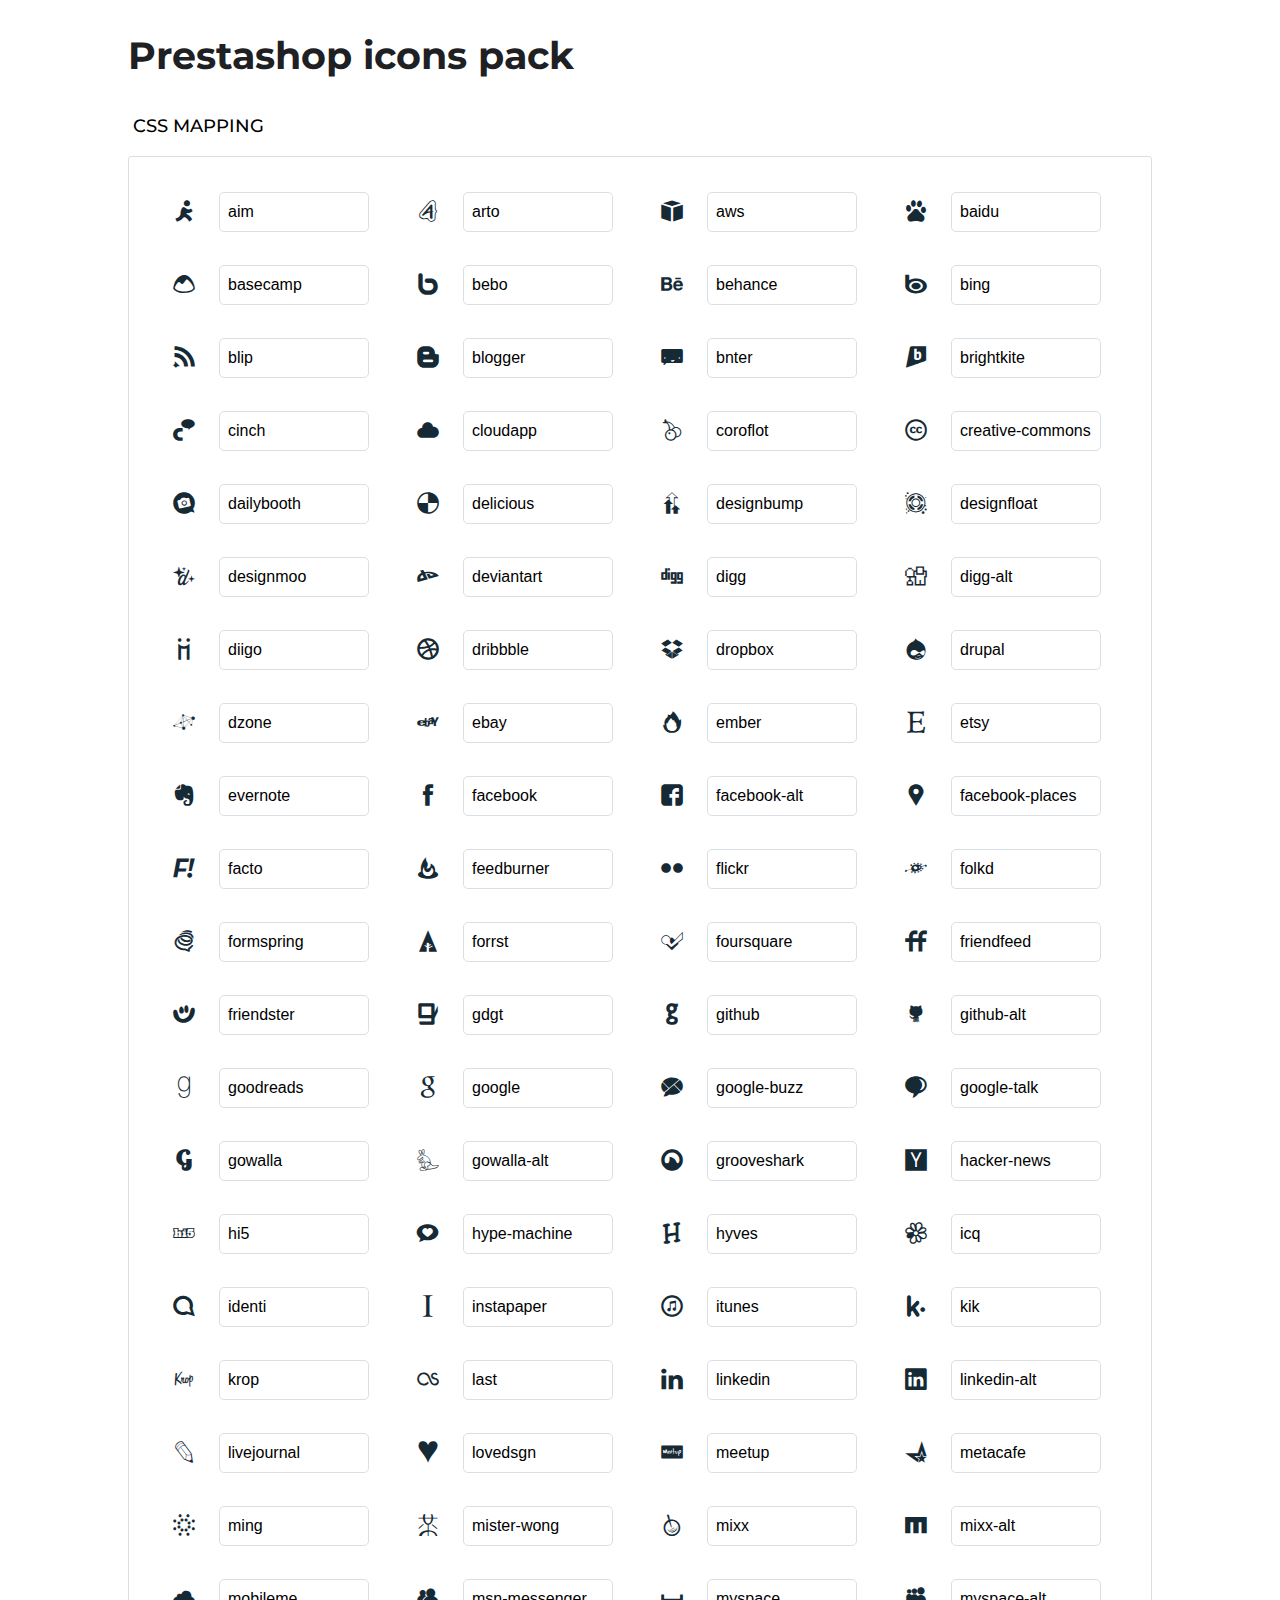
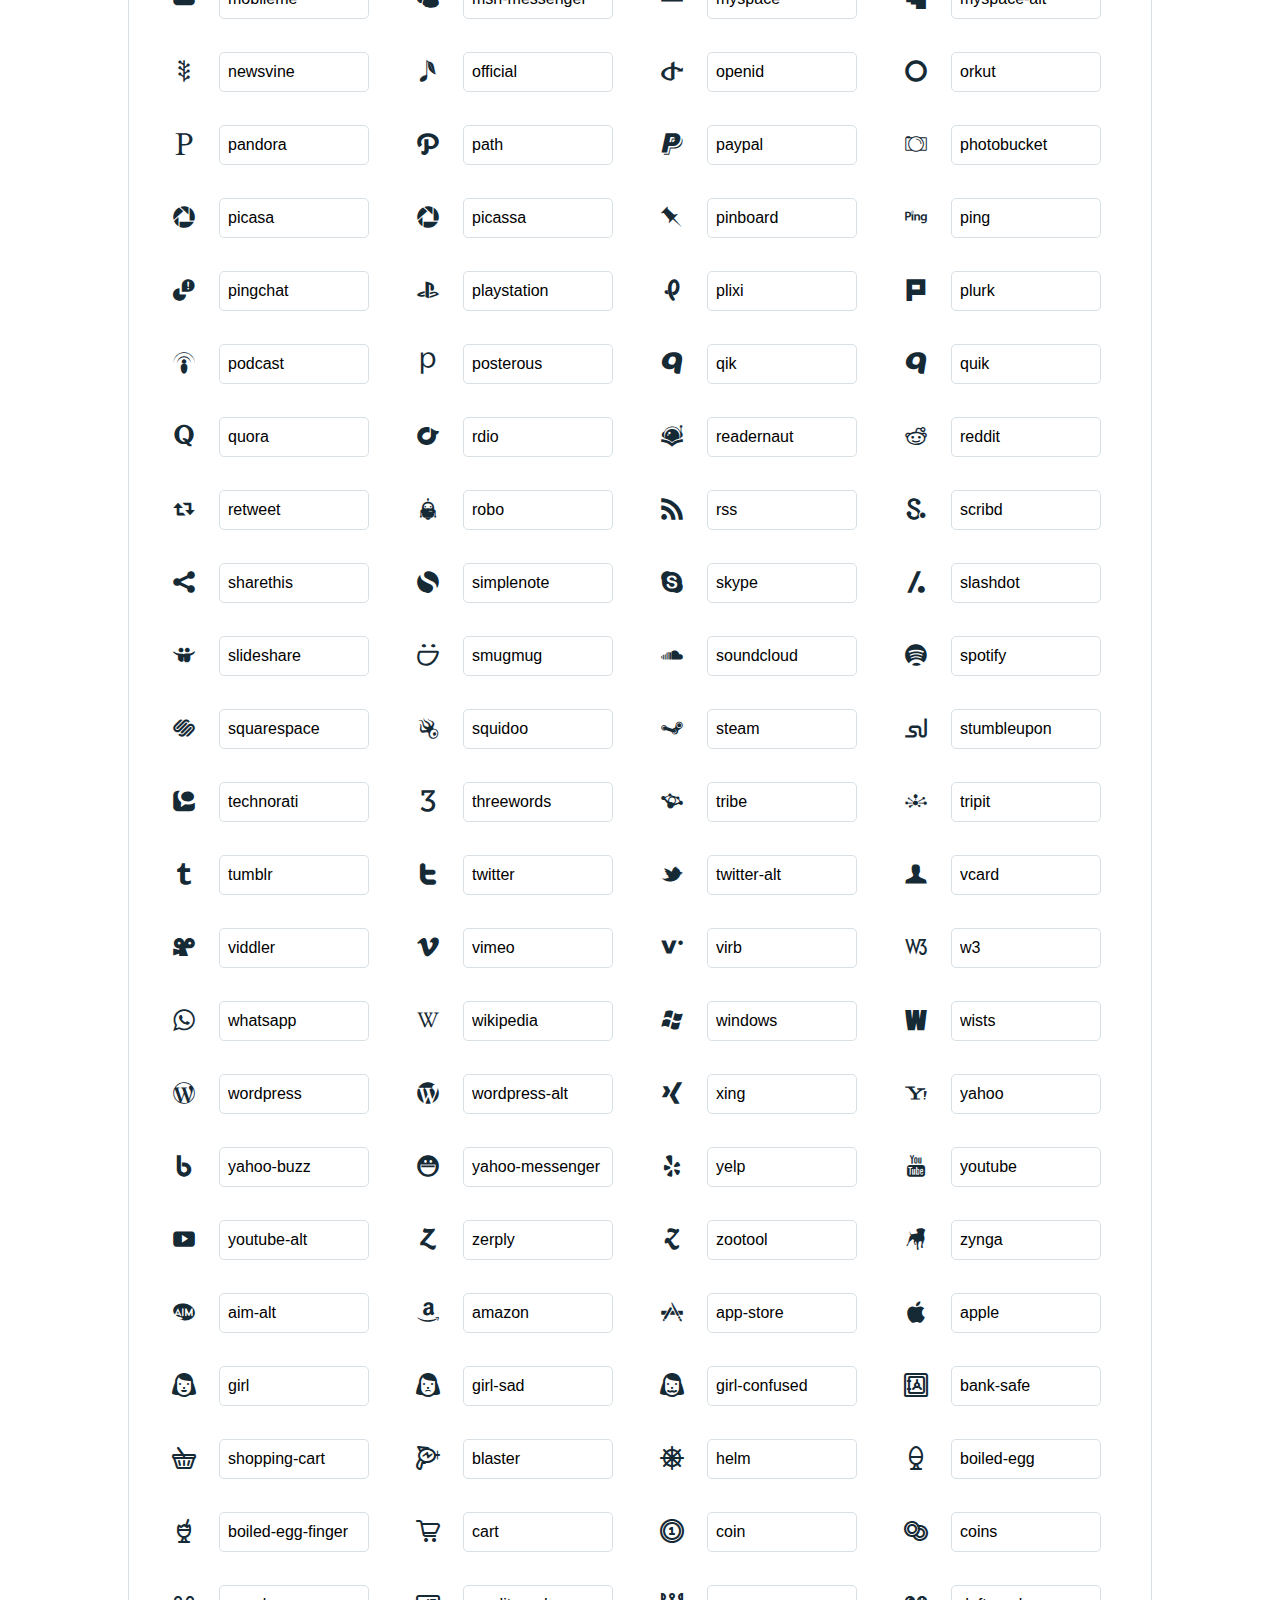
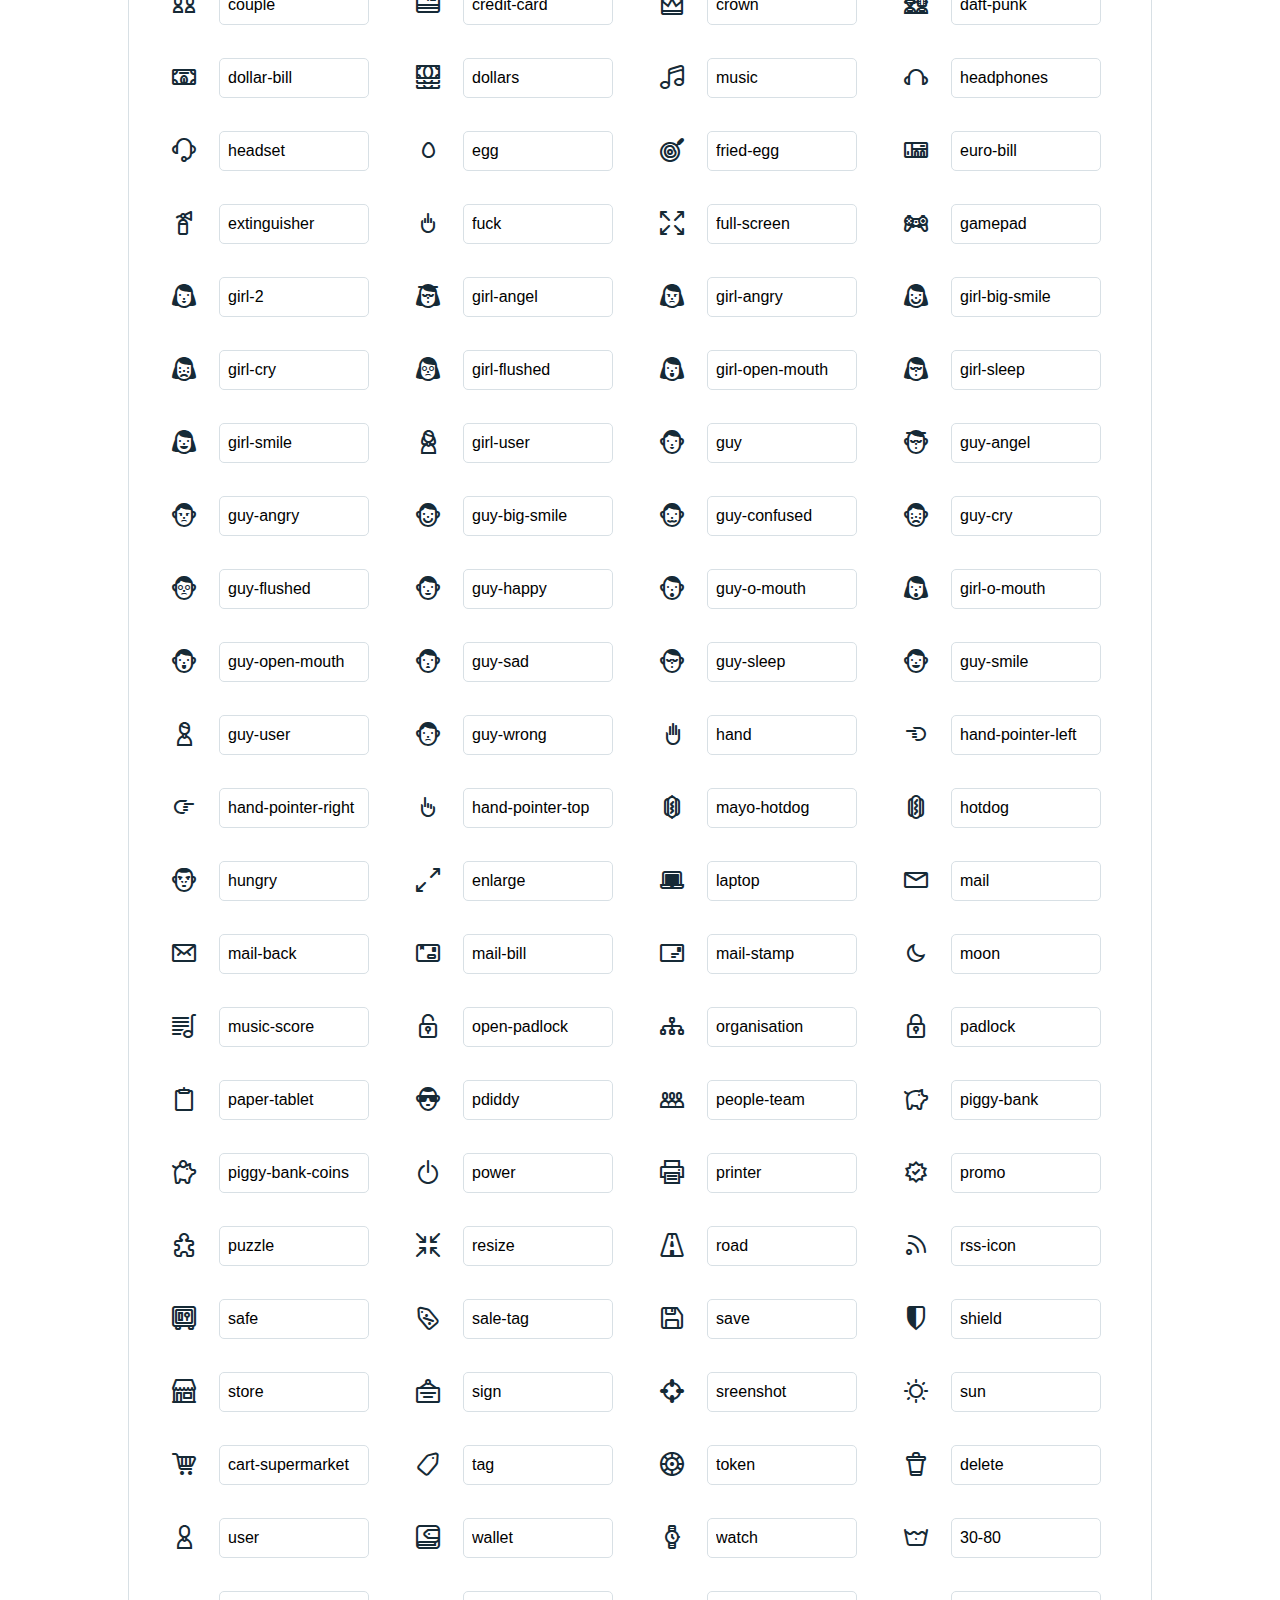
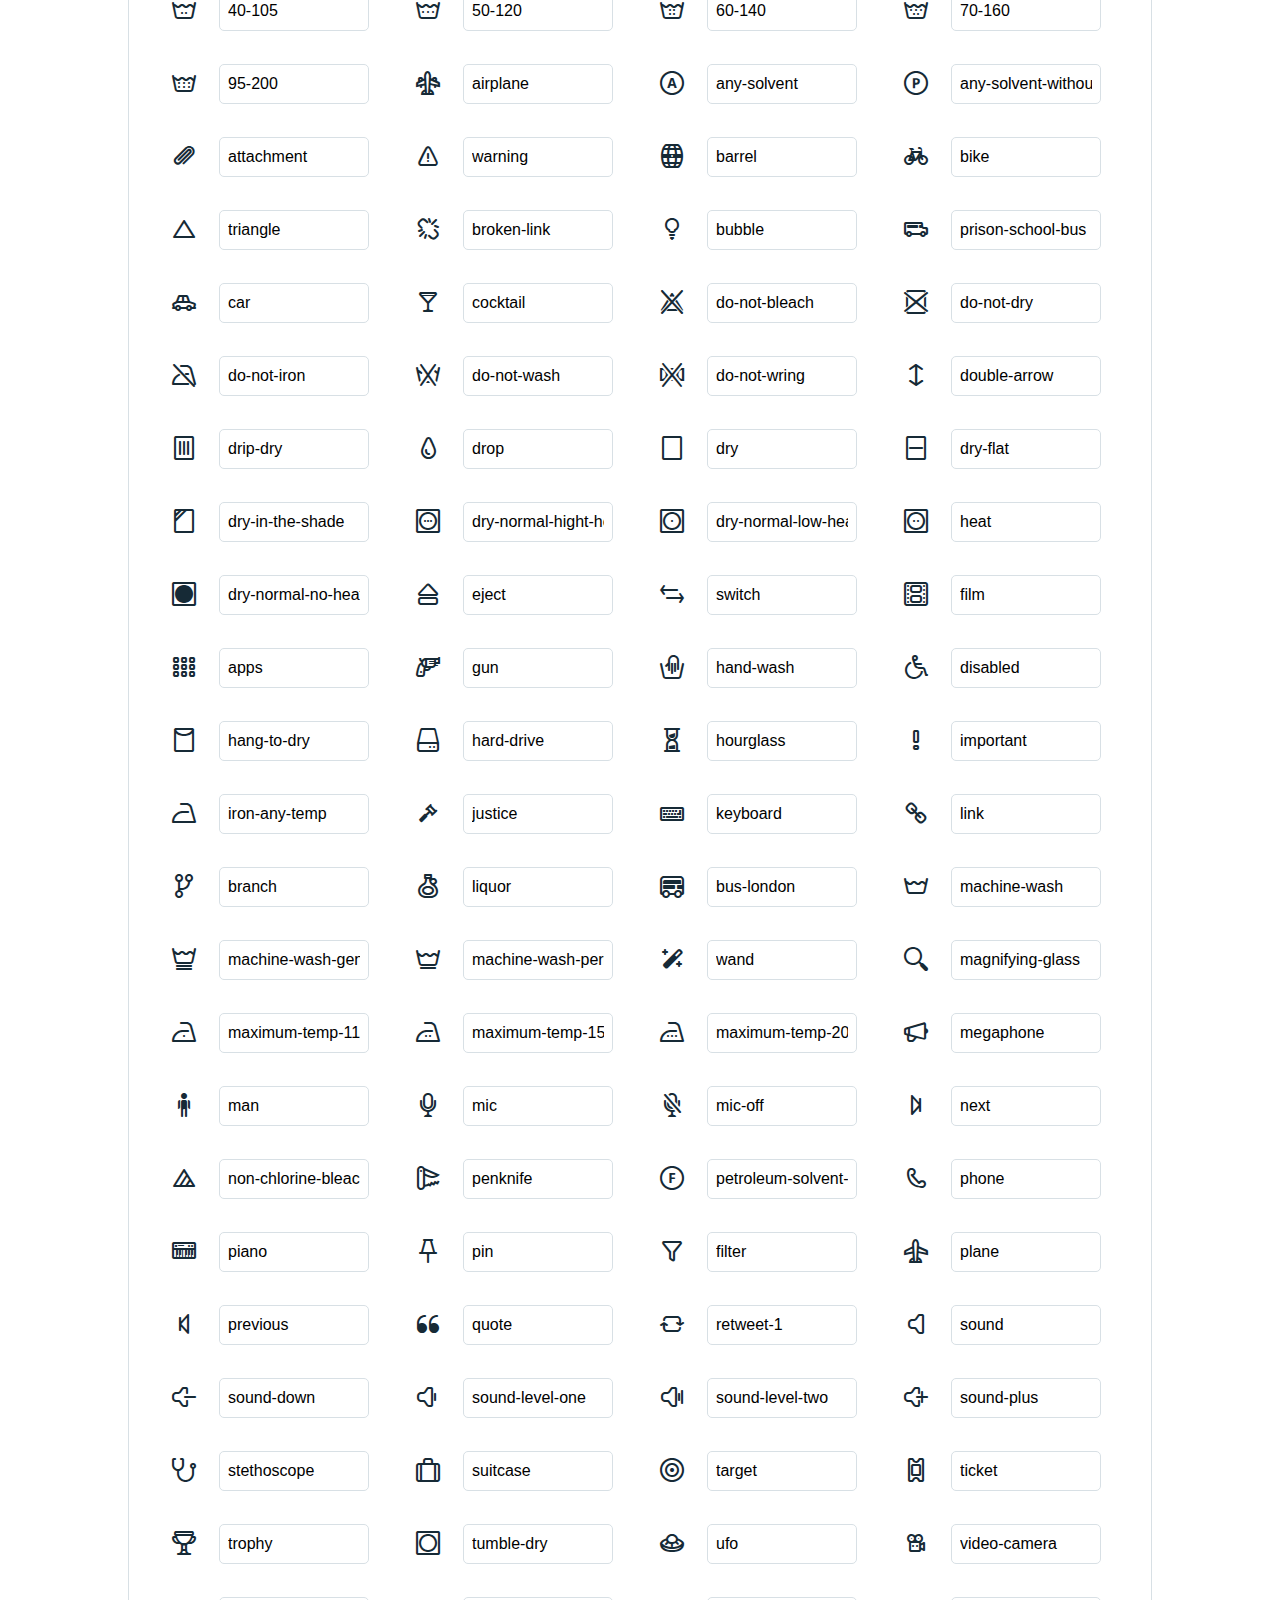
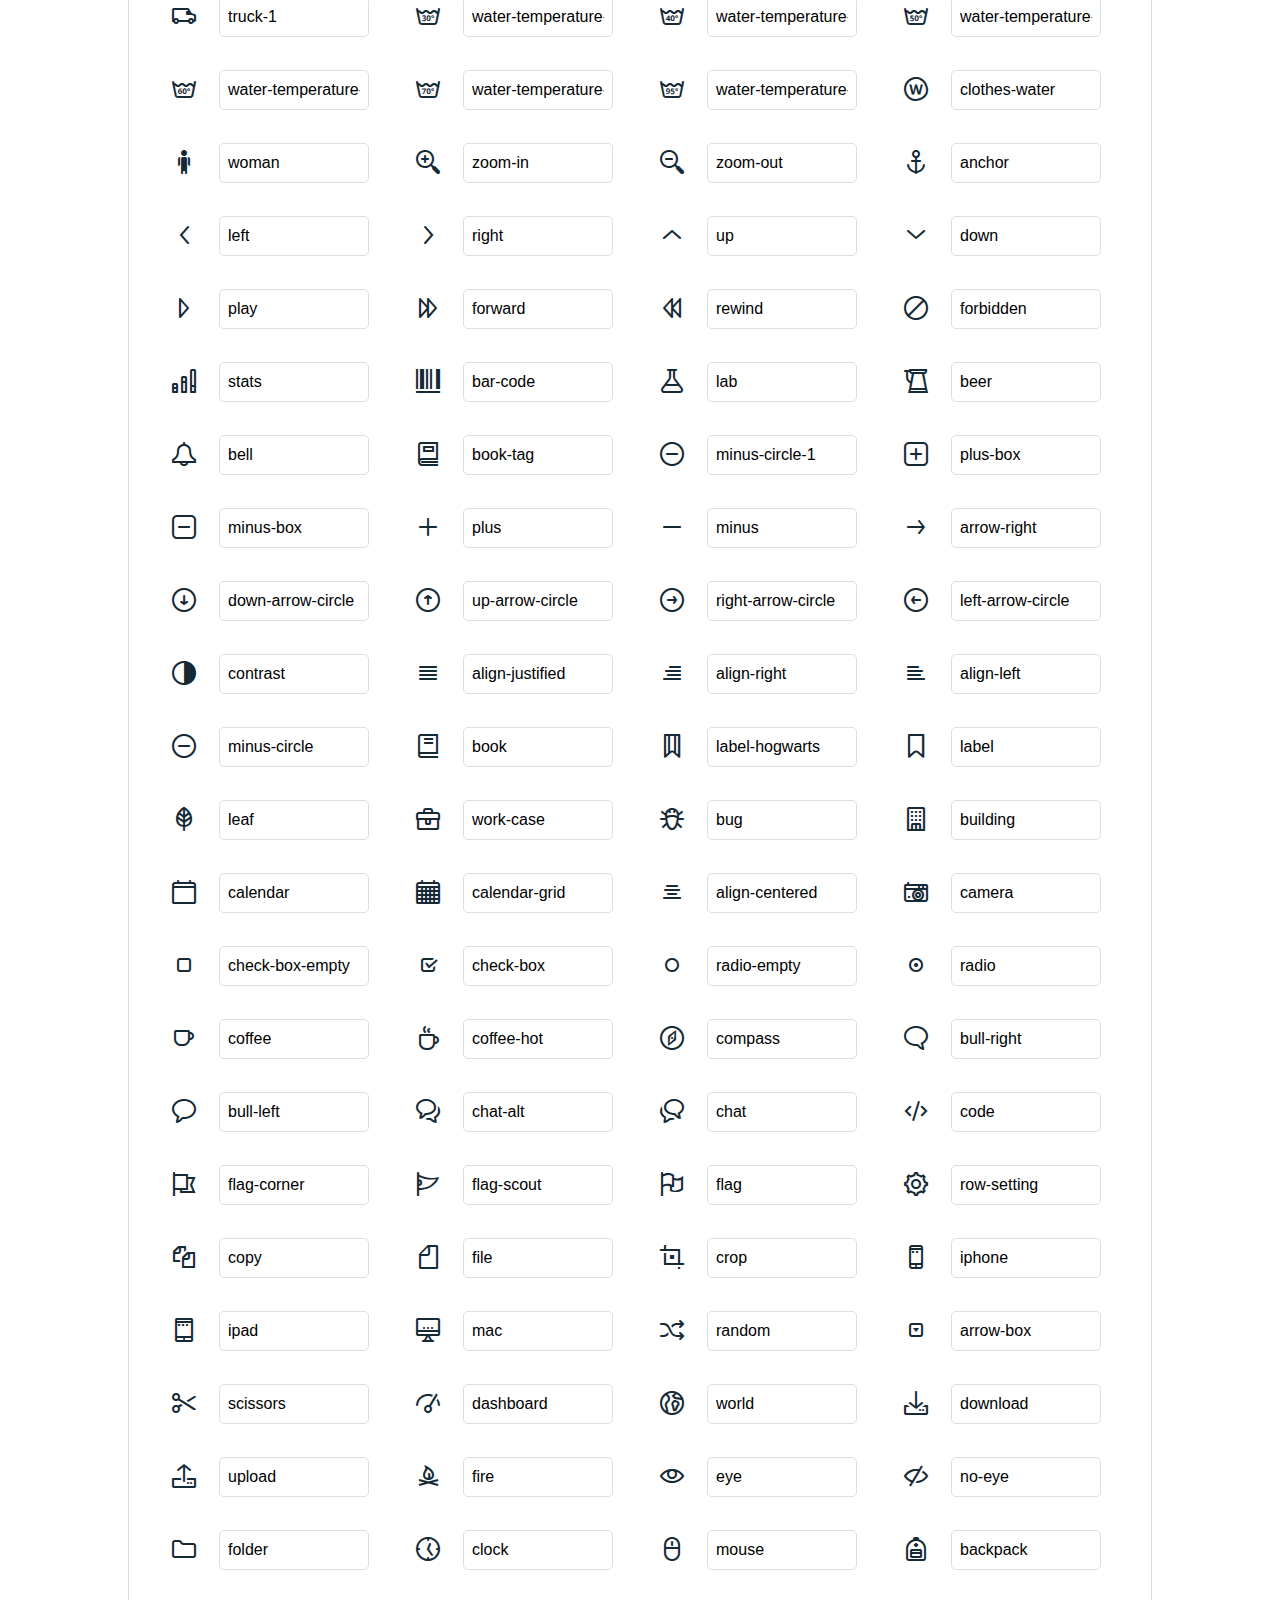
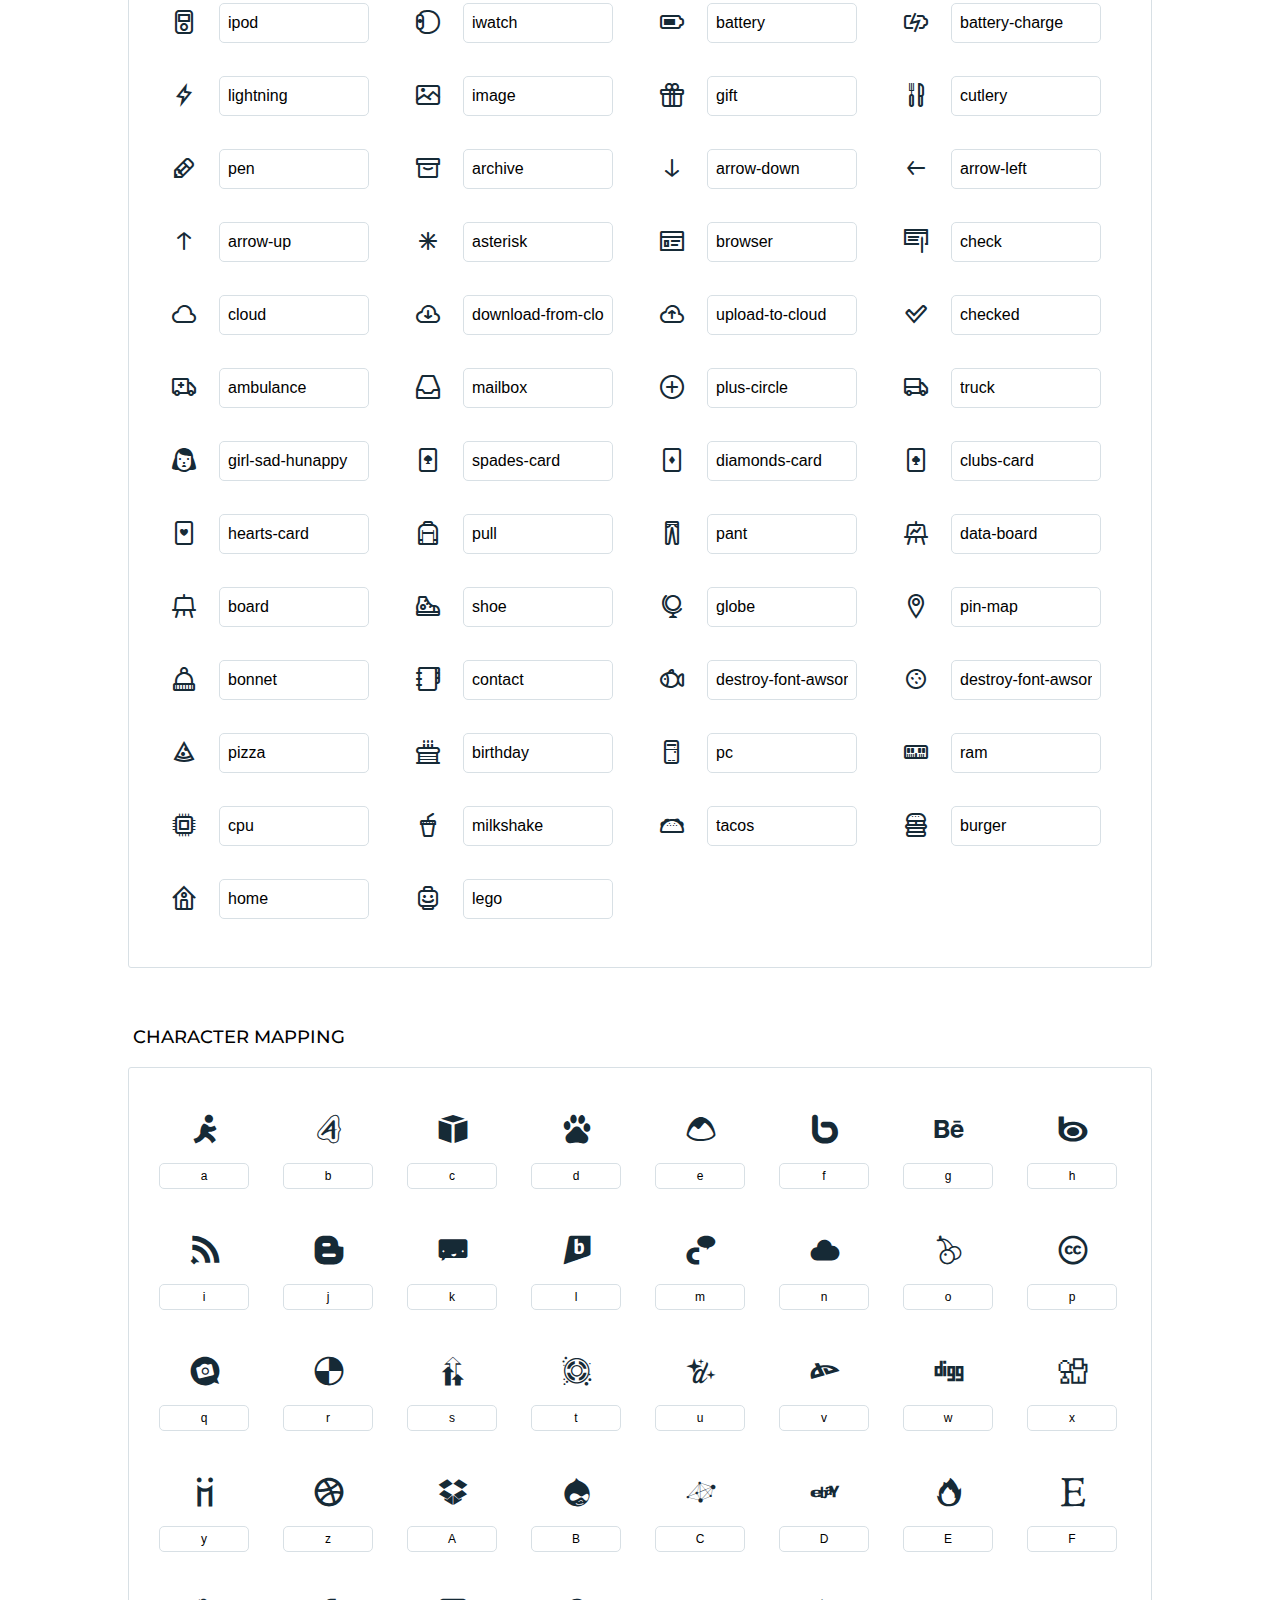
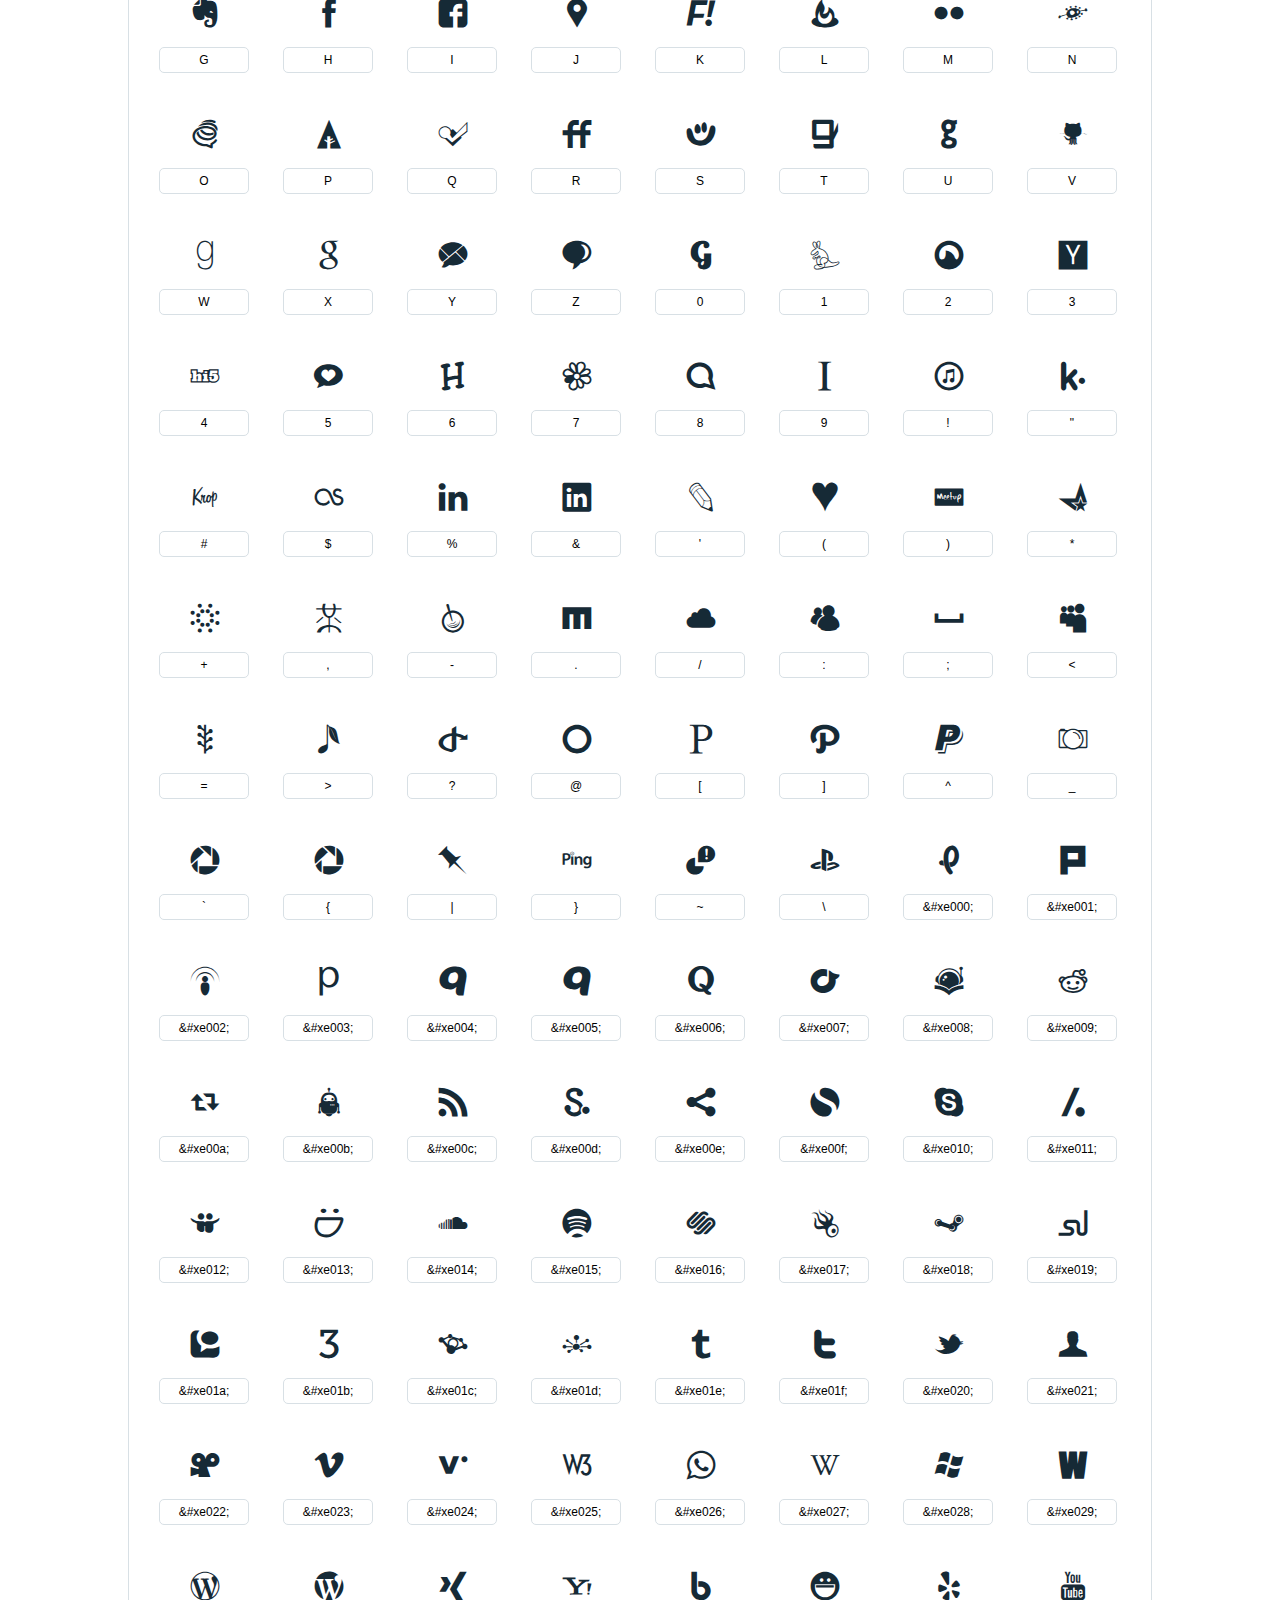
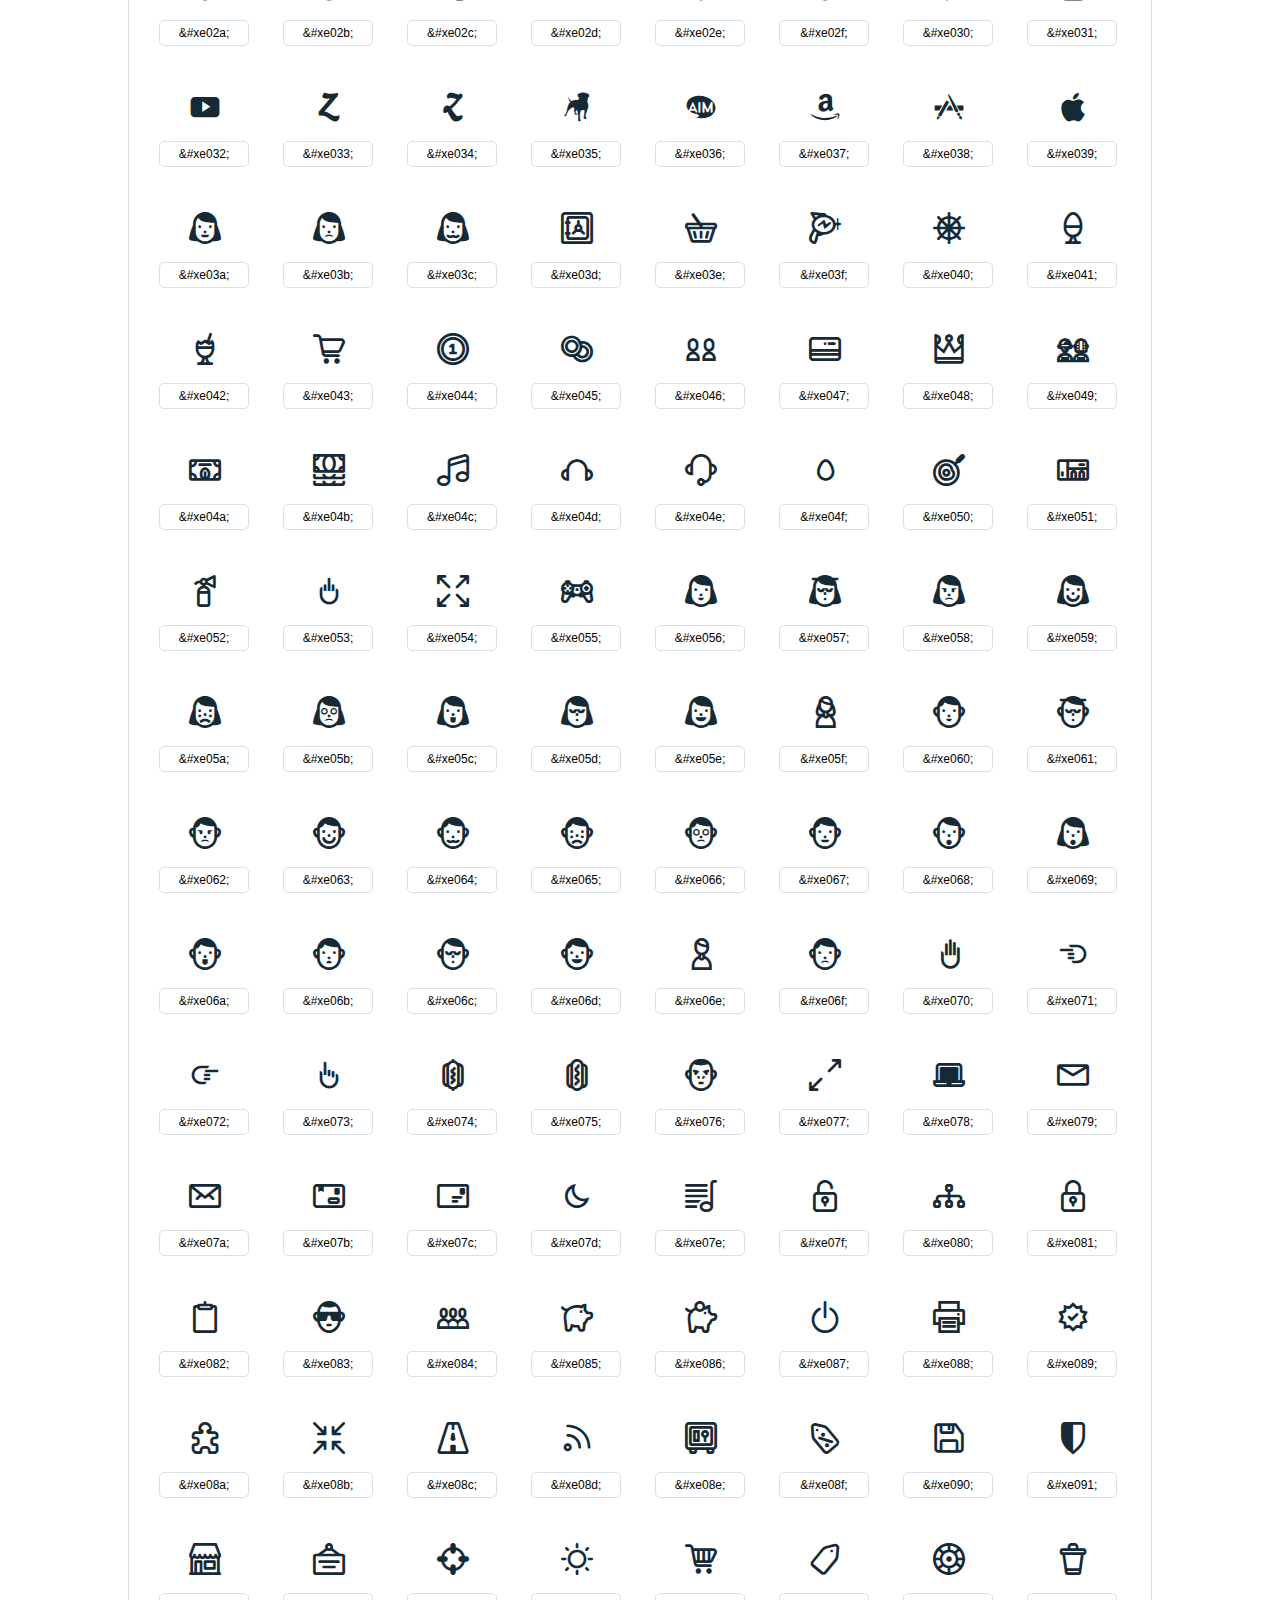
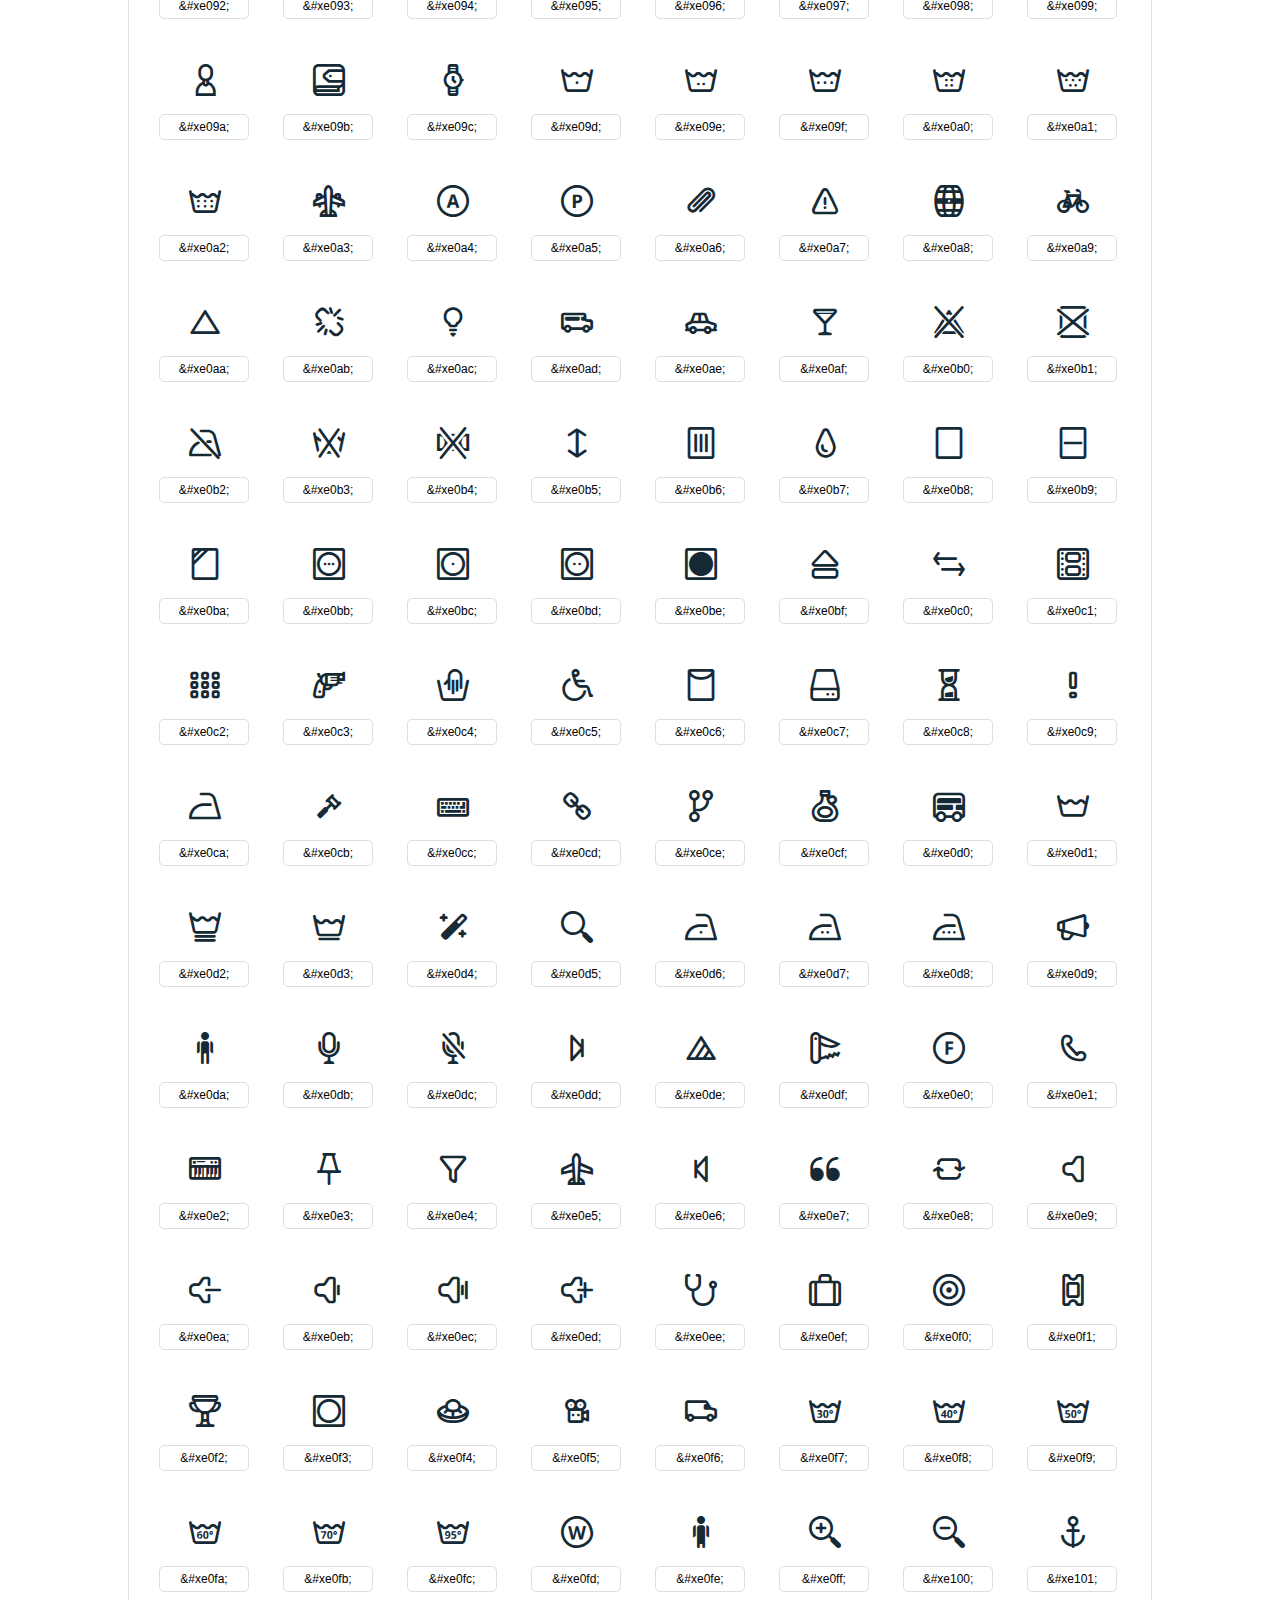
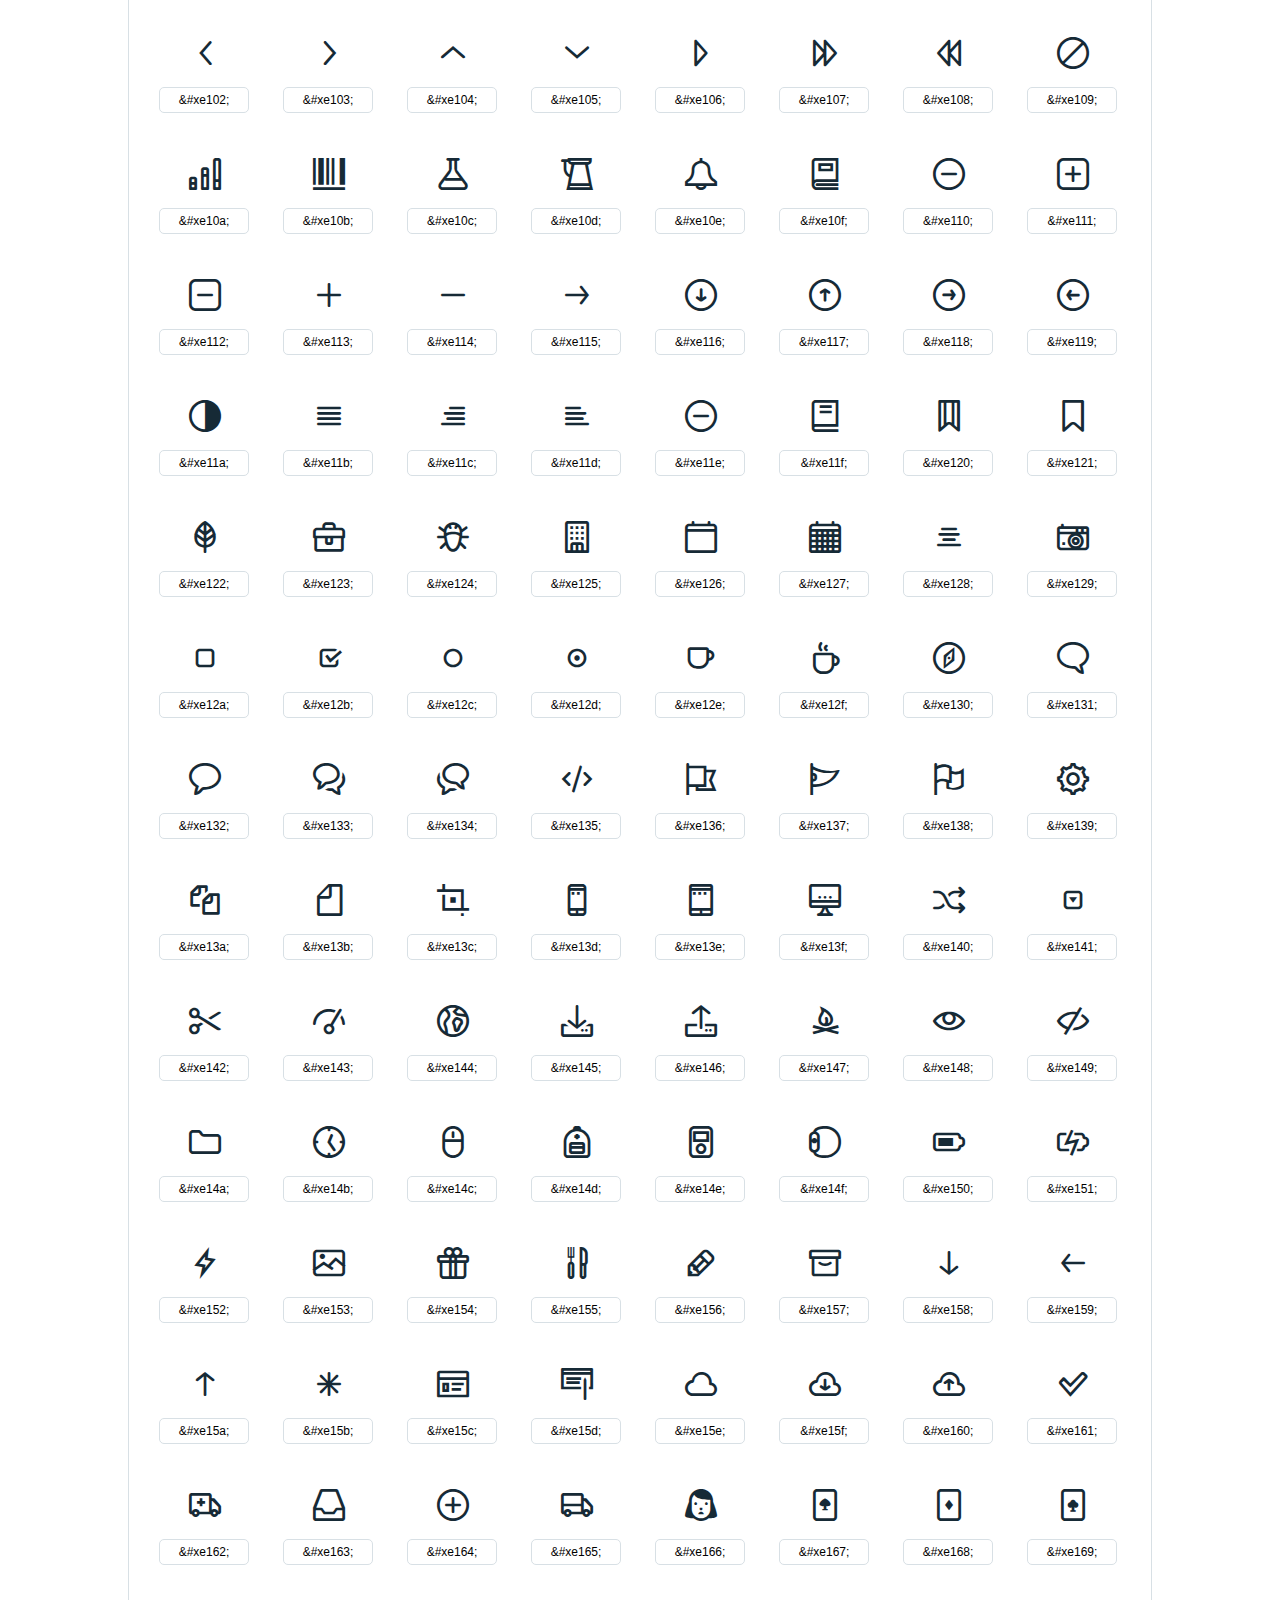
<file: icons-reference.html>
<!DOCTYPE html>
<html lang="en">
  <head>
    <meta charset="utf-8">
    <meta http-equiv="X-UA-Compatible" content="IE=edge,chrome=1">
    <meta name="viewport" content="width=device-width,initial-scale=1">
    <title>Font Reference - Prestashop Official Pack</title>
    <link href='http://fonts.googleapis.com/css?family=Montserrat' rel='stylesheet' type='text/css'>
    <link href="http://fonts.googleapis.com/css?family=Dosis:400,500,700" rel="stylesheet" type="text/css">
    <link rel="stylesheet" href="styles.css">
    <style type="text/css">
      html,body,div,span,applet,object,iframe,h1,h2,h3,h4,h5,h6,p,blockquote,pre,a,abbr,acronym,address,big,cite,code,del,dfn,em,img,ins,kbd,q,s,samp,small,strike,strong,sub,sup,tt,var,dl,dt,dd,ol,ul,li,fieldset,form,label,legend,table,caption,tbody,tfoot,thead,tr,th,td{margin:0;padding:0;border:0;outline:0;font-weight:inherit;font-style:inherit;font-family:inherit;font-size:100%;vertical-align:baseline}
body{line-height:1;color:#000;background:#fff}
ol,ul{list-style:none}
table{border-collapse:separate;border-spacing:0;vertical-align:middle}
caption,th,td{text-align:left;font-weight:normal;vertical-align:middle}
a img{border:none}
*{-webkit-box-sizing:border-box;-moz-box-sizing:border-box;box-sizing:border-box}
body{font-family: 'Montserrat', sans-serif;}
.container{margin:15px auto;width:80%}
h1{margin:40px 0 20px;font-weight:700;font-size:38px;line-height:32px;color:#1E2024}
h2{font-size:18px;padding:0 0 21px 5px;margin:45px 0 0 0;text-transform:uppercase;font-weight:500}
.small{font-size:14px;color:#a5adb4;}
.small a{color:#a5adb4;}
.small a:hover{color:#fb565e}
.glyphs.character-mapping{margin:0 0 20px 0;padding:20px 0 20px 30px;color:rgba(0,0,0,0.5);border:1px solid #d8e0e5;-webkit-border-radius:3px;border-radius:3px;}
.glyphs.character-mapping li{margin:0 30px 20px 0;display:inline-block;width:90px}
.glyphs.character-mapping .icon{margin:10px 0 10px 15px;padding:15px;position:relative;width:55px;height:55px;color:#162a36 !important;overflow:hidden;-webkit-border-radius:3px;border-radius:3px;font-size:32px;}
.glyphs.character-mapping .icon svg{fill:#000}
.glyphs.character-mapping input{margin:0;padding:5px 0;line-height:12px;font-size:12px;display:block;width:100%;border:1px solid #d8e0e5;-webkit-border-radius:5px;border-radius:5px;text-align:center;outline:0;}
.glyphs.character-mapping input:focus{border:1px solid #fbde4a;-webkit-box-shadow:inset 0 0 3px #fbde4a;box-shadow:inset 0 0 3px #fbde4a}
.glyphs.character-mapping input:hover{-webkit-box-shadow:inset 0 0 3px #fbde4a;box-shadow:inset 0 0 3px #fbde4a}
.glyphs.css-mapping{margin:0 0 60px 0;padding:30px 0 20px 30px;color:rgba(0,0,0,0.5);border:1px solid #d8e0e5;-webkit-border-radius:3px;border-radius:3px;}
.glyphs.css-mapping li{margin:0 30px 20px 0;padding:0;display:inline-block;overflow:hidden}
.glyphs.css-mapping .icon{margin:0;margin-right:10px;padding:13px;height:50px;width:50px;color:#162a36 !important;overflow:hidden;float:left;font-size:24px}
.glyphs.css-mapping input{margin:0;margin-top:5px;padding:8px;line-height:16px;font-size:16px;display:block;width:150px;height:40px;border:1px solid #d8e0e5;-webkit-border-radius:5px;border-radius:5px;background:#fff;outline:0;float:right;}
.glyphs.css-mapping input:focus{border:1px solid #fbde4a;-webkit-box-shadow:inset 0 0 3px #fbde4a;box-shadow:inset 0 0 3px #fbde4a}
.glyphs.css-mapping input:hover{-webkit-box-shadow:inset 0 0 3px #fbde4a;box-shadow:inset 0 0 3px #fbde4a}


    </style>
  </head>
  <body>
    <div class="container">
      <h1>Prestashop icons pack</h1>

      <h2>CSS mapping</h2>
      <ul class="glyphs css-mapping">
        <li>
          <div class="icon icon-aim"></div>
          <input type="text" readonly="readonly" value="aim">
        </li>
        <li>
          <div class="icon icon-arto"></div>
          <input type="text" readonly="readonly" value="arto">
        </li>
        <li>
          <div class="icon icon-aws"></div>
          <input type="text" readonly="readonly" value="aws">
        </li>
        <li>
          <div class="icon icon-baidu"></div>
          <input type="text" readonly="readonly" value="baidu">
        </li>
        <li>
          <div class="icon icon-basecamp"></div>
          <input type="text" readonly="readonly" value="basecamp">
        </li>
        <li>
          <div class="icon icon-bebo"></div>
          <input type="text" readonly="readonly" value="bebo">
        </li>
        <li>
          <div class="icon icon-behance"></div>
          <input type="text" readonly="readonly" value="behance">
        </li>
        <li>
          <div class="icon icon-bing"></div>
          <input type="text" readonly="readonly" value="bing">
        </li>
        <li>
          <div class="icon icon-blip"></div>
          <input type="text" readonly="readonly" value="blip">
        </li>
        <li>
          <div class="icon icon-blogger"></div>
          <input type="text" readonly="readonly" value="blogger">
        </li>
        <li>
          <div class="icon icon-bnter"></div>
          <input type="text" readonly="readonly" value="bnter">
        </li>
        <li>
          <div class="icon icon-brightkite"></div>
          <input type="text" readonly="readonly" value="brightkite">
        </li>
        <li>
          <div class="icon icon-cinch"></div>
          <input type="text" readonly="readonly" value="cinch">
        </li>
        <li>
          <div class="icon icon-cloudapp"></div>
          <input type="text" readonly="readonly" value="cloudapp">
        </li>
        <li>
          <div class="icon icon-coroflot"></div>
          <input type="text" readonly="readonly" value="coroflot">
        </li>
        <li>
          <div class="icon icon-creative-commons"></div>
          <input type="text" readonly="readonly" value="creative-commons">
        </li>
        <li>
          <div class="icon icon-dailybooth"></div>
          <input type="text" readonly="readonly" value="dailybooth">
        </li>
        <li>
          <div class="icon icon-delicious"></div>
          <input type="text" readonly="readonly" value="delicious">
        </li>
        <li>
          <div class="icon icon-designbump"></div>
          <input type="text" readonly="readonly" value="designbump">
        </li>
        <li>
          <div class="icon icon-designfloat"></div>
          <input type="text" readonly="readonly" value="designfloat">
        </li>
        <li>
          <div class="icon icon-designmoo"></div>
          <input type="text" readonly="readonly" value="designmoo">
        </li>
        <li>
          <div class="icon icon-deviantart"></div>
          <input type="text" readonly="readonly" value="deviantart">
        </li>
        <li>
          <div class="icon icon-digg"></div>
          <input type="text" readonly="readonly" value="digg">
        </li>
        <li>
          <div class="icon icon-digg-alt"></div>
          <input type="text" readonly="readonly" value="digg-alt">
        </li>
        <li>
          <div class="icon icon-diigo"></div>
          <input type="text" readonly="readonly" value="diigo">
        </li>
        <li>
          <div class="icon icon-dribbble"></div>
          <input type="text" readonly="readonly" value="dribbble">
        </li>
        <li>
          <div class="icon icon-dropbox"></div>
          <input type="text" readonly="readonly" value="dropbox">
        </li>
        <li>
          <div class="icon icon-drupal"></div>
          <input type="text" readonly="readonly" value="drupal">
        </li>
        <li>
          <div class="icon icon-dzone"></div>
          <input type="text" readonly="readonly" value="dzone">
        </li>
        <li>
          <div class="icon icon-ebay"></div>
          <input type="text" readonly="readonly" value="ebay">
        </li>
        <li>
          <div class="icon icon-ember"></div>
          <input type="text" readonly="readonly" value="ember">
        </li>
        <li>
          <div class="icon icon-etsy"></div>
          <input type="text" readonly="readonly" value="etsy">
        </li>
        <li>
          <div class="icon icon-evernote"></div>
          <input type="text" readonly="readonly" value="evernote">
        </li>
        <li>
          <div class="icon icon-facebook"></div>
          <input type="text" readonly="readonly" value="facebook">
        </li>
        <li>
          <div class="icon icon-facebook-alt"></div>
          <input type="text" readonly="readonly" value="facebook-alt">
        </li>
        <li>
          <div class="icon icon-facebook-places"></div>
          <input type="text" readonly="readonly" value="facebook-places">
        </li>
        <li>
          <div class="icon icon-facto"></div>
          <input type="text" readonly="readonly" value="facto">
        </li>
        <li>
          <div class="icon icon-feedburner"></div>
          <input type="text" readonly="readonly" value="feedburner">
        </li>
        <li>
          <div class="icon icon-flickr"></div>
          <input type="text" readonly="readonly" value="flickr">
        </li>
        <li>
          <div class="icon icon-folkd"></div>
          <input type="text" readonly="readonly" value="folkd">
        </li>
        <li>
          <div class="icon icon-formspring"></div>
          <input type="text" readonly="readonly" value="formspring">
        </li>
        <li>
          <div class="icon icon-forrst"></div>
          <input type="text" readonly="readonly" value="forrst">
        </li>
        <li>
          <div class="icon icon-foursquare"></div>
          <input type="text" readonly="readonly" value="foursquare">
        </li>
        <li>
          <div class="icon icon-friendfeed"></div>
          <input type="text" readonly="readonly" value="friendfeed">
        </li>
        <li>
          <div class="icon icon-friendster"></div>
          <input type="text" readonly="readonly" value="friendster">
        </li>
        <li>
          <div class="icon icon-gdgt"></div>
          <input type="text" readonly="readonly" value="gdgt">
        </li>
        <li>
          <div class="icon icon-github"></div>
          <input type="text" readonly="readonly" value="github">
        </li>
        <li>
          <div class="icon icon-github-alt"></div>
          <input type="text" readonly="readonly" value="github-alt">
        </li>
        <li>
          <div class="icon icon-goodreads"></div>
          <input type="text" readonly="readonly" value="goodreads">
        </li>
        <li>
          <div class="icon icon-google"></div>
          <input type="text" readonly="readonly" value="google">
        </li>
        <li>
          <div class="icon icon-google-buzz"></div>
          <input type="text" readonly="readonly" value="google-buzz">
        </li>
        <li>
          <div class="icon icon-google-talk"></div>
          <input type="text" readonly="readonly" value="google-talk">
        </li>
        <li>
          <div class="icon icon-gowalla"></div>
          <input type="text" readonly="readonly" value="gowalla">
        </li>
        <li>
          <div class="icon icon-gowalla-alt"></div>
          <input type="text" readonly="readonly" value="gowalla-alt">
        </li>
        <li>
          <div class="icon icon-grooveshark"></div>
          <input type="text" readonly="readonly" value="grooveshark">
        </li>
        <li>
          <div class="icon icon-hacker-news"></div>
          <input type="text" readonly="readonly" value="hacker-news">
        </li>
        <li>
          <div class="icon icon-hi5"></div>
          <input type="text" readonly="readonly" value="hi5">
        </li>
        <li>
          <div class="icon icon-hype-machine"></div>
          <input type="text" readonly="readonly" value="hype-machine">
        </li>
        <li>
          <div class="icon icon-hyves"></div>
          <input type="text" readonly="readonly" value="hyves">
        </li>
        <li>
          <div class="icon icon-icq"></div>
          <input type="text" readonly="readonly" value="icq">
        </li>
        <li>
          <div class="icon icon-identi"></div>
          <input type="text" readonly="readonly" value="identi">
        </li>
        <li>
          <div class="icon icon-instapaper"></div>
          <input type="text" readonly="readonly" value="instapaper">
        </li>
        <li>
          <div class="icon icon-itunes"></div>
          <input type="text" readonly="readonly" value="itunes">
        </li>
        <li>
          <div class="icon icon-kik"></div>
          <input type="text" readonly="readonly" value="kik">
        </li>
        <li>
          <div class="icon icon-krop"></div>
          <input type="text" readonly="readonly" value="krop">
        </li>
        <li>
          <div class="icon icon-last"></div>
          <input type="text" readonly="readonly" value="last">
        </li>
        <li>
          <div class="icon icon-linkedin"></div>
          <input type="text" readonly="readonly" value="linkedin">
        </li>
        <li>
          <div class="icon icon-linkedin-alt"></div>
          <input type="text" readonly="readonly" value="linkedin-alt">
        </li>
        <li>
          <div class="icon icon-livejournal"></div>
          <input type="text" readonly="readonly" value="livejournal">
        </li>
        <li>
          <div class="icon icon-lovedsgn"></div>
          <input type="text" readonly="readonly" value="lovedsgn">
        </li>
        <li>
          <div class="icon icon-meetup"></div>
          <input type="text" readonly="readonly" value="meetup">
        </li>
        <li>
          <div class="icon icon-metacafe"></div>
          <input type="text" readonly="readonly" value="metacafe">
        </li>
        <li>
          <div class="icon icon-ming"></div>
          <input type="text" readonly="readonly" value="ming">
        </li>
        <li>
          <div class="icon icon-mister-wong"></div>
          <input type="text" readonly="readonly" value="mister-wong">
        </li>
        <li>
          <div class="icon icon-mixx"></div>
          <input type="text" readonly="readonly" value="mixx">
        </li>
        <li>
          <div class="icon icon-mixx-alt"></div>
          <input type="text" readonly="readonly" value="mixx-alt">
        </li>
        <li>
          <div class="icon icon-mobileme"></div>
          <input type="text" readonly="readonly" value="mobileme">
        </li>
        <li>
          <div class="icon icon-msn-messenger"></div>
          <input type="text" readonly="readonly" value="msn-messenger">
        </li>
        <li>
          <div class="icon icon-myspace"></div>
          <input type="text" readonly="readonly" value="myspace">
        </li>
        <li>
          <div class="icon icon-myspace-alt"></div>
          <input type="text" readonly="readonly" value="myspace-alt">
        </li>
        <li>
          <div class="icon icon-newsvine"></div>
          <input type="text" readonly="readonly" value="newsvine">
        </li>
        <li>
          <div class="icon icon-official"></div>
          <input type="text" readonly="readonly" value="official">
        </li>
        <li>
          <div class="icon icon-openid"></div>
          <input type="text" readonly="readonly" value="openid">
        </li>
        <li>
          <div class="icon icon-orkut"></div>
          <input type="text" readonly="readonly" value="orkut">
        </li>
        <li>
          <div class="icon icon-pandora"></div>
          <input type="text" readonly="readonly" value="pandora">
        </li>
        <li>
          <div class="icon icon-path"></div>
          <input type="text" readonly="readonly" value="path">
        </li>
        <li>
          <div class="icon icon-paypal"></div>
          <input type="text" readonly="readonly" value="paypal">
        </li>
        <li>
          <div class="icon icon-photobucket"></div>
          <input type="text" readonly="readonly" value="photobucket">
        </li>
        <li>
          <div class="icon icon-picasa"></div>
          <input type="text" readonly="readonly" value="picasa">
        </li>
        <li>
          <div class="icon icon-picassa"></div>
          <input type="text" readonly="readonly" value="picassa">
        </li>
        <li>
          <div class="icon icon-pinboard"></div>
          <input type="text" readonly="readonly" value="pinboard">
        </li>
        <li>
          <div class="icon icon-ping"></div>
          <input type="text" readonly="readonly" value="ping">
        </li>
        <li>
          <div class="icon icon-pingchat"></div>
          <input type="text" readonly="readonly" value="pingchat">
        </li>
        <li>
          <div class="icon icon-playstation"></div>
          <input type="text" readonly="readonly" value="playstation">
        </li>
        <li>
          <div class="icon icon-plixi"></div>
          <input type="text" readonly="readonly" value="plixi">
        </li>
        <li>
          <div class="icon icon-plurk"></div>
          <input type="text" readonly="readonly" value="plurk">
        </li>
        <li>
          <div class="icon icon-podcast"></div>
          <input type="text" readonly="readonly" value="podcast">
        </li>
        <li>
          <div class="icon icon-posterous"></div>
          <input type="text" readonly="readonly" value="posterous">
        </li>
        <li>
          <div class="icon icon-qik"></div>
          <input type="text" readonly="readonly" value="qik">
        </li>
        <li>
          <div class="icon icon-quik"></div>
          <input type="text" readonly="readonly" value="quik">
        </li>
        <li>
          <div class="icon icon-quora"></div>
          <input type="text" readonly="readonly" value="quora">
        </li>
        <li>
          <div class="icon icon-rdio"></div>
          <input type="text" readonly="readonly" value="rdio">
        </li>
        <li>
          <div class="icon icon-readernaut"></div>
          <input type="text" readonly="readonly" value="readernaut">
        </li>
        <li>
          <div class="icon icon-reddit"></div>
          <input type="text" readonly="readonly" value="reddit">
        </li>
        <li>
          <div class="icon icon-retweet"></div>
          <input type="text" readonly="readonly" value="retweet">
        </li>
        <li>
          <div class="icon icon-robo"></div>
          <input type="text" readonly="readonly" value="robo">
        </li>
        <li>
          <div class="icon icon-rss"></div>
          <input type="text" readonly="readonly" value="rss">
        </li>
        <li>
          <div class="icon icon-scribd"></div>
          <input type="text" readonly="readonly" value="scribd">
        </li>
        <li>
          <div class="icon icon-sharethis"></div>
          <input type="text" readonly="readonly" value="sharethis">
        </li>
        <li>
          <div class="icon icon-simplenote"></div>
          <input type="text" readonly="readonly" value="simplenote">
        </li>
        <li>
          <div class="icon icon-skype"></div>
          <input type="text" readonly="readonly" value="skype">
        </li>
        <li>
          <div class="icon icon-slashdot"></div>
          <input type="text" readonly="readonly" value="slashdot">
        </li>
        <li>
          <div class="icon icon-slideshare"></div>
          <input type="text" readonly="readonly" value="slideshare">
        </li>
        <li>
          <div class="icon icon-smugmug"></div>
          <input type="text" readonly="readonly" value="smugmug">
        </li>
        <li>
          <div class="icon icon-soundcloud"></div>
          <input type="text" readonly="readonly" value="soundcloud">
        </li>
        <li>
          <div class="icon icon-spotify"></div>
          <input type="text" readonly="readonly" value="spotify">
        </li>
        <li>
          <div class="icon icon-squarespace"></div>
          <input type="text" readonly="readonly" value="squarespace">
        </li>
        <li>
          <div class="icon icon-squidoo"></div>
          <input type="text" readonly="readonly" value="squidoo">
        </li>
        <li>
          <div class="icon icon-steam"></div>
          <input type="text" readonly="readonly" value="steam">
        </li>
        <li>
          <div class="icon icon-stumbleupon"></div>
          <input type="text" readonly="readonly" value="stumbleupon">
        </li>
        <li>
          <div class="icon icon-technorati"></div>
          <input type="text" readonly="readonly" value="technorati">
        </li>
        <li>
          <div class="icon icon-threewords"></div>
          <input type="text" readonly="readonly" value="threewords">
        </li>
        <li>
          <div class="icon icon-tribe"></div>
          <input type="text" readonly="readonly" value="tribe">
        </li>
        <li>
          <div class="icon icon-tripit"></div>
          <input type="text" readonly="readonly" value="tripit">
        </li>
        <li>
          <div class="icon icon-tumblr"></div>
          <input type="text" readonly="readonly" value="tumblr">
        </li>
        <li>
          <div class="icon icon-twitter"></div>
          <input type="text" readonly="readonly" value="twitter">
        </li>
        <li>
          <div class="icon icon-twitter-alt"></div>
          <input type="text" readonly="readonly" value="twitter-alt">
        </li>
        <li>
          <div class="icon icon-vcard"></div>
          <input type="text" readonly="readonly" value="vcard">
        </li>
        <li>
          <div class="icon icon-viddler"></div>
          <input type="text" readonly="readonly" value="viddler">
        </li>
        <li>
          <div class="icon icon-vimeo"></div>
          <input type="text" readonly="readonly" value="vimeo">
        </li>
        <li>
          <div class="icon icon-virb"></div>
          <input type="text" readonly="readonly" value="virb">
        </li>
        <li>
          <div class="icon icon-w3"></div>
          <input type="text" readonly="readonly" value="w3">
        </li>
        <li>
          <div class="icon icon-whatsapp"></div>
          <input type="text" readonly="readonly" value="whatsapp">
        </li>
        <li>
          <div class="icon icon-wikipedia"></div>
          <input type="text" readonly="readonly" value="wikipedia">
        </li>
        <li>
          <div class="icon icon-windows"></div>
          <input type="text" readonly="readonly" value="windows">
        </li>
        <li>
          <div class="icon icon-wists"></div>
          <input type="text" readonly="readonly" value="wists">
        </li>
        <li>
          <div class="icon icon-wordpress"></div>
          <input type="text" readonly="readonly" value="wordpress">
        </li>
        <li>
          <div class="icon icon-wordpress-alt"></div>
          <input type="text" readonly="readonly" value="wordpress-alt">
        </li>
        <li>
          <div class="icon icon-xing"></div>
          <input type="text" readonly="readonly" value="xing">
        </li>
        <li>
          <div class="icon icon-yahoo"></div>
          <input type="text" readonly="readonly" value="yahoo">
        </li>
        <li>
          <div class="icon icon-yahoo-buzz"></div>
          <input type="text" readonly="readonly" value="yahoo-buzz">
        </li>
        <li>
          <div class="icon icon-yahoo-messenger"></div>
          <input type="text" readonly="readonly" value="yahoo-messenger">
        </li>
        <li>
          <div class="icon icon-yelp"></div>
          <input type="text" readonly="readonly" value="yelp">
        </li>
        <li>
          <div class="icon icon-youtube"></div>
          <input type="text" readonly="readonly" value="youtube">
        </li>
        <li>
          <div class="icon icon-youtube-alt"></div>
          <input type="text" readonly="readonly" value="youtube-alt">
        </li>
        <li>
          <div class="icon icon-zerply"></div>
          <input type="text" readonly="readonly" value="zerply">
        </li>
        <li>
          <div class="icon icon-zootool"></div>
          <input type="text" readonly="readonly" value="zootool">
        </li>
        <li>
          <div class="icon icon-zynga"></div>
          <input type="text" readonly="readonly" value="zynga">
        </li>
        <li>
          <div class="icon icon-aim-alt"></div>
          <input type="text" readonly="readonly" value="aim-alt">
        </li>
        <li>
          <div class="icon icon-amazon"></div>
          <input type="text" readonly="readonly" value="amazon">
        </li>
        <li>
          <div class="icon icon-app-store"></div>
          <input type="text" readonly="readonly" value="app-store">
        </li>
        <li>
          <div class="icon icon-apple"></div>
          <input type="text" readonly="readonly" value="apple">
        </li>
        <li>
          <div class="icon icon-girl"></div>
          <input type="text" readonly="readonly" value="girl">
        </li>
        <li>
          <div class="icon icon-girl-sad"></div>
          <input type="text" readonly="readonly" value="girl-sad">
        </li>
        <li>
          <div class="icon icon-girl-confused"></div>
          <input type="text" readonly="readonly" value="girl-confused">
        </li>
        <li>
          <div class="icon icon-bank-safe"></div>
          <input type="text" readonly="readonly" value="bank-safe">
        </li>
        <li>
          <div class="icon icon-shopping-cart"></div>
          <input type="text" readonly="readonly" value="shopping-cart">
        </li>
        <li>
          <div class="icon icon-blaster"></div>
          <input type="text" readonly="readonly" value="blaster">
        </li>
        <li>
          <div class="icon icon-helm"></div>
          <input type="text" readonly="readonly" value="helm">
        </li>
        <li>
          <div class="icon icon-boiled-egg"></div>
          <input type="text" readonly="readonly" value="boiled-egg">
        </li>
        <li>
          <div class="icon icon-boiled-egg-finger"></div>
          <input type="text" readonly="readonly" value="boiled-egg-finger">
        </li>
        <li>
          <div class="icon icon-cart"></div>
          <input type="text" readonly="readonly" value="cart">
        </li>
        <li>
          <div class="icon icon-coin"></div>
          <input type="text" readonly="readonly" value="coin">
        </li>
        <li>
          <div class="icon icon-coins"></div>
          <input type="text" readonly="readonly" value="coins">
        </li>
        <li>
          <div class="icon icon-couple"></div>
          <input type="text" readonly="readonly" value="couple">
        </li>
        <li>
          <div class="icon icon-credit-card"></div>
          <input type="text" readonly="readonly" value="credit-card">
        </li>
        <li>
          <div class="icon icon-crown"></div>
          <input type="text" readonly="readonly" value="crown">
        </li>
        <li>
          <div class="icon icon-daft-punk"></div>
          <input type="text" readonly="readonly" value="daft-punk">
        </li>
        <li>
          <div class="icon icon-dollar-bill"></div>
          <input type="text" readonly="readonly" value="dollar-bill">
        </li>
        <li>
          <div class="icon icon-dollars"></div>
          <input type="text" readonly="readonly" value="dollars">
        </li>
        <li>
          <div class="icon icon-music"></div>
          <input type="text" readonly="readonly" value="music">
        </li>
        <li>
          <div class="icon icon-headphones"></div>
          <input type="text" readonly="readonly" value="headphones">
        </li>
        <li>
          <div class="icon icon-headset"></div>
          <input type="text" readonly="readonly" value="headset">
        </li>
        <li>
          <div class="icon icon-egg"></div>
          <input type="text" readonly="readonly" value="egg">
        </li>
        <li>
          <div class="icon icon-fried-egg"></div>
          <input type="text" readonly="readonly" value="fried-egg">
        </li>
        <li>
          <div class="icon icon-euro-bill"></div>
          <input type="text" readonly="readonly" value="euro-bill">
        </li>
        <li>
          <div class="icon icon-extinguisher"></div>
          <input type="text" readonly="readonly" value="extinguisher">
        </li>
        <li>
          <div class="icon icon-fuck"></div>
          <input type="text" readonly="readonly" value="fuck">
        </li>
        <li>
          <div class="icon icon-full-screen"></div>
          <input type="text" readonly="readonly" value="full-screen">
        </li>
        <li>
          <div class="icon icon-gamepad"></div>
          <input type="text" readonly="readonly" value="gamepad">
        </li>
        <li>
          <div class="icon icon-girl-2"></div>
          <input type="text" readonly="readonly" value="girl-2">
        </li>
        <li>
          <div class="icon icon-girl-angel"></div>
          <input type="text" readonly="readonly" value="girl-angel">
        </li>
        <li>
          <div class="icon icon-girl-angry"></div>
          <input type="text" readonly="readonly" value="girl-angry">
        </li>
        <li>
          <div class="icon icon-girl-big-smile"></div>
          <input type="text" readonly="readonly" value="girl-big-smile">
        </li>
        <li>
          <div class="icon icon-girl-cry"></div>
          <input type="text" readonly="readonly" value="girl-cry">
        </li>
        <li>
          <div class="icon icon-girl-flushed"></div>
          <input type="text" readonly="readonly" value="girl-flushed">
        </li>
        <li>
          <div class="icon icon-girl-open-mouth"></div>
          <input type="text" readonly="readonly" value="girl-open-mouth">
        </li>
        <li>
          <div class="icon icon-girl-sleep"></div>
          <input type="text" readonly="readonly" value="girl-sleep">
        </li>
        <li>
          <div class="icon icon-girl-smile"></div>
          <input type="text" readonly="readonly" value="girl-smile">
        </li>
        <li>
          <div class="icon icon-girl-user"></div>
          <input type="text" readonly="readonly" value="girl-user">
        </li>
        <li>
          <div class="icon icon-guy"></div>
          <input type="text" readonly="readonly" value="guy">
        </li>
        <li>
          <div class="icon icon-guy-angel"></div>
          <input type="text" readonly="readonly" value="guy-angel">
        </li>
        <li>
          <div class="icon icon-guy-angry"></div>
          <input type="text" readonly="readonly" value="guy-angry">
        </li>
        <li>
          <div class="icon icon-guy-big-smile"></div>
          <input type="text" readonly="readonly" value="guy-big-smile">
        </li>
        <li>
          <div class="icon icon-guy-confused"></div>
          <input type="text" readonly="readonly" value="guy-confused">
        </li>
        <li>
          <div class="icon icon-guy-cry"></div>
          <input type="text" readonly="readonly" value="guy-cry">
        </li>
        <li>
          <div class="icon icon-guy-flushed"></div>
          <input type="text" readonly="readonly" value="guy-flushed">
        </li>
        <li>
          <div class="icon icon-guy-happy"></div>
          <input type="text" readonly="readonly" value="guy-happy">
        </li>
        <li>
          <div class="icon icon-guy-o-mouth"></div>
          <input type="text" readonly="readonly" value="guy-o-mouth">
        </li>
        <li>
          <div class="icon icon-girl-o-mouth"></div>
          <input type="text" readonly="readonly" value="girl-o-mouth">
        </li>
        <li>
          <div class="icon icon-guy-open-mouth"></div>
          <input type="text" readonly="readonly" value="guy-open-mouth">
        </li>
        <li>
          <div class="icon icon-guy-sad"></div>
          <input type="text" readonly="readonly" value="guy-sad">
        </li>
        <li>
          <div class="icon icon-guy-sleep"></div>
          <input type="text" readonly="readonly" value="guy-sleep">
        </li>
        <li>
          <div class="icon icon-guy-smile"></div>
          <input type="text" readonly="readonly" value="guy-smile">
        </li>
        <li>
          <div class="icon icon-guy-user"></div>
          <input type="text" readonly="readonly" value="guy-user">
        </li>
        <li>
          <div class="icon icon-guy-wrong"></div>
          <input type="text" readonly="readonly" value="guy-wrong">
        </li>
        <li>
          <div class="icon icon-hand"></div>
          <input type="text" readonly="readonly" value="hand">
        </li>
        <li>
          <div class="icon icon-hand-pointer-left"></div>
          <input type="text" readonly="readonly" value="hand-pointer-left">
        </li>
        <li>
          <div class="icon icon-hand-pointer-right"></div>
          <input type="text" readonly="readonly" value="hand-pointer-right">
        </li>
        <li>
          <div class="icon icon-hand-pointer-top"></div>
          <input type="text" readonly="readonly" value="hand-pointer-top">
        </li>
        <li>
          <div class="icon icon-mayo-hotdog"></div>
          <input type="text" readonly="readonly" value="mayo-hotdog">
        </li>
        <li>
          <div class="icon icon-hotdog"></div>
          <input type="text" readonly="readonly" value="hotdog">
        </li>
        <li>
          <div class="icon icon-hungry"></div>
          <input type="text" readonly="readonly" value="hungry">
        </li>
        <li>
          <div class="icon icon-enlarge"></div>
          <input type="text" readonly="readonly" value="enlarge">
        </li>
        <li>
          <div class="icon icon-laptop"></div>
          <input type="text" readonly="readonly" value="laptop">
        </li>
        <li>
          <div class="icon icon-mail"></div>
          <input type="text" readonly="readonly" value="mail">
        </li>
        <li>
          <div class="icon icon-mail-back"></div>
          <input type="text" readonly="readonly" value="mail-back">
        </li>
        <li>
          <div class="icon icon-mail-bill"></div>
          <input type="text" readonly="readonly" value="mail-bill">
        </li>
        <li>
          <div class="icon icon-mail-stamp"></div>
          <input type="text" readonly="readonly" value="mail-stamp">
        </li>
        <li>
          <div class="icon icon-moon"></div>
          <input type="text" readonly="readonly" value="moon">
        </li>
        <li>
          <div class="icon icon-music-score"></div>
          <input type="text" readonly="readonly" value="music-score">
        </li>
        <li>
          <div class="icon icon-open-padlock"></div>
          <input type="text" readonly="readonly" value="open-padlock">
        </li>
        <li>
          <div class="icon icon-organisation"></div>
          <input type="text" readonly="readonly" value="organisation">
        </li>
        <li>
          <div class="icon icon-padlock"></div>
          <input type="text" readonly="readonly" value="padlock">
        </li>
        <li>
          <div class="icon icon-paper-tablet"></div>
          <input type="text" readonly="readonly" value="paper-tablet">
        </li>
        <li>
          <div class="icon icon-pdiddy"></div>
          <input type="text" readonly="readonly" value="pdiddy">
        </li>
        <li>
          <div class="icon icon-people-team"></div>
          <input type="text" readonly="readonly" value="people-team">
        </li>
        <li>
          <div class="icon icon-piggy-bank"></div>
          <input type="text" readonly="readonly" value="piggy-bank">
        </li>
        <li>
          <div class="icon icon-piggy-bank-coins"></div>
          <input type="text" readonly="readonly" value="piggy-bank-coins">
        </li>
        <li>
          <div class="icon icon-power"></div>
          <input type="text" readonly="readonly" value="power">
        </li>
        <li>
          <div class="icon icon-printer"></div>
          <input type="text" readonly="readonly" value="printer">
        </li>
        <li>
          <div class="icon icon-promo"></div>
          <input type="text" readonly="readonly" value="promo">
        </li>
        <li>
          <div class="icon icon-puzzle"></div>
          <input type="text" readonly="readonly" value="puzzle">
        </li>
        <li>
          <div class="icon icon-resize"></div>
          <input type="text" readonly="readonly" value="resize">
        </li>
        <li>
          <div class="icon icon-road"></div>
          <input type="text" readonly="readonly" value="road">
        </li>
        <li>
          <div class="icon icon-rss-icon"></div>
          <input type="text" readonly="readonly" value="rss-icon">
        </li>
        <li>
          <div class="icon icon-safe"></div>
          <input type="text" readonly="readonly" value="safe">
        </li>
        <li>
          <div class="icon icon-sale-tag"></div>
          <input type="text" readonly="readonly" value="sale-tag">
        </li>
        <li>
          <div class="icon icon-save"></div>
          <input type="text" readonly="readonly" value="save">
        </li>
        <li>
          <div class="icon icon-shield"></div>
          <input type="text" readonly="readonly" value="shield">
        </li>
        <li>
          <div class="icon icon-store"></div>
          <input type="text" readonly="readonly" value="store">
        </li>
        <li>
          <div class="icon icon-sign"></div>
          <input type="text" readonly="readonly" value="sign">
        </li>
        <li>
          <div class="icon icon-sreenshot"></div>
          <input type="text" readonly="readonly" value="sreenshot">
        </li>
        <li>
          <div class="icon icon-sun"></div>
          <input type="text" readonly="readonly" value="sun">
        </li>
        <li>
          <div class="icon icon-cart-supermarket"></div>
          <input type="text" readonly="readonly" value="cart-supermarket">
        </li>
        <li>
          <div class="icon icon-tag"></div>
          <input type="text" readonly="readonly" value="tag">
        </li>
        <li>
          <div class="icon icon-token"></div>
          <input type="text" readonly="readonly" value="token">
        </li>
        <li>
          <div class="icon icon-delete"></div>
          <input type="text" readonly="readonly" value="delete">
        </li>
        <li>
          <div class="icon icon-user"></div>
          <input type="text" readonly="readonly" value="user">
        </li>
        <li>
          <div class="icon icon-wallet"></div>
          <input type="text" readonly="readonly" value="wallet">
        </li>
        <li>
          <div class="icon icon-watch"></div>
          <input type="text" readonly="readonly" value="watch">
        </li>
        <li>
          <div class="icon icon-30-80"></div>
          <input type="text" readonly="readonly" value="30-80">
        </li>
        <li>
          <div class="icon icon-40-105"></div>
          <input type="text" readonly="readonly" value="40-105">
        </li>
        <li>
          <div class="icon icon-50-120"></div>
          <input type="text" readonly="readonly" value="50-120">
        </li>
        <li>
          <div class="icon icon-60-140"></div>
          <input type="text" readonly="readonly" value="60-140">
        </li>
        <li>
          <div class="icon icon-70-160"></div>
          <input type="text" readonly="readonly" value="70-160">
        </li>
        <li>
          <div class="icon icon-95-200"></div>
          <input type="text" readonly="readonly" value="95-200">
        </li>
        <li>
          <div class="icon icon-airplane"></div>
          <input type="text" readonly="readonly" value="airplane">
        </li>
        <li>
          <div class="icon icon-any-solvent"></div>
          <input type="text" readonly="readonly" value="any-solvent">
        </li>
        <li>
          <div class="icon icon-any-solvent-without-tetrachlorethylene"></div>
          <input type="text" readonly="readonly" value="any-solvent-without-tetrachlorethylene">
        </li>
        <li>
          <div class="icon icon-attachment"></div>
          <input type="text" readonly="readonly" value="attachment">
        </li>
        <li>
          <div class="icon icon-warning"></div>
          <input type="text" readonly="readonly" value="warning">
        </li>
        <li>
          <div class="icon icon-barrel"></div>
          <input type="text" readonly="readonly" value="barrel">
        </li>
        <li>
          <div class="icon icon-bike"></div>
          <input type="text" readonly="readonly" value="bike">
        </li>
        <li>
          <div class="icon icon-triangle"></div>
          <input type="text" readonly="readonly" value="triangle">
        </li>
        <li>
          <div class="icon icon-broken-link"></div>
          <input type="text" readonly="readonly" value="broken-link">
        </li>
        <li>
          <div class="icon icon-bubble"></div>
          <input type="text" readonly="readonly" value="bubble">
        </li>
        <li>
          <div class="icon icon-prison-school-bus"></div>
          <input type="text" readonly="readonly" value="prison-school-bus">
        </li>
        <li>
          <div class="icon icon-car"></div>
          <input type="text" readonly="readonly" value="car">
        </li>
        <li>
          <div class="icon icon-cocktail"></div>
          <input type="text" readonly="readonly" value="cocktail">
        </li>
        <li>
          <div class="icon icon-do-not-bleach"></div>
          <input type="text" readonly="readonly" value="do-not-bleach">
        </li>
        <li>
          <div class="icon icon-do-not-dry"></div>
          <input type="text" readonly="readonly" value="do-not-dry">
        </li>
        <li>
          <div class="icon icon-do-not-iron"></div>
          <input type="text" readonly="readonly" value="do-not-iron">
        </li>
        <li>
          <div class="icon icon-do-not-wash"></div>
          <input type="text" readonly="readonly" value="do-not-wash">
        </li>
        <li>
          <div class="icon icon-do-not-wring"></div>
          <input type="text" readonly="readonly" value="do-not-wring">
        </li>
        <li>
          <div class="icon icon-double-arrow"></div>
          <input type="text" readonly="readonly" value="double-arrow">
        </li>
        <li>
          <div class="icon icon-drip-dry"></div>
          <input type="text" readonly="readonly" value="drip-dry">
        </li>
        <li>
          <div class="icon icon-drop"></div>
          <input type="text" readonly="readonly" value="drop">
        </li>
        <li>
          <div class="icon icon-dry"></div>
          <input type="text" readonly="readonly" value="dry">
        </li>
        <li>
          <div class="icon icon-dry-flat"></div>
          <input type="text" readonly="readonly" value="dry-flat">
        </li>
        <li>
          <div class="icon icon-dry-in-the-shade"></div>
          <input type="text" readonly="readonly" value="dry-in-the-shade">
        </li>
        <li>
          <div class="icon icon-dry-normal-hight-heat"></div>
          <input type="text" readonly="readonly" value="dry-normal-hight-heat">
        </li>
        <li>
          <div class="icon icon-dry-normal-low-heat"></div>
          <input type="text" readonly="readonly" value="dry-normal-low-heat">
        </li>
        <li>
          <div class="icon icon-heat"></div>
          <input type="text" readonly="readonly" value="heat">
        </li>
        <li>
          <div class="icon icon-dry-normal-no-heat"></div>
          <input type="text" readonly="readonly" value="dry-normal-no-heat">
        </li>
        <li>
          <div class="icon icon-eject"></div>
          <input type="text" readonly="readonly" value="eject">
        </li>
        <li>
          <div class="icon icon-switch"></div>
          <input type="text" readonly="readonly" value="switch">
        </li>
        <li>
          <div class="icon icon-film"></div>
          <input type="text" readonly="readonly" value="film">
        </li>
        <li>
          <div class="icon icon-apps"></div>
          <input type="text" readonly="readonly" value="apps">
        </li>
        <li>
          <div class="icon icon-gun"></div>
          <input type="text" readonly="readonly" value="gun">
        </li>
        <li>
          <div class="icon icon-hand-wash"></div>
          <input type="text" readonly="readonly" value="hand-wash">
        </li>
        <li>
          <div class="icon icon-disabled"></div>
          <input type="text" readonly="readonly" value="disabled">
        </li>
        <li>
          <div class="icon icon-hang-to-dry"></div>
          <input type="text" readonly="readonly" value="hang-to-dry">
        </li>
        <li>
          <div class="icon icon-hard-drive"></div>
          <input type="text" readonly="readonly" value="hard-drive">
        </li>
        <li>
          <div class="icon icon-hourglass"></div>
          <input type="text" readonly="readonly" value="hourglass">
        </li>
        <li>
          <div class="icon icon-important"></div>
          <input type="text" readonly="readonly" value="important">
        </li>
        <li>
          <div class="icon icon-iron-any-temp"></div>
          <input type="text" readonly="readonly" value="iron-any-temp">
        </li>
        <li>
          <div class="icon icon-justice"></div>
          <input type="text" readonly="readonly" value="justice">
        </li>
        <li>
          <div class="icon icon-keyboard"></div>
          <input type="text" readonly="readonly" value="keyboard">
        </li>
        <li>
          <div class="icon icon-link"></div>
          <input type="text" readonly="readonly" value="link">
        </li>
        <li>
          <div class="icon icon-branch"></div>
          <input type="text" readonly="readonly" value="branch">
        </li>
        <li>
          <div class="icon icon-liquor"></div>
          <input type="text" readonly="readonly" value="liquor">
        </li>
        <li>
          <div class="icon icon-bus-london"></div>
          <input type="text" readonly="readonly" value="bus-london">
        </li>
        <li>
          <div class="icon icon-machine-wash"></div>
          <input type="text" readonly="readonly" value="machine-wash">
        </li>
        <li>
          <div class="icon icon-machine-wash-gentle-or-delicate"></div>
          <input type="text" readonly="readonly" value="machine-wash-gentle-or-delicate">
        </li>
        <li>
          <div class="icon icon-machine-wash-permanent-press"></div>
          <input type="text" readonly="readonly" value="machine-wash-permanent-press">
        </li>
        <li>
          <div class="icon icon-wand"></div>
          <input type="text" readonly="readonly" value="wand">
        </li>
        <li>
          <div class="icon icon-magnifying-glass"></div>
          <input type="text" readonly="readonly" value="magnifying-glass">
        </li>
        <li>
          <div class="icon icon-maximum-temp-110-230"></div>
          <input type="text" readonly="readonly" value="maximum-temp-110-230">
        </li>
        <li>
          <div class="icon icon-maximum-temp-150-300"></div>
          <input type="text" readonly="readonly" value="maximum-temp-150-300">
        </li>
        <li>
          <div class="icon icon-maximum-temp-200-390"></div>
          <input type="text" readonly="readonly" value="maximum-temp-200-390">
        </li>
        <li>
          <div class="icon icon-megaphone"></div>
          <input type="text" readonly="readonly" value="megaphone">
        </li>
        <li>
          <div class="icon icon-man"></div>
          <input type="text" readonly="readonly" value="man">
        </li>
        <li>
          <div class="icon icon-mic"></div>
          <input type="text" readonly="readonly" value="mic">
        </li>
        <li>
          <div class="icon icon-mic-off"></div>
          <input type="text" readonly="readonly" value="mic-off">
        </li>
        <li>
          <div class="icon icon-next"></div>
          <input type="text" readonly="readonly" value="next">
        </li>
        <li>
          <div class="icon icon-non-chlorine-bleach-if-needed"></div>
          <input type="text" readonly="readonly" value="non-chlorine-bleach-if-needed">
        </li>
        <li>
          <div class="icon icon-penknife"></div>
          <input type="text" readonly="readonly" value="penknife">
        </li>
        <li>
          <div class="icon icon-petroleum-solvent-steam"></div>
          <input type="text" readonly="readonly" value="petroleum-solvent-steam">
        </li>
        <li>
          <div class="icon icon-phone"></div>
          <input type="text" readonly="readonly" value="phone">
        </li>
        <li>
          <div class="icon icon-piano"></div>
          <input type="text" readonly="readonly" value="piano">
        </li>
        <li>
          <div class="icon icon-pin"></div>
          <input type="text" readonly="readonly" value="pin">
        </li>
        <li>
          <div class="icon icon-filter"></div>
          <input type="text" readonly="readonly" value="filter">
        </li>
        <li>
          <div class="icon icon-plane"></div>
          <input type="text" readonly="readonly" value="plane">
        </li>
        <li>
          <div class="icon icon-previous"></div>
          <input type="text" readonly="readonly" value="previous">
        </li>
        <li>
          <div class="icon icon-quote"></div>
          <input type="text" readonly="readonly" value="quote">
        </li>
        <li>
          <div class="icon icon-retweet-1"></div>
          <input type="text" readonly="readonly" value="retweet-1">
        </li>
        <li>
          <div class="icon icon-sound"></div>
          <input type="text" readonly="readonly" value="sound">
        </li>
        <li>
          <div class="icon icon-sound-down"></div>
          <input type="text" readonly="readonly" value="sound-down">
        </li>
        <li>
          <div class="icon icon-sound-level-one"></div>
          <input type="text" readonly="readonly" value="sound-level-one">
        </li>
        <li>
          <div class="icon icon-sound-level-two"></div>
          <input type="text" readonly="readonly" value="sound-level-two">
        </li>
        <li>
          <div class="icon icon-sound-plus"></div>
          <input type="text" readonly="readonly" value="sound-plus">
        </li>
        <li>
          <div class="icon icon-stethoscope"></div>
          <input type="text" readonly="readonly" value="stethoscope">
        </li>
        <li>
          <div class="icon icon-suitcase"></div>
          <input type="text" readonly="readonly" value="suitcase">
        </li>
        <li>
          <div class="icon icon-target"></div>
          <input type="text" readonly="readonly" value="target">
        </li>
        <li>
          <div class="icon icon-ticket"></div>
          <input type="text" readonly="readonly" value="ticket">
        </li>
        <li>
          <div class="icon icon-trophy"></div>
          <input type="text" readonly="readonly" value="trophy">
        </li>
        <li>
          <div class="icon icon-tumble-dry"></div>
          <input type="text" readonly="readonly" value="tumble-dry">
        </li>
        <li>
          <div class="icon icon-ufo"></div>
          <input type="text" readonly="readonly" value="ufo">
        </li>
        <li>
          <div class="icon icon-video-camera"></div>
          <input type="text" readonly="readonly" value="video-camera">
        </li>
        <li>
          <div class="icon icon-truck-1"></div>
          <input type="text" readonly="readonly" value="truck-1">
        </li>
        <li>
          <div class="icon icon-water-temperature-30"></div>
          <input type="text" readonly="readonly" value="water-temperature-30">
        </li>
        <li>
          <div class="icon icon-water-temperature-40"></div>
          <input type="text" readonly="readonly" value="water-temperature-40">
        </li>
        <li>
          <div class="icon icon-water-temperature-50"></div>
          <input type="text" readonly="readonly" value="water-temperature-50">
        </li>
        <li>
          <div class="icon icon-water-temperature-60"></div>
          <input type="text" readonly="readonly" value="water-temperature-60">
        </li>
        <li>
          <div class="icon icon-water-temperature-70"></div>
          <input type="text" readonly="readonly" value="water-temperature-70">
        </li>
        <li>
          <div class="icon icon-water-temperature-95"></div>
          <input type="text" readonly="readonly" value="water-temperature-95">
        </li>
        <li>
          <div class="icon icon-clothes-water"></div>
          <input type="text" readonly="readonly" value="clothes-water">
        </li>
        <li>
          <div class="icon icon-woman"></div>
          <input type="text" readonly="readonly" value="woman">
        </li>
        <li>
          <div class="icon icon-zoom-in"></div>
          <input type="text" readonly="readonly" value="zoom-in">
        </li>
        <li>
          <div class="icon icon-zoom-out"></div>
          <input type="text" readonly="readonly" value="zoom-out">
        </li>
        <li>
          <div class="icon icon-anchor"></div>
          <input type="text" readonly="readonly" value="anchor">
        </li>
        <li>
          <div class="icon icon-left"></div>
          <input type="text" readonly="readonly" value="left">
        </li>
        <li>
          <div class="icon icon-right"></div>
          <input type="text" readonly="readonly" value="right">
        </li>
        <li>
          <div class="icon icon-up"></div>
          <input type="text" readonly="readonly" value="up">
        </li>
        <li>
          <div class="icon icon-down"></div>
          <input type="text" readonly="readonly" value="down">
        </li>
        <li>
          <div class="icon icon-play"></div>
          <input type="text" readonly="readonly" value="play">
        </li>
        <li>
          <div class="icon icon-forward"></div>
          <input type="text" readonly="readonly" value="forward">
        </li>
        <li>
          <div class="icon icon-rewind"></div>
          <input type="text" readonly="readonly" value="rewind">
        </li>
        <li>
          <div class="icon icon-forbidden"></div>
          <input type="text" readonly="readonly" value="forbidden">
        </li>
        <li>
          <div class="icon icon-stats"></div>
          <input type="text" readonly="readonly" value="stats">
        </li>
        <li>
          <div class="icon icon-bar-code"></div>
          <input type="text" readonly="readonly" value="bar-code">
        </li>
        <li>
          <div class="icon icon-lab"></div>
          <input type="text" readonly="readonly" value="lab">
        </li>
        <li>
          <div class="icon icon-beer"></div>
          <input type="text" readonly="readonly" value="beer">
        </li>
        <li>
          <div class="icon icon-bell"></div>
          <input type="text" readonly="readonly" value="bell">
        </li>
        <li>
          <div class="icon icon-book-tag"></div>
          <input type="text" readonly="readonly" value="book-tag">
        </li>
        <li>
          <div class="icon icon-minus-circle-1"></div>
          <input type="text" readonly="readonly" value="minus-circle-1">
        </li>
        <li>
          <div class="icon icon-plus-box"></div>
          <input type="text" readonly="readonly" value="plus-box">
        </li>
        <li>
          <div class="icon icon-minus-box"></div>
          <input type="text" readonly="readonly" value="minus-box">
        </li>
        <li>
          <div class="icon icon-plus"></div>
          <input type="text" readonly="readonly" value="plus">
        </li>
        <li>
          <div class="icon icon-minus"></div>
          <input type="text" readonly="readonly" value="minus">
        </li>
        <li>
          <div class="icon icon-arrow-right"></div>
          <input type="text" readonly="readonly" value="arrow-right">
        </li>
        <li>
          <div class="icon icon-down-arrow-circle"></div>
          <input type="text" readonly="readonly" value="down-arrow-circle">
        </li>
        <li>
          <div class="icon icon-up-arrow-circle"></div>
          <input type="text" readonly="readonly" value="up-arrow-circle">
        </li>
        <li>
          <div class="icon icon-right-arrow-circle"></div>
          <input type="text" readonly="readonly" value="right-arrow-circle">
        </li>
        <li>
          <div class="icon icon-left-arrow-circle"></div>
          <input type="text" readonly="readonly" value="left-arrow-circle">
        </li>
        <li>
          <div class="icon icon-contrast"></div>
          <input type="text" readonly="readonly" value="contrast">
        </li>
        <li>
          <div class="icon icon-align-justified"></div>
          <input type="text" readonly="readonly" value="align-justified">
        </li>
        <li>
          <div class="icon icon-align-right"></div>
          <input type="text" readonly="readonly" value="align-right">
        </li>
        <li>
          <div class="icon icon-align-left"></div>
          <input type="text" readonly="readonly" value="align-left">
        </li>
        <li>
          <div class="icon icon-minus-circle"></div>
          <input type="text" readonly="readonly" value="minus-circle">
        </li>
        <li>
          <div class="icon icon-book"></div>
          <input type="text" readonly="readonly" value="book">
        </li>
        <li>
          <div class="icon icon-label-hogwarts"></div>
          <input type="text" readonly="readonly" value="label-hogwarts">
        </li>
        <li>
          <div class="icon icon-label"></div>
          <input type="text" readonly="readonly" value="label">
        </li>
        <li>
          <div class="icon icon-leaf"></div>
          <input type="text" readonly="readonly" value="leaf">
        </li>
        <li>
          <div class="icon icon-work-case"></div>
          <input type="text" readonly="readonly" value="work-case">
        </li>
        <li>
          <div class="icon icon-bug"></div>
          <input type="text" readonly="readonly" value="bug">
        </li>
        <li>
          <div class="icon icon-building"></div>
          <input type="text" readonly="readonly" value="building">
        </li>
        <li>
          <div class="icon icon-calendar"></div>
          <input type="text" readonly="readonly" value="calendar">
        </li>
        <li>
          <div class="icon icon-calendar-grid"></div>
          <input type="text" readonly="readonly" value="calendar-grid">
        </li>
        <li>
          <div class="icon icon-align-centered"></div>
          <input type="text" readonly="readonly" value="align-centered">
        </li>
        <li>
          <div class="icon icon-camera"></div>
          <input type="text" readonly="readonly" value="camera">
        </li>
        <li>
          <div class="icon icon-check-box-empty"></div>
          <input type="text" readonly="readonly" value="check-box-empty">
        </li>
        <li>
          <div class="icon icon-check-box"></div>
          <input type="text" readonly="readonly" value="check-box">
        </li>
        <li>
          <div class="icon icon-radio-empty"></div>
          <input type="text" readonly="readonly" value="radio-empty">
        </li>
        <li>
          <div class="icon icon-radio"></div>
          <input type="text" readonly="readonly" value="radio">
        </li>
        <li>
          <div class="icon icon-coffee"></div>
          <input type="text" readonly="readonly" value="coffee">
        </li>
        <li>
          <div class="icon icon-coffee-hot"></div>
          <input type="text" readonly="readonly" value="coffee-hot">
        </li>
        <li>
          <div class="icon icon-compass"></div>
          <input type="text" readonly="readonly" value="compass">
        </li>
        <li>
          <div class="icon icon-bull-right"></div>
          <input type="text" readonly="readonly" value="bull-right">
        </li>
        <li>
          <div class="icon icon-bull-left"></div>
          <input type="text" readonly="readonly" value="bull-left">
        </li>
        <li>
          <div class="icon icon-chat-alt"></div>
          <input type="text" readonly="readonly" value="chat-alt">
        </li>
        <li>
          <div class="icon icon-chat"></div>
          <input type="text" readonly="readonly" value="chat">
        </li>
        <li>
          <div class="icon icon-code"></div>
          <input type="text" readonly="readonly" value="code">
        </li>
        <li>
          <div class="icon icon-flag-corner"></div>
          <input type="text" readonly="readonly" value="flag-corner">
        </li>
        <li>
          <div class="icon icon-flag-scout"></div>
          <input type="text" readonly="readonly" value="flag-scout">
        </li>
        <li>
          <div class="icon icon-flag"></div>
          <input type="text" readonly="readonly" value="flag">
        </li>
        <li>
          <div class="icon icon-row-setting"></div>
          <input type="text" readonly="readonly" value="row-setting">
        </li>
        <li>
          <div class="icon icon-copy"></div>
          <input type="text" readonly="readonly" value="copy">
        </li>
        <li>
          <div class="icon icon-file"></div>
          <input type="text" readonly="readonly" value="file">
        </li>
        <li>
          <div class="icon icon-crop"></div>
          <input type="text" readonly="readonly" value="crop">
        </li>
        <li>
          <div class="icon icon-iphone"></div>
          <input type="text" readonly="readonly" value="iphone">
        </li>
        <li>
          <div class="icon icon-ipad"></div>
          <input type="text" readonly="readonly" value="ipad">
        </li>
        <li>
          <div class="icon icon-mac"></div>
          <input type="text" readonly="readonly" value="mac">
        </li>
        <li>
          <div class="icon icon-random"></div>
          <input type="text" readonly="readonly" value="random">
        </li>
        <li>
          <div class="icon icon-arrow-box"></div>
          <input type="text" readonly="readonly" value="arrow-box">
        </li>
        <li>
          <div class="icon icon-scissors"></div>
          <input type="text" readonly="readonly" value="scissors">
        </li>
        <li>
          <div class="icon icon-dashboard"></div>
          <input type="text" readonly="readonly" value="dashboard">
        </li>
        <li>
          <div class="icon icon-world"></div>
          <input type="text" readonly="readonly" value="world">
        </li>
        <li>
          <div class="icon icon-download"></div>
          <input type="text" readonly="readonly" value="download">
        </li>
        <li>
          <div class="icon icon-upload"></div>
          <input type="text" readonly="readonly" value="upload">
        </li>
        <li>
          <div class="icon icon-fire"></div>
          <input type="text" readonly="readonly" value="fire">
        </li>
        <li>
          <div class="icon icon-eye"></div>
          <input type="text" readonly="readonly" value="eye">
        </li>
        <li>
          <div class="icon icon-no-eye"></div>
          <input type="text" readonly="readonly" value="no-eye">
        </li>
        <li>
          <div class="icon icon-folder"></div>
          <input type="text" readonly="readonly" value="folder">
        </li>
        <li>
          <div class="icon icon-clock"></div>
          <input type="text" readonly="readonly" value="clock">
        </li>
        <li>
          <div class="icon icon-mouse"></div>
          <input type="text" readonly="readonly" value="mouse">
        </li>
        <li>
          <div class="icon icon-backpack"></div>
          <input type="text" readonly="readonly" value="backpack">
        </li>
        <li>
          <div class="icon icon-ipod"></div>
          <input type="text" readonly="readonly" value="ipod">
        </li>
        <li>
          <div class="icon icon-iwatch"></div>
          <input type="text" readonly="readonly" value="iwatch">
        </li>
        <li>
          <div class="icon icon-battery"></div>
          <input type="text" readonly="readonly" value="battery">
        </li>
        <li>
          <div class="icon icon-battery-charge"></div>
          <input type="text" readonly="readonly" value="battery-charge">
        </li>
        <li>
          <div class="icon icon-lightning"></div>
          <input type="text" readonly="readonly" value="lightning">
        </li>
        <li>
          <div class="icon icon-image"></div>
          <input type="text" readonly="readonly" value="image">
        </li>
        <li>
          <div class="icon icon-gift"></div>
          <input type="text" readonly="readonly" value="gift">
        </li>
        <li>
          <div class="icon icon-cutlery"></div>
          <input type="text" readonly="readonly" value="cutlery">
        </li>
        <li>
          <div class="icon icon-pen"></div>
          <input type="text" readonly="readonly" value="pen">
        </li>
        <li>
          <div class="icon icon-archive"></div>
          <input type="text" readonly="readonly" value="archive">
        </li>
        <li>
          <div class="icon icon-arrow-down"></div>
          <input type="text" readonly="readonly" value="arrow-down">
        </li>
        <li>
          <div class="icon icon-arrow-left"></div>
          <input type="text" readonly="readonly" value="arrow-left">
        </li>
        <li>
          <div class="icon icon-arrow-up"></div>
          <input type="text" readonly="readonly" value="arrow-up">
        </li>
        <li>
          <div class="icon icon-asterisk"></div>
          <input type="text" readonly="readonly" value="asterisk">
        </li>
        <li>
          <div class="icon icon-browser"></div>
          <input type="text" readonly="readonly" value="browser">
        </li>
        <li>
          <div class="icon icon-check"></div>
          <input type="text" readonly="readonly" value="check">
        </li>
        <li>
          <div class="icon icon-cloud"></div>
          <input type="text" readonly="readonly" value="cloud">
        </li>
        <li>
          <div class="icon icon-download-from-cloud"></div>
          <input type="text" readonly="readonly" value="download-from-cloud">
        </li>
        <li>
          <div class="icon icon-upload-to-cloud"></div>
          <input type="text" readonly="readonly" value="upload-to-cloud">
        </li>
        <li>
          <div class="icon icon-checked"></div>
          <input type="text" readonly="readonly" value="checked">
        </li>
        <li>
          <div class="icon icon-ambulance"></div>
          <input type="text" readonly="readonly" value="ambulance">
        </li>
        <li>
          <div class="icon icon-mailbox"></div>
          <input type="text" readonly="readonly" value="mailbox">
        </li>
        <li>
          <div class="icon icon-plus-circle"></div>
          <input type="text" readonly="readonly" value="plus-circle">
        </li>
        <li>
          <div class="icon icon-truck"></div>
          <input type="text" readonly="readonly" value="truck">
        </li>
        <li>
          <div class="icon icon-girl-sad-hunappy"></div>
          <input type="text" readonly="readonly" value="girl-sad-hunappy">
        </li>
        <li>
          <div class="icon icon-spades-card"></div>
          <input type="text" readonly="readonly" value="spades-card">
        </li>
        <li>
          <div class="icon icon-diamonds-card"></div>
          <input type="text" readonly="readonly" value="diamonds-card">
        </li>
        <li>
          <div class="icon icon-clubs-card"></div>
          <input type="text" readonly="readonly" value="clubs-card">
        </li>
        <li>
          <div class="icon icon-hearts-card"></div>
          <input type="text" readonly="readonly" value="hearts-card">
        </li>
        <li>
          <div class="icon icon-pull"></div>
          <input type="text" readonly="readonly" value="pull">
        </li>
        <li>
          <div class="icon icon-pant"></div>
          <input type="text" readonly="readonly" value="pant">
        </li>
        <li>
          <div class="icon icon-data-board"></div>
          <input type="text" readonly="readonly" value="data-board">
        </li>
        <li>
          <div class="icon icon-board"></div>
          <input type="text" readonly="readonly" value="board">
        </li>
        <li>
          <div class="icon icon-shoe"></div>
          <input type="text" readonly="readonly" value="shoe">
        </li>
        <li>
          <div class="icon icon-globe"></div>
          <input type="text" readonly="readonly" value="globe">
        </li>
        <li>
          <div class="icon icon-pin-map"></div>
          <input type="text" readonly="readonly" value="pin-map">
        </li>
        <li>
          <div class="icon icon-bonnet"></div>
          <input type="text" readonly="readonly" value="bonnet">
        </li>
        <li>
          <div class="icon icon-contact"></div>
          <input type="text" readonly="readonly" value="contact">
        </li>
        <li>
          <div class="icon icon-destroy-font-awsome-emoji-90"></div>
          <input type="text" readonly="readonly" value="destroy-font-awsome-emoji-90">
        </li>
        <li>
          <div class="icon icon-destroy-font-awsome-emoji-91"></div>
          <input type="text" readonly="readonly" value="destroy-font-awsome-emoji-91">
        </li>
        <li>
          <div class="icon icon-pizza"></div>
          <input type="text" readonly="readonly" value="pizza">
        </li>
        <li>
          <div class="icon icon-birthday"></div>
          <input type="text" readonly="readonly" value="birthday">
        </li>
        <li>
          <div class="icon icon-pc"></div>
          <input type="text" readonly="readonly" value="pc">
        </li>
        <li>
          <div class="icon icon-ram"></div>
          <input type="text" readonly="readonly" value="ram">
        </li>
        <li>
          <div class="icon icon-cpu"></div>
          <input type="text" readonly="readonly" value="cpu">
        </li>
        <li>
          <div class="icon icon-milkshake"></div>
          <input type="text" readonly="readonly" value="milkshake">
        </li>
        <li>
          <div class="icon icon-tacos"></div>
          <input type="text" readonly="readonly" value="tacos">
        </li>
        <li>
          <div class="icon icon-burger"></div>
          <input type="text" readonly="readonly" value="burger">
        </li>
        <li>
          <div class="icon icon-home"></div>
          <input type="text" readonly="readonly" value="home">
        </li>
        <li>
          <div class="icon icon-lego"></div>
          <input type="text" readonly="readonly" value="lego">
        </li>
      </ul>
      <h2>Character mapping</h2>
      <ul class="glyphs character-mapping">
        <li>
          <div data-icon="a" class="icon"></div>
          <input type="text" readonly="readonly" value="a">
        </li>
        <li>
          <div data-icon="b" class="icon"></div>
          <input type="text" readonly="readonly" value="b">
        </li>
        <li>
          <div data-icon="c" class="icon"></div>
          <input type="text" readonly="readonly" value="c">
        </li>
        <li>
          <div data-icon="d" class="icon"></div>
          <input type="text" readonly="readonly" value="d">
        </li>
        <li>
          <div data-icon="e" class="icon"></div>
          <input type="text" readonly="readonly" value="e">
        </li>
        <li>
          <div data-icon="f" class="icon"></div>
          <input type="text" readonly="readonly" value="f">
        </li>
        <li>
          <div data-icon="g" class="icon"></div>
          <input type="text" readonly="readonly" value="g">
        </li>
        <li>
          <div data-icon="h" class="icon"></div>
          <input type="text" readonly="readonly" value="h">
        </li>
        <li>
          <div data-icon="i" class="icon"></div>
          <input type="text" readonly="readonly" value="i">
        </li>
        <li>
          <div data-icon="j" class="icon"></div>
          <input type="text" readonly="readonly" value="j">
        </li>
        <li>
          <div data-icon="k" class="icon"></div>
          <input type="text" readonly="readonly" value="k">
        </li>
        <li>
          <div data-icon="l" class="icon"></div>
          <input type="text" readonly="readonly" value="l">
        </li>
        <li>
          <div data-icon="m" class="icon"></div>
          <input type="text" readonly="readonly" value="m">
        </li>
        <li>
          <div data-icon="n" class="icon"></div>
          <input type="text" readonly="readonly" value="n">
        </li>
        <li>
          <div data-icon="o" class="icon"></div>
          <input type="text" readonly="readonly" value="o">
        </li>
        <li>
          <div data-icon="p" class="icon"></div>
          <input type="text" readonly="readonly" value="p">
        </li>
        <li>
          <div data-icon="q" class="icon"></div>
          <input type="text" readonly="readonly" value="q">
        </li>
        <li>
          <div data-icon="r" class="icon"></div>
          <input type="text" readonly="readonly" value="r">
        </li>
        <li>
          <div data-icon="s" class="icon"></div>
          <input type="text" readonly="readonly" value="s">
        </li>
        <li>
          <div data-icon="t" class="icon"></div>
          <input type="text" readonly="readonly" value="t">
        </li>
        <li>
          <div data-icon="u" class="icon"></div>
          <input type="text" readonly="readonly" value="u">
        </li>
        <li>
          <div data-icon="v" class="icon"></div>
          <input type="text" readonly="readonly" value="v">
        </li>
        <li>
          <div data-icon="w" class="icon"></div>
          <input type="text" readonly="readonly" value="w">
        </li>
        <li>
          <div data-icon="x" class="icon"></div>
          <input type="text" readonly="readonly" value="x">
        </li>
        <li>
          <div data-icon="y" class="icon"></div>
          <input type="text" readonly="readonly" value="y">
        </li>
        <li>
          <div data-icon="z" class="icon"></div>
          <input type="text" readonly="readonly" value="z">
        </li>
        <li>
          <div data-icon="A" class="icon"></div>
          <input type="text" readonly="readonly" value="A">
        </li>
        <li>
          <div data-icon="B" class="icon"></div>
          <input type="text" readonly="readonly" value="B">
        </li>
        <li>
          <div data-icon="C" class="icon"></div>
          <input type="text" readonly="readonly" value="C">
        </li>
        <li>
          <div data-icon="D" class="icon"></div>
          <input type="text" readonly="readonly" value="D">
        </li>
        <li>
          <div data-icon="E" class="icon"></div>
          <input type="text" readonly="readonly" value="E">
        </li>
        <li>
          <div data-icon="F" class="icon"></div>
          <input type="text" readonly="readonly" value="F">
        </li>
        <li>
          <div data-icon="G" class="icon"></div>
          <input type="text" readonly="readonly" value="G">
        </li>
        <li>
          <div data-icon="H" class="icon"></div>
          <input type="text" readonly="readonly" value="H">
        </li>
        <li>
          <div data-icon="I" class="icon"></div>
          <input type="text" readonly="readonly" value="I">
        </li>
        <li>
          <div data-icon="J" class="icon"></div>
          <input type="text" readonly="readonly" value="J">
        </li>
        <li>
          <div data-icon="K" class="icon"></div>
          <input type="text" readonly="readonly" value="K">
        </li>
        <li>
          <div data-icon="L" class="icon"></div>
          <input type="text" readonly="readonly" value="L">
        </li>
        <li>
          <div data-icon="M" class="icon"></div>
          <input type="text" readonly="readonly" value="M">
        </li>
        <li>
          <div data-icon="N" class="icon"></div>
          <input type="text" readonly="readonly" value="N">
        </li>
        <li>
          <div data-icon="O" class="icon"></div>
          <input type="text" readonly="readonly" value="O">
        </li>
        <li>
          <div data-icon="P" class="icon"></div>
          <input type="text" readonly="readonly" value="P">
        </li>
        <li>
          <div data-icon="Q" class="icon"></div>
          <input type="text" readonly="readonly" value="Q">
        </li>
        <li>
          <div data-icon="R" class="icon"></div>
          <input type="text" readonly="readonly" value="R">
        </li>
        <li>
          <div data-icon="S" class="icon"></div>
          <input type="text" readonly="readonly" value="S">
        </li>
        <li>
          <div data-icon="T" class="icon"></div>
          <input type="text" readonly="readonly" value="T">
        </li>
        <li>
          <div data-icon="U" class="icon"></div>
          <input type="text" readonly="readonly" value="U">
        </li>
        <li>
          <div data-icon="V" class="icon"></div>
          <input type="text" readonly="readonly" value="V">
        </li>
        <li>
          <div data-icon="W" class="icon"></div>
          <input type="text" readonly="readonly" value="W">
        </li>
        <li>
          <div data-icon="X" class="icon"></div>
          <input type="text" readonly="readonly" value="X">
        </li>
        <li>
          <div data-icon="Y" class="icon"></div>
          <input type="text" readonly="readonly" value="Y">
        </li>
        <li>
          <div data-icon="Z" class="icon"></div>
          <input type="text" readonly="readonly" value="Z">
        </li>
        <li>
          <div data-icon="0" class="icon"></div>
          <input type="text" readonly="readonly" value="0">
        </li>
        <li>
          <div data-icon="1" class="icon"></div>
          <input type="text" readonly="readonly" value="1">
        </li>
        <li>
          <div data-icon="2" class="icon"></div>
          <input type="text" readonly="readonly" value="2">
        </li>
        <li>
          <div data-icon="3" class="icon"></div>
          <input type="text" readonly="readonly" value="3">
        </li>
        <li>
          <div data-icon="4" class="icon"></div>
          <input type="text" readonly="readonly" value="4">
        </li>
        <li>
          <div data-icon="5" class="icon"></div>
          <input type="text" readonly="readonly" value="5">
        </li>
        <li>
          <div data-icon="6" class="icon"></div>
          <input type="text" readonly="readonly" value="6">
        </li>
        <li>
          <div data-icon="7" class="icon"></div>
          <input type="text" readonly="readonly" value="7">
        </li>
        <li>
          <div data-icon="8" class="icon"></div>
          <input type="text" readonly="readonly" value="8">
        </li>
        <li>
          <div data-icon="9" class="icon"></div>
          <input type="text" readonly="readonly" value="9">
        </li>
        <li>
          <div data-icon="!" class="icon"></div>
          <input type="text" readonly="readonly" value="!">
        </li>
        <li>
          <div data-icon="&#34;" class="icon"></div>
          <input type="text" readonly="readonly" value="&quot;">
        </li>
        <li>
          <div data-icon="#" class="icon"></div>
          <input type="text" readonly="readonly" value="#">
        </li>
        <li>
          <div data-icon="$" class="icon"></div>
          <input type="text" readonly="readonly" value="$">
        </li>
        <li>
          <div data-icon="%" class="icon"></div>
          <input type="text" readonly="readonly" value="%">
        </li>
        <li>
          <div data-icon="&" class="icon"></div>
          <input type="text" readonly="readonly" value="&amp;">
        </li>
        <li>
          <div data-icon="'" class="icon"></div>
          <input type="text" readonly="readonly" value="&#39;">
        </li>
        <li>
          <div data-icon="(" class="icon"></div>
          <input type="text" readonly="readonly" value="(">
        </li>
        <li>
          <div data-icon=")" class="icon"></div>
          <input type="text" readonly="readonly" value=")">
        </li>
        <li>
          <div data-icon="*" class="icon"></div>
          <input type="text" readonly="readonly" value="*">
        </li>
        <li>
          <div data-icon="+" class="icon"></div>
          <input type="text" readonly="readonly" value="+">
        </li>
        <li>
          <div data-icon="," class="icon"></div>
          <input type="text" readonly="readonly" value=",">
        </li>
        <li>
          <div data-icon="-" class="icon"></div>
          <input type="text" readonly="readonly" value="-">
        </li>
        <li>
          <div data-icon="." class="icon"></div>
          <input type="text" readonly="readonly" value=".">
        </li>
        <li>
          <div data-icon="/" class="icon"></div>
          <input type="text" readonly="readonly" value="/">
        </li>
        <li>
          <div data-icon=":" class="icon"></div>
          <input type="text" readonly="readonly" value=":">
        </li>
        <li>
          <div data-icon=";" class="icon"></div>
          <input type="text" readonly="readonly" value=";">
        </li>
        <li>
          <div data-icon="<" class="icon"></div>
          <input type="text" readonly="readonly" value="&lt;">
        </li>
        <li>
          <div data-icon="=" class="icon"></div>
          <input type="text" readonly="readonly" value="=">
        </li>
        <li>
          <div data-icon=">" class="icon"></div>
          <input type="text" readonly="readonly" value="&gt;">
        </li>
        <li>
          <div data-icon="?" class="icon"></div>
          <input type="text" readonly="readonly" value="?">
        </li>
        <li>
          <div data-icon="@" class="icon"></div>
          <input type="text" readonly="readonly" value="@">
        </li>
        <li>
          <div data-icon="[" class="icon"></div>
          <input type="text" readonly="readonly" value="[">
        </li>
        <li>
          <div data-icon="]" class="icon"></div>
          <input type="text" readonly="readonly" value="]">
        </li>
        <li>
          <div data-icon="^" class="icon"></div>
          <input type="text" readonly="readonly" value="^">
        </li>
        <li>
          <div data-icon="_" class="icon"></div>
          <input type="text" readonly="readonly" value="_">
        </li>
        <li>
          <div data-icon="`" class="icon"></div>
          <input type="text" readonly="readonly" value="`">
        </li>
        <li>
          <div data-icon="{" class="icon"></div>
          <input type="text" readonly="readonly" value="{">
        </li>
        <li>
          <div data-icon="|" class="icon"></div>
          <input type="text" readonly="readonly" value="|">
        </li>
        <li>
          <div data-icon="}" class="icon"></div>
          <input type="text" readonly="readonly" value="}">
        </li>
        <li>
          <div data-icon="~" class="icon"></div>
          <input type="text" readonly="readonly" value="~">
        </li>
        <li>
          <div data-icon="\" class="icon"></div>
          <input type="text" readonly="readonly" value="\">
        </li>
        <li>
          <div data-icon="&#xe000;" class="icon"></div>
          <input type="text" readonly="readonly" value="&amp;#xe000;">
        </li>
        <li>
          <div data-icon="&#xe001;" class="icon"></div>
          <input type="text" readonly="readonly" value="&amp;#xe001;">
        </li>
        <li>
          <div data-icon="&#xe002;" class="icon"></div>
          <input type="text" readonly="readonly" value="&amp;#xe002;">
        </li>
        <li>
          <div data-icon="&#xe003;" class="icon"></div>
          <input type="text" readonly="readonly" value="&amp;#xe003;">
        </li>
        <li>
          <div data-icon="&#xe004;" class="icon"></div>
          <input type="text" readonly="readonly" value="&amp;#xe004;">
        </li>
        <li>
          <div data-icon="&#xe005;" class="icon"></div>
          <input type="text" readonly="readonly" value="&amp;#xe005;">
        </li>
        <li>
          <div data-icon="&#xe006;" class="icon"></div>
          <input type="text" readonly="readonly" value="&amp;#xe006;">
        </li>
        <li>
          <div data-icon="&#xe007;" class="icon"></div>
          <input type="text" readonly="readonly" value="&amp;#xe007;">
        </li>
        <li>
          <div data-icon="&#xe008;" class="icon"></div>
          <input type="text" readonly="readonly" value="&amp;#xe008;">
        </li>
        <li>
          <div data-icon="&#xe009;" class="icon"></div>
          <input type="text" readonly="readonly" value="&amp;#xe009;">
        </li>
        <li>
          <div data-icon="&#xe00a;" class="icon"></div>
          <input type="text" readonly="readonly" value="&amp;#xe00a;">
        </li>
        <li>
          <div data-icon="&#xe00b;" class="icon"></div>
          <input type="text" readonly="readonly" value="&amp;#xe00b;">
        </li>
        <li>
          <div data-icon="&#xe00c;" class="icon"></div>
          <input type="text" readonly="readonly" value="&amp;#xe00c;">
        </li>
        <li>
          <div data-icon="&#xe00d;" class="icon"></div>
          <input type="text" readonly="readonly" value="&amp;#xe00d;">
        </li>
        <li>
          <div data-icon="&#xe00e;" class="icon"></div>
          <input type="text" readonly="readonly" value="&amp;#xe00e;">
        </li>
        <li>
          <div data-icon="&#xe00f;" class="icon"></div>
          <input type="text" readonly="readonly" value="&amp;#xe00f;">
        </li>
        <li>
          <div data-icon="&#xe010;" class="icon"></div>
          <input type="text" readonly="readonly" value="&amp;#xe010;">
        </li>
        <li>
          <div data-icon="&#xe011;" class="icon"></div>
          <input type="text" readonly="readonly" value="&amp;#xe011;">
        </li>
        <li>
          <div data-icon="&#xe012;" class="icon"></div>
          <input type="text" readonly="readonly" value="&amp;#xe012;">
        </li>
        <li>
          <div data-icon="&#xe013;" class="icon"></div>
          <input type="text" readonly="readonly" value="&amp;#xe013;">
        </li>
        <li>
          <div data-icon="&#xe014;" class="icon"></div>
          <input type="text" readonly="readonly" value="&amp;#xe014;">
        </li>
        <li>
          <div data-icon="&#xe015;" class="icon"></div>
          <input type="text" readonly="readonly" value="&amp;#xe015;">
        </li>
        <li>
          <div data-icon="&#xe016;" class="icon"></div>
          <input type="text" readonly="readonly" value="&amp;#xe016;">
        </li>
        <li>
          <div data-icon="&#xe017;" class="icon"></div>
          <input type="text" readonly="readonly" value="&amp;#xe017;">
        </li>
        <li>
          <div data-icon="&#xe018;" class="icon"></div>
          <input type="text" readonly="readonly" value="&amp;#xe018;">
        </li>
        <li>
          <div data-icon="&#xe019;" class="icon"></div>
          <input type="text" readonly="readonly" value="&amp;#xe019;">
        </li>
        <li>
          <div data-icon="&#xe01a;" class="icon"></div>
          <input type="text" readonly="readonly" value="&amp;#xe01a;">
        </li>
        <li>
          <div data-icon="&#xe01b;" class="icon"></div>
          <input type="text" readonly="readonly" value="&amp;#xe01b;">
        </li>
        <li>
          <div data-icon="&#xe01c;" class="icon"></div>
          <input type="text" readonly="readonly" value="&amp;#xe01c;">
        </li>
        <li>
          <div data-icon="&#xe01d;" class="icon"></div>
          <input type="text" readonly="readonly" value="&amp;#xe01d;">
        </li>
        <li>
          <div data-icon="&#xe01e;" class="icon"></div>
          <input type="text" readonly="readonly" value="&amp;#xe01e;">
        </li>
        <li>
          <div data-icon="&#xe01f;" class="icon"></div>
          <input type="text" readonly="readonly" value="&amp;#xe01f;">
        </li>
        <li>
          <div data-icon="&#xe020;" class="icon"></div>
          <input type="text" readonly="readonly" value="&amp;#xe020;">
        </li>
        <li>
          <div data-icon="&#xe021;" class="icon"></div>
          <input type="text" readonly="readonly" value="&amp;#xe021;">
        </li>
        <li>
          <div data-icon="&#xe022;" class="icon"></div>
          <input type="text" readonly="readonly" value="&amp;#xe022;">
        </li>
        <li>
          <div data-icon="&#xe023;" class="icon"></div>
          <input type="text" readonly="readonly" value="&amp;#xe023;">
        </li>
        <li>
          <div data-icon="&#xe024;" class="icon"></div>
          <input type="text" readonly="readonly" value="&amp;#xe024;">
        </li>
        <li>
          <div data-icon="&#xe025;" class="icon"></div>
          <input type="text" readonly="readonly" value="&amp;#xe025;">
        </li>
        <li>
          <div data-icon="&#xe026;" class="icon"></div>
          <input type="text" readonly="readonly" value="&amp;#xe026;">
        </li>
        <li>
          <div data-icon="&#xe027;" class="icon"></div>
          <input type="text" readonly="readonly" value="&amp;#xe027;">
        </li>
        <li>
          <div data-icon="&#xe028;" class="icon"></div>
          <input type="text" readonly="readonly" value="&amp;#xe028;">
        </li>
        <li>
          <div data-icon="&#xe029;" class="icon"></div>
          <input type="text" readonly="readonly" value="&amp;#xe029;">
        </li>
        <li>
          <div data-icon="&#xe02a;" class="icon"></div>
          <input type="text" readonly="readonly" value="&amp;#xe02a;">
        </li>
        <li>
          <div data-icon="&#xe02b;" class="icon"></div>
          <input type="text" readonly="readonly" value="&amp;#xe02b;">
        </li>
        <li>
          <div data-icon="&#xe02c;" class="icon"></div>
          <input type="text" readonly="readonly" value="&amp;#xe02c;">
        </li>
        <li>
          <div data-icon="&#xe02d;" class="icon"></div>
          <input type="text" readonly="readonly" value="&amp;#xe02d;">
        </li>
        <li>
          <div data-icon="&#xe02e;" class="icon"></div>
          <input type="text" readonly="readonly" value="&amp;#xe02e;">
        </li>
        <li>
          <div data-icon="&#xe02f;" class="icon"></div>
          <input type="text" readonly="readonly" value="&amp;#xe02f;">
        </li>
        <li>
          <div data-icon="&#xe030;" class="icon"></div>
          <input type="text" readonly="readonly" value="&amp;#xe030;">
        </li>
        <li>
          <div data-icon="&#xe031;" class="icon"></div>
          <input type="text" readonly="readonly" value="&amp;#xe031;">
        </li>
        <li>
          <div data-icon="&#xe032;" class="icon"></div>
          <input type="text" readonly="readonly" value="&amp;#xe032;">
        </li>
        <li>
          <div data-icon="&#xe033;" class="icon"></div>
          <input type="text" readonly="readonly" value="&amp;#xe033;">
        </li>
        <li>
          <div data-icon="&#xe034;" class="icon"></div>
          <input type="text" readonly="readonly" value="&amp;#xe034;">
        </li>
        <li>
          <div data-icon="&#xe035;" class="icon"></div>
          <input type="text" readonly="readonly" value="&amp;#xe035;">
        </li>
        <li>
          <div data-icon="&#xe036;" class="icon"></div>
          <input type="text" readonly="readonly" value="&amp;#xe036;">
        </li>
        <li>
          <div data-icon="&#xe037;" class="icon"></div>
          <input type="text" readonly="readonly" value="&amp;#xe037;">
        </li>
        <li>
          <div data-icon="&#xe038;" class="icon"></div>
          <input type="text" readonly="readonly" value="&amp;#xe038;">
        </li>
        <li>
          <div data-icon="&#xe039;" class="icon"></div>
          <input type="text" readonly="readonly" value="&amp;#xe039;">
        </li>
        <li>
          <div data-icon="&#xe03a;" class="icon"></div>
          <input type="text" readonly="readonly" value="&amp;#xe03a;">
        </li>
        <li>
          <div data-icon="&#xe03b;" class="icon"></div>
          <input type="text" readonly="readonly" value="&amp;#xe03b;">
        </li>
        <li>
          <div data-icon="&#xe03c;" class="icon"></div>
          <input type="text" readonly="readonly" value="&amp;#xe03c;">
        </li>
        <li>
          <div data-icon="&#xe03d;" class="icon"></div>
          <input type="text" readonly="readonly" value="&amp;#xe03d;">
        </li>
        <li>
          <div data-icon="&#xe03e;" class="icon"></div>
          <input type="text" readonly="readonly" value="&amp;#xe03e;">
        </li>
        <li>
          <div data-icon="&#xe03f;" class="icon"></div>
          <input type="text" readonly="readonly" value="&amp;#xe03f;">
        </li>
        <li>
          <div data-icon="&#xe040;" class="icon"></div>
          <input type="text" readonly="readonly" value="&amp;#xe040;">
        </li>
        <li>
          <div data-icon="&#xe041;" class="icon"></div>
          <input type="text" readonly="readonly" value="&amp;#xe041;">
        </li>
        <li>
          <div data-icon="&#xe042;" class="icon"></div>
          <input type="text" readonly="readonly" value="&amp;#xe042;">
        </li>
        <li>
          <div data-icon="&#xe043;" class="icon"></div>
          <input type="text" readonly="readonly" value="&amp;#xe043;">
        </li>
        <li>
          <div data-icon="&#xe044;" class="icon"></div>
          <input type="text" readonly="readonly" value="&amp;#xe044;">
        </li>
        <li>
          <div data-icon="&#xe045;" class="icon"></div>
          <input type="text" readonly="readonly" value="&amp;#xe045;">
        </li>
        <li>
          <div data-icon="&#xe046;" class="icon"></div>
          <input type="text" readonly="readonly" value="&amp;#xe046;">
        </li>
        <li>
          <div data-icon="&#xe047;" class="icon"></div>
          <input type="text" readonly="readonly" value="&amp;#xe047;">
        </li>
        <li>
          <div data-icon="&#xe048;" class="icon"></div>
          <input type="text" readonly="readonly" value="&amp;#xe048;">
        </li>
        <li>
          <div data-icon="&#xe049;" class="icon"></div>
          <input type="text" readonly="readonly" value="&amp;#xe049;">
        </li>
        <li>
          <div data-icon="&#xe04a;" class="icon"></div>
          <input type="text" readonly="readonly" value="&amp;#xe04a;">
        </li>
        <li>
          <div data-icon="&#xe04b;" class="icon"></div>
          <input type="text" readonly="readonly" value="&amp;#xe04b;">
        </li>
        <li>
          <div data-icon="&#xe04c;" class="icon"></div>
          <input type="text" readonly="readonly" value="&amp;#xe04c;">
        </li>
        <li>
          <div data-icon="&#xe04d;" class="icon"></div>
          <input type="text" readonly="readonly" value="&amp;#xe04d;">
        </li>
        <li>
          <div data-icon="&#xe04e;" class="icon"></div>
          <input type="text" readonly="readonly" value="&amp;#xe04e;">
        </li>
        <li>
          <div data-icon="&#xe04f;" class="icon"></div>
          <input type="text" readonly="readonly" value="&amp;#xe04f;">
        </li>
        <li>
          <div data-icon="&#xe050;" class="icon"></div>
          <input type="text" readonly="readonly" value="&amp;#xe050;">
        </li>
        <li>
          <div data-icon="&#xe051;" class="icon"></div>
          <input type="text" readonly="readonly" value="&amp;#xe051;">
        </li>
        <li>
          <div data-icon="&#xe052;" class="icon"></div>
          <input type="text" readonly="readonly" value="&amp;#xe052;">
        </li>
        <li>
          <div data-icon="&#xe053;" class="icon"></div>
          <input type="text" readonly="readonly" value="&amp;#xe053;">
        </li>
        <li>
          <div data-icon="&#xe054;" class="icon"></div>
          <input type="text" readonly="readonly" value="&amp;#xe054;">
        </li>
        <li>
          <div data-icon="&#xe055;" class="icon"></div>
          <input type="text" readonly="readonly" value="&amp;#xe055;">
        </li>
        <li>
          <div data-icon="&#xe056;" class="icon"></div>
          <input type="text" readonly="readonly" value="&amp;#xe056;">
        </li>
        <li>
          <div data-icon="&#xe057;" class="icon"></div>
          <input type="text" readonly="readonly" value="&amp;#xe057;">
        </li>
        <li>
          <div data-icon="&#xe058;" class="icon"></div>
          <input type="text" readonly="readonly" value="&amp;#xe058;">
        </li>
        <li>
          <div data-icon="&#xe059;" class="icon"></div>
          <input type="text" readonly="readonly" value="&amp;#xe059;">
        </li>
        <li>
          <div data-icon="&#xe05a;" class="icon"></div>
          <input type="text" readonly="readonly" value="&amp;#xe05a;">
        </li>
        <li>
          <div data-icon="&#xe05b;" class="icon"></div>
          <input type="text" readonly="readonly" value="&amp;#xe05b;">
        </li>
        <li>
          <div data-icon="&#xe05c;" class="icon"></div>
          <input type="text" readonly="readonly" value="&amp;#xe05c;">
        </li>
        <li>
          <div data-icon="&#xe05d;" class="icon"></div>
          <input type="text" readonly="readonly" value="&amp;#xe05d;">
        </li>
        <li>
          <div data-icon="&#xe05e;" class="icon"></div>
          <input type="text" readonly="readonly" value="&amp;#xe05e;">
        </li>
        <li>
          <div data-icon="&#xe05f;" class="icon"></div>
          <input type="text" readonly="readonly" value="&amp;#xe05f;">
        </li>
        <li>
          <div data-icon="&#xe060;" class="icon"></div>
          <input type="text" readonly="readonly" value="&amp;#xe060;">
        </li>
        <li>
          <div data-icon="&#xe061;" class="icon"></div>
          <input type="text" readonly="readonly" value="&amp;#xe061;">
        </li>
        <li>
          <div data-icon="&#xe062;" class="icon"></div>
          <input type="text" readonly="readonly" value="&amp;#xe062;">
        </li>
        <li>
          <div data-icon="&#xe063;" class="icon"></div>
          <input type="text" readonly="readonly" value="&amp;#xe063;">
        </li>
        <li>
          <div data-icon="&#xe064;" class="icon"></div>
          <input type="text" readonly="readonly" value="&amp;#xe064;">
        </li>
        <li>
          <div data-icon="&#xe065;" class="icon"></div>
          <input type="text" readonly="readonly" value="&amp;#xe065;">
        </li>
        <li>
          <div data-icon="&#xe066;" class="icon"></div>
          <input type="text" readonly="readonly" value="&amp;#xe066;">
        </li>
        <li>
          <div data-icon="&#xe067;" class="icon"></div>
          <input type="text" readonly="readonly" value="&amp;#xe067;">
        </li>
        <li>
          <div data-icon="&#xe068;" class="icon"></div>
          <input type="text" readonly="readonly" value="&amp;#xe068;">
        </li>
        <li>
          <div data-icon="&#xe069;" class="icon"></div>
          <input type="text" readonly="readonly" value="&amp;#xe069;">
        </li>
        <li>
          <div data-icon="&#xe06a;" class="icon"></div>
          <input type="text" readonly="readonly" value="&amp;#xe06a;">
        </li>
        <li>
          <div data-icon="&#xe06b;" class="icon"></div>
          <input type="text" readonly="readonly" value="&amp;#xe06b;">
        </li>
        <li>
          <div data-icon="&#xe06c;" class="icon"></div>
          <input type="text" readonly="readonly" value="&amp;#xe06c;">
        </li>
        <li>
          <div data-icon="&#xe06d;" class="icon"></div>
          <input type="text" readonly="readonly" value="&amp;#xe06d;">
        </li>
        <li>
          <div data-icon="&#xe06e;" class="icon"></div>
          <input type="text" readonly="readonly" value="&amp;#xe06e;">
        </li>
        <li>
          <div data-icon="&#xe06f;" class="icon"></div>
          <input type="text" readonly="readonly" value="&amp;#xe06f;">
        </li>
        <li>
          <div data-icon="&#xe070;" class="icon"></div>
          <input type="text" readonly="readonly" value="&amp;#xe070;">
        </li>
        <li>
          <div data-icon="&#xe071;" class="icon"></div>
          <input type="text" readonly="readonly" value="&amp;#xe071;">
        </li>
        <li>
          <div data-icon="&#xe072;" class="icon"></div>
          <input type="text" readonly="readonly" value="&amp;#xe072;">
        </li>
        <li>
          <div data-icon="&#xe073;" class="icon"></div>
          <input type="text" readonly="readonly" value="&amp;#xe073;">
        </li>
        <li>
          <div data-icon="&#xe074;" class="icon"></div>
          <input type="text" readonly="readonly" value="&amp;#xe074;">
        </li>
        <li>
          <div data-icon="&#xe075;" class="icon"></div>
          <input type="text" readonly="readonly" value="&amp;#xe075;">
        </li>
        <li>
          <div data-icon="&#xe076;" class="icon"></div>
          <input type="text" readonly="readonly" value="&amp;#xe076;">
        </li>
        <li>
          <div data-icon="&#xe077;" class="icon"></div>
          <input type="text" readonly="readonly" value="&amp;#xe077;">
        </li>
        <li>
          <div data-icon="&#xe078;" class="icon"></div>
          <input type="text" readonly="readonly" value="&amp;#xe078;">
        </li>
        <li>
          <div data-icon="&#xe079;" class="icon"></div>
          <input type="text" readonly="readonly" value="&amp;#xe079;">
        </li>
        <li>
          <div data-icon="&#xe07a;" class="icon"></div>
          <input type="text" readonly="readonly" value="&amp;#xe07a;">
        </li>
        <li>
          <div data-icon="&#xe07b;" class="icon"></div>
          <input type="text" readonly="readonly" value="&amp;#xe07b;">
        </li>
        <li>
          <div data-icon="&#xe07c;" class="icon"></div>
          <input type="text" readonly="readonly" value="&amp;#xe07c;">
        </li>
        <li>
          <div data-icon="&#xe07d;" class="icon"></div>
          <input type="text" readonly="readonly" value="&amp;#xe07d;">
        </li>
        <li>
          <div data-icon="&#xe07e;" class="icon"></div>
          <input type="text" readonly="readonly" value="&amp;#xe07e;">
        </li>
        <li>
          <div data-icon="&#xe07f;" class="icon"></div>
          <input type="text" readonly="readonly" value="&amp;#xe07f;">
        </li>
        <li>
          <div data-icon="&#xe080;" class="icon"></div>
          <input type="text" readonly="readonly" value="&amp;#xe080;">
        </li>
        <li>
          <div data-icon="&#xe081;" class="icon"></div>
          <input type="text" readonly="readonly" value="&amp;#xe081;">
        </li>
        <li>
          <div data-icon="&#xe082;" class="icon"></div>
          <input type="text" readonly="readonly" value="&amp;#xe082;">
        </li>
        <li>
          <div data-icon="&#xe083;" class="icon"></div>
          <input type="text" readonly="readonly" value="&amp;#xe083;">
        </li>
        <li>
          <div data-icon="&#xe084;" class="icon"></div>
          <input type="text" readonly="readonly" value="&amp;#xe084;">
        </li>
        <li>
          <div data-icon="&#xe085;" class="icon"></div>
          <input type="text" readonly="readonly" value="&amp;#xe085;">
        </li>
        <li>
          <div data-icon="&#xe086;" class="icon"></div>
          <input type="text" readonly="readonly" value="&amp;#xe086;">
        </li>
        <li>
          <div data-icon="&#xe087;" class="icon"></div>
          <input type="text" readonly="readonly" value="&amp;#xe087;">
        </li>
        <li>
          <div data-icon="&#xe088;" class="icon"></div>
          <input type="text" readonly="readonly" value="&amp;#xe088;">
        </li>
        <li>
          <div data-icon="&#xe089;" class="icon"></div>
          <input type="text" readonly="readonly" value="&amp;#xe089;">
        </li>
        <li>
          <div data-icon="&#xe08a;" class="icon"></div>
          <input type="text" readonly="readonly" value="&amp;#xe08a;">
        </li>
        <li>
          <div data-icon="&#xe08b;" class="icon"></div>
          <input type="text" readonly="readonly" value="&amp;#xe08b;">
        </li>
        <li>
          <div data-icon="&#xe08c;" class="icon"></div>
          <input type="text" readonly="readonly" value="&amp;#xe08c;">
        </li>
        <li>
          <div data-icon="&#xe08d;" class="icon"></div>
          <input type="text" readonly="readonly" value="&amp;#xe08d;">
        </li>
        <li>
          <div data-icon="&#xe08e;" class="icon"></div>
          <input type="text" readonly="readonly" value="&amp;#xe08e;">
        </li>
        <li>
          <div data-icon="&#xe08f;" class="icon"></div>
          <input type="text" readonly="readonly" value="&amp;#xe08f;">
        </li>
        <li>
          <div data-icon="&#xe090;" class="icon"></div>
          <input type="text" readonly="readonly" value="&amp;#xe090;">
        </li>
        <li>
          <div data-icon="&#xe091;" class="icon"></div>
          <input type="text" readonly="readonly" value="&amp;#xe091;">
        </li>
        <li>
          <div data-icon="&#xe092;" class="icon"></div>
          <input type="text" readonly="readonly" value="&amp;#xe092;">
        </li>
        <li>
          <div data-icon="&#xe093;" class="icon"></div>
          <input type="text" readonly="readonly" value="&amp;#xe093;">
        </li>
        <li>
          <div data-icon="&#xe094;" class="icon"></div>
          <input type="text" readonly="readonly" value="&amp;#xe094;">
        </li>
        <li>
          <div data-icon="&#xe095;" class="icon"></div>
          <input type="text" readonly="readonly" value="&amp;#xe095;">
        </li>
        <li>
          <div data-icon="&#xe096;" class="icon"></div>
          <input type="text" readonly="readonly" value="&amp;#xe096;">
        </li>
        <li>
          <div data-icon="&#xe097;" class="icon"></div>
          <input type="text" readonly="readonly" value="&amp;#xe097;">
        </li>
        <li>
          <div data-icon="&#xe098;" class="icon"></div>
          <input type="text" readonly="readonly" value="&amp;#xe098;">
        </li>
        <li>
          <div data-icon="&#xe099;" class="icon"></div>
          <input type="text" readonly="readonly" value="&amp;#xe099;">
        </li>
        <li>
          <div data-icon="&#xe09a;" class="icon"></div>
          <input type="text" readonly="readonly" value="&amp;#xe09a;">
        </li>
        <li>
          <div data-icon="&#xe09b;" class="icon"></div>
          <input type="text" readonly="readonly" value="&amp;#xe09b;">
        </li>
        <li>
          <div data-icon="&#xe09c;" class="icon"></div>
          <input type="text" readonly="readonly" value="&amp;#xe09c;">
        </li>
        <li>
          <div data-icon="&#xe09d;" class="icon"></div>
          <input type="text" readonly="readonly" value="&amp;#xe09d;">
        </li>
        <li>
          <div data-icon="&#xe09e;" class="icon"></div>
          <input type="text" readonly="readonly" value="&amp;#xe09e;">
        </li>
        <li>
          <div data-icon="&#xe09f;" class="icon"></div>
          <input type="text" readonly="readonly" value="&amp;#xe09f;">
        </li>
        <li>
          <div data-icon="&#xe0a0;" class="icon"></div>
          <input type="text" readonly="readonly" value="&amp;#xe0a0;">
        </li>
        <li>
          <div data-icon="&#xe0a1;" class="icon"></div>
          <input type="text" readonly="readonly" value="&amp;#xe0a1;">
        </li>
        <li>
          <div data-icon="&#xe0a2;" class="icon"></div>
          <input type="text" readonly="readonly" value="&amp;#xe0a2;">
        </li>
        <li>
          <div data-icon="&#xe0a3;" class="icon"></div>
          <input type="text" readonly="readonly" value="&amp;#xe0a3;">
        </li>
        <li>
          <div data-icon="&#xe0a4;" class="icon"></div>
          <input type="text" readonly="readonly" value="&amp;#xe0a4;">
        </li>
        <li>
          <div data-icon="&#xe0a5;" class="icon"></div>
          <input type="text" readonly="readonly" value="&amp;#xe0a5;">
        </li>
        <li>
          <div data-icon="&#xe0a6;" class="icon"></div>
          <input type="text" readonly="readonly" value="&amp;#xe0a6;">
        </li>
        <li>
          <div data-icon="&#xe0a7;" class="icon"></div>
          <input type="text" readonly="readonly" value="&amp;#xe0a7;">
        </li>
        <li>
          <div data-icon="&#xe0a8;" class="icon"></div>
          <input type="text" readonly="readonly" value="&amp;#xe0a8;">
        </li>
        <li>
          <div data-icon="&#xe0a9;" class="icon"></div>
          <input type="text" readonly="readonly" value="&amp;#xe0a9;">
        </li>
        <li>
          <div data-icon="&#xe0aa;" class="icon"></div>
          <input type="text" readonly="readonly" value="&amp;#xe0aa;">
        </li>
        <li>
          <div data-icon="&#xe0ab;" class="icon"></div>
          <input type="text" readonly="readonly" value="&amp;#xe0ab;">
        </li>
        <li>
          <div data-icon="&#xe0ac;" class="icon"></div>
          <input type="text" readonly="readonly" value="&amp;#xe0ac;">
        </li>
        <li>
          <div data-icon="&#xe0ad;" class="icon"></div>
          <input type="text" readonly="readonly" value="&amp;#xe0ad;">
        </li>
        <li>
          <div data-icon="&#xe0ae;" class="icon"></div>
          <input type="text" readonly="readonly" value="&amp;#xe0ae;">
        </li>
        <li>
          <div data-icon="&#xe0af;" class="icon"></div>
          <input type="text" readonly="readonly" value="&amp;#xe0af;">
        </li>
        <li>
          <div data-icon="&#xe0b0;" class="icon"></div>
          <input type="text" readonly="readonly" value="&amp;#xe0b0;">
        </li>
        <li>
          <div data-icon="&#xe0b1;" class="icon"></div>
          <input type="text" readonly="readonly" value="&amp;#xe0b1;">
        </li>
        <li>
          <div data-icon="&#xe0b2;" class="icon"></div>
          <input type="text" readonly="readonly" value="&amp;#xe0b2;">
        </li>
        <li>
          <div data-icon="&#xe0b3;" class="icon"></div>
          <input type="text" readonly="readonly" value="&amp;#xe0b3;">
        </li>
        <li>
          <div data-icon="&#xe0b4;" class="icon"></div>
          <input type="text" readonly="readonly" value="&amp;#xe0b4;">
        </li>
        <li>
          <div data-icon="&#xe0b5;" class="icon"></div>
          <input type="text" readonly="readonly" value="&amp;#xe0b5;">
        </li>
        <li>
          <div data-icon="&#xe0b6;" class="icon"></div>
          <input type="text" readonly="readonly" value="&amp;#xe0b6;">
        </li>
        <li>
          <div data-icon="&#xe0b7;" class="icon"></div>
          <input type="text" readonly="readonly" value="&amp;#xe0b7;">
        </li>
        <li>
          <div data-icon="&#xe0b8;" class="icon"></div>
          <input type="text" readonly="readonly" value="&amp;#xe0b8;">
        </li>
        <li>
          <div data-icon="&#xe0b9;" class="icon"></div>
          <input type="text" readonly="readonly" value="&amp;#xe0b9;">
        </li>
        <li>
          <div data-icon="&#xe0ba;" class="icon"></div>
          <input type="text" readonly="readonly" value="&amp;#xe0ba;">
        </li>
        <li>
          <div data-icon="&#xe0bb;" class="icon"></div>
          <input type="text" readonly="readonly" value="&amp;#xe0bb;">
        </li>
        <li>
          <div data-icon="&#xe0bc;" class="icon"></div>
          <input type="text" readonly="readonly" value="&amp;#xe0bc;">
        </li>
        <li>
          <div data-icon="&#xe0bd;" class="icon"></div>
          <input type="text" readonly="readonly" value="&amp;#xe0bd;">
        </li>
        <li>
          <div data-icon="&#xe0be;" class="icon"></div>
          <input type="text" readonly="readonly" value="&amp;#xe0be;">
        </li>
        <li>
          <div data-icon="&#xe0bf;" class="icon"></div>
          <input type="text" readonly="readonly" value="&amp;#xe0bf;">
        </li>
        <li>
          <div data-icon="&#xe0c0;" class="icon"></div>
          <input type="text" readonly="readonly" value="&amp;#xe0c0;">
        </li>
        <li>
          <div data-icon="&#xe0c1;" class="icon"></div>
          <input type="text" readonly="readonly" value="&amp;#xe0c1;">
        </li>
        <li>
          <div data-icon="&#xe0c2;" class="icon"></div>
          <input type="text" readonly="readonly" value="&amp;#xe0c2;">
        </li>
        <li>
          <div data-icon="&#xe0c3;" class="icon"></div>
          <input type="text" readonly="readonly" value="&amp;#xe0c3;">
        </li>
        <li>
          <div data-icon="&#xe0c4;" class="icon"></div>
          <input type="text" readonly="readonly" value="&amp;#xe0c4;">
        </li>
        <li>
          <div data-icon="&#xe0c5;" class="icon"></div>
          <input type="text" readonly="readonly" value="&amp;#xe0c5;">
        </li>
        <li>
          <div data-icon="&#xe0c6;" class="icon"></div>
          <input type="text" readonly="readonly" value="&amp;#xe0c6;">
        </li>
        <li>
          <div data-icon="&#xe0c7;" class="icon"></div>
          <input type="text" readonly="readonly" value="&amp;#xe0c7;">
        </li>
        <li>
          <div data-icon="&#xe0c8;" class="icon"></div>
          <input type="text" readonly="readonly" value="&amp;#xe0c8;">
        </li>
        <li>
          <div data-icon="&#xe0c9;" class="icon"></div>
          <input type="text" readonly="readonly" value="&amp;#xe0c9;">
        </li>
        <li>
          <div data-icon="&#xe0ca;" class="icon"></div>
          <input type="text" readonly="readonly" value="&amp;#xe0ca;">
        </li>
        <li>
          <div data-icon="&#xe0cb;" class="icon"></div>
          <input type="text" readonly="readonly" value="&amp;#xe0cb;">
        </li>
        <li>
          <div data-icon="&#xe0cc;" class="icon"></div>
          <input type="text" readonly="readonly" value="&amp;#xe0cc;">
        </li>
        <li>
          <div data-icon="&#xe0cd;" class="icon"></div>
          <input type="text" readonly="readonly" value="&amp;#xe0cd;">
        </li>
        <li>
          <div data-icon="&#xe0ce;" class="icon"></div>
          <input type="text" readonly="readonly" value="&amp;#xe0ce;">
        </li>
        <li>
          <div data-icon="&#xe0cf;" class="icon"></div>
          <input type="text" readonly="readonly" value="&amp;#xe0cf;">
        </li>
        <li>
          <div data-icon="&#xe0d0;" class="icon"></div>
          <input type="text" readonly="readonly" value="&amp;#xe0d0;">
        </li>
        <li>
          <div data-icon="&#xe0d1;" class="icon"></div>
          <input type="text" readonly="readonly" value="&amp;#xe0d1;">
        </li>
        <li>
          <div data-icon="&#xe0d2;" class="icon"></div>
          <input type="text" readonly="readonly" value="&amp;#xe0d2;">
        </li>
        <li>
          <div data-icon="&#xe0d3;" class="icon"></div>
          <input type="text" readonly="readonly" value="&amp;#xe0d3;">
        </li>
        <li>
          <div data-icon="&#xe0d4;" class="icon"></div>
          <input type="text" readonly="readonly" value="&amp;#xe0d4;">
        </li>
        <li>
          <div data-icon="&#xe0d5;" class="icon"></div>
          <input type="text" readonly="readonly" value="&amp;#xe0d5;">
        </li>
        <li>
          <div data-icon="&#xe0d6;" class="icon"></div>
          <input type="text" readonly="readonly" value="&amp;#xe0d6;">
        </li>
        <li>
          <div data-icon="&#xe0d7;" class="icon"></div>
          <input type="text" readonly="readonly" value="&amp;#xe0d7;">
        </li>
        <li>
          <div data-icon="&#xe0d8;" class="icon"></div>
          <input type="text" readonly="readonly" value="&amp;#xe0d8;">
        </li>
        <li>
          <div data-icon="&#xe0d9;" class="icon"></div>
          <input type="text" readonly="readonly" value="&amp;#xe0d9;">
        </li>
        <li>
          <div data-icon="&#xe0da;" class="icon"></div>
          <input type="text" readonly="readonly" value="&amp;#xe0da;">
        </li>
        <li>
          <div data-icon="&#xe0db;" class="icon"></div>
          <input type="text" readonly="readonly" value="&amp;#xe0db;">
        </li>
        <li>
          <div data-icon="&#xe0dc;" class="icon"></div>
          <input type="text" readonly="readonly" value="&amp;#xe0dc;">
        </li>
        <li>
          <div data-icon="&#xe0dd;" class="icon"></div>
          <input type="text" readonly="readonly" value="&amp;#xe0dd;">
        </li>
        <li>
          <div data-icon="&#xe0de;" class="icon"></div>
          <input type="text" readonly="readonly" value="&amp;#xe0de;">
        </li>
        <li>
          <div data-icon="&#xe0df;" class="icon"></div>
          <input type="text" readonly="readonly" value="&amp;#xe0df;">
        </li>
        <li>
          <div data-icon="&#xe0e0;" class="icon"></div>
          <input type="text" readonly="readonly" value="&amp;#xe0e0;">
        </li>
        <li>
          <div data-icon="&#xe0e1;" class="icon"></div>
          <input type="text" readonly="readonly" value="&amp;#xe0e1;">
        </li>
        <li>
          <div data-icon="&#xe0e2;" class="icon"></div>
          <input type="text" readonly="readonly" value="&amp;#xe0e2;">
        </li>
        <li>
          <div data-icon="&#xe0e3;" class="icon"></div>
          <input type="text" readonly="readonly" value="&amp;#xe0e3;">
        </li>
        <li>
          <div data-icon="&#xe0e4;" class="icon"></div>
          <input type="text" readonly="readonly" value="&amp;#xe0e4;">
        </li>
        <li>
          <div data-icon="&#xe0e5;" class="icon"></div>
          <input type="text" readonly="readonly" value="&amp;#xe0e5;">
        </li>
        <li>
          <div data-icon="&#xe0e6;" class="icon"></div>
          <input type="text" readonly="readonly" value="&amp;#xe0e6;">
        </li>
        <li>
          <div data-icon="&#xe0e7;" class="icon"></div>
          <input type="text" readonly="readonly" value="&amp;#xe0e7;">
        </li>
        <li>
          <div data-icon="&#xe0e8;" class="icon"></div>
          <input type="text" readonly="readonly" value="&amp;#xe0e8;">
        </li>
        <li>
          <div data-icon="&#xe0e9;" class="icon"></div>
          <input type="text" readonly="readonly" value="&amp;#xe0e9;">
        </li>
        <li>
          <div data-icon="&#xe0ea;" class="icon"></div>
          <input type="text" readonly="readonly" value="&amp;#xe0ea;">
        </li>
        <li>
          <div data-icon="&#xe0eb;" class="icon"></div>
          <input type="text" readonly="readonly" value="&amp;#xe0eb;">
        </li>
        <li>
          <div data-icon="&#xe0ec;" class="icon"></div>
          <input type="text" readonly="readonly" value="&amp;#xe0ec;">
        </li>
        <li>
          <div data-icon="&#xe0ed;" class="icon"></div>
          <input type="text" readonly="readonly" value="&amp;#xe0ed;">
        </li>
        <li>
          <div data-icon="&#xe0ee;" class="icon"></div>
          <input type="text" readonly="readonly" value="&amp;#xe0ee;">
        </li>
        <li>
          <div data-icon="&#xe0ef;" class="icon"></div>
          <input type="text" readonly="readonly" value="&amp;#xe0ef;">
        </li>
        <li>
          <div data-icon="&#xe0f0;" class="icon"></div>
          <input type="text" readonly="readonly" value="&amp;#xe0f0;">
        </li>
        <li>
          <div data-icon="&#xe0f1;" class="icon"></div>
          <input type="text" readonly="readonly" value="&amp;#xe0f1;">
        </li>
        <li>
          <div data-icon="&#xe0f2;" class="icon"></div>
          <input type="text" readonly="readonly" value="&amp;#xe0f2;">
        </li>
        <li>
          <div data-icon="&#xe0f3;" class="icon"></div>
          <input type="text" readonly="readonly" value="&amp;#xe0f3;">
        </li>
        <li>
          <div data-icon="&#xe0f4;" class="icon"></div>
          <input type="text" readonly="readonly" value="&amp;#xe0f4;">
        </li>
        <li>
          <div data-icon="&#xe0f5;" class="icon"></div>
          <input type="text" readonly="readonly" value="&amp;#xe0f5;">
        </li>
        <li>
          <div data-icon="&#xe0f6;" class="icon"></div>
          <input type="text" readonly="readonly" value="&amp;#xe0f6;">
        </li>
        <li>
          <div data-icon="&#xe0f7;" class="icon"></div>
          <input type="text" readonly="readonly" value="&amp;#xe0f7;">
        </li>
        <li>
          <div data-icon="&#xe0f8;" class="icon"></div>
          <input type="text" readonly="readonly" value="&amp;#xe0f8;">
        </li>
        <li>
          <div data-icon="&#xe0f9;" class="icon"></div>
          <input type="text" readonly="readonly" value="&amp;#xe0f9;">
        </li>
        <li>
          <div data-icon="&#xe0fa;" class="icon"></div>
          <input type="text" readonly="readonly" value="&amp;#xe0fa;">
        </li>
        <li>
          <div data-icon="&#xe0fb;" class="icon"></div>
          <input type="text" readonly="readonly" value="&amp;#xe0fb;">
        </li>
        <li>
          <div data-icon="&#xe0fc;" class="icon"></div>
          <input type="text" readonly="readonly" value="&amp;#xe0fc;">
        </li>
        <li>
          <div data-icon="&#xe0fd;" class="icon"></div>
          <input type="text" readonly="readonly" value="&amp;#xe0fd;">
        </li>
        <li>
          <div data-icon="&#xe0fe;" class="icon"></div>
          <input type="text" readonly="readonly" value="&amp;#xe0fe;">
        </li>
        <li>
          <div data-icon="&#xe0ff;" class="icon"></div>
          <input type="text" readonly="readonly" value="&amp;#xe0ff;">
        </li>
        <li>
          <div data-icon="&#xe100;" class="icon"></div>
          <input type="text" readonly="readonly" value="&amp;#xe100;">
        </li>
        <li>
          <div data-icon="&#xe101;" class="icon"></div>
          <input type="text" readonly="readonly" value="&amp;#xe101;">
        </li>
        <li>
          <div data-icon="&#xe102;" class="icon"></div>
          <input type="text" readonly="readonly" value="&amp;#xe102;">
        </li>
        <li>
          <div data-icon="&#xe103;" class="icon"></div>
          <input type="text" readonly="readonly" value="&amp;#xe103;">
        </li>
        <li>
          <div data-icon="&#xe104;" class="icon"></div>
          <input type="text" readonly="readonly" value="&amp;#xe104;">
        </li>
        <li>
          <div data-icon="&#xe105;" class="icon"></div>
          <input type="text" readonly="readonly" value="&amp;#xe105;">
        </li>
        <li>
          <div data-icon="&#xe106;" class="icon"></div>
          <input type="text" readonly="readonly" value="&amp;#xe106;">
        </li>
        <li>
          <div data-icon="&#xe107;" class="icon"></div>
          <input type="text" readonly="readonly" value="&amp;#xe107;">
        </li>
        <li>
          <div data-icon="&#xe108;" class="icon"></div>
          <input type="text" readonly="readonly" value="&amp;#xe108;">
        </li>
        <li>
          <div data-icon="&#xe109;" class="icon"></div>
          <input type="text" readonly="readonly" value="&amp;#xe109;">
        </li>
        <li>
          <div data-icon="&#xe10a;" class="icon"></div>
          <input type="text" readonly="readonly" value="&amp;#xe10a;">
        </li>
        <li>
          <div data-icon="&#xe10b;" class="icon"></div>
          <input type="text" readonly="readonly" value="&amp;#xe10b;">
        </li>
        <li>
          <div data-icon="&#xe10c;" class="icon"></div>
          <input type="text" readonly="readonly" value="&amp;#xe10c;">
        </li>
        <li>
          <div data-icon="&#xe10d;" class="icon"></div>
          <input type="text" readonly="readonly" value="&amp;#xe10d;">
        </li>
        <li>
          <div data-icon="&#xe10e;" class="icon"></div>
          <input type="text" readonly="readonly" value="&amp;#xe10e;">
        </li>
        <li>
          <div data-icon="&#xe10f;" class="icon"></div>
          <input type="text" readonly="readonly" value="&amp;#xe10f;">
        </li>
        <li>
          <div data-icon="&#xe110;" class="icon"></div>
          <input type="text" readonly="readonly" value="&amp;#xe110;">
        </li>
        <li>
          <div data-icon="&#xe111;" class="icon"></div>
          <input type="text" readonly="readonly" value="&amp;#xe111;">
        </li>
        <li>
          <div data-icon="&#xe112;" class="icon"></div>
          <input type="text" readonly="readonly" value="&amp;#xe112;">
        </li>
        <li>
          <div data-icon="&#xe113;" class="icon"></div>
          <input type="text" readonly="readonly" value="&amp;#xe113;">
        </li>
        <li>
          <div data-icon="&#xe114;" class="icon"></div>
          <input type="text" readonly="readonly" value="&amp;#xe114;">
        </li>
        <li>
          <div data-icon="&#xe115;" class="icon"></div>
          <input type="text" readonly="readonly" value="&amp;#xe115;">
        </li>
        <li>
          <div data-icon="&#xe116;" class="icon"></div>
          <input type="text" readonly="readonly" value="&amp;#xe116;">
        </li>
        <li>
          <div data-icon="&#xe117;" class="icon"></div>
          <input type="text" readonly="readonly" value="&amp;#xe117;">
        </li>
        <li>
          <div data-icon="&#xe118;" class="icon"></div>
          <input type="text" readonly="readonly" value="&amp;#xe118;">
        </li>
        <li>
          <div data-icon="&#xe119;" class="icon"></div>
          <input type="text" readonly="readonly" value="&amp;#xe119;">
        </li>
        <li>
          <div data-icon="&#xe11a;" class="icon"></div>
          <input type="text" readonly="readonly" value="&amp;#xe11a;">
        </li>
        <li>
          <div data-icon="&#xe11b;" class="icon"></div>
          <input type="text" readonly="readonly" value="&amp;#xe11b;">
        </li>
        <li>
          <div data-icon="&#xe11c;" class="icon"></div>
          <input type="text" readonly="readonly" value="&amp;#xe11c;">
        </li>
        <li>
          <div data-icon="&#xe11d;" class="icon"></div>
          <input type="text" readonly="readonly" value="&amp;#xe11d;">
        </li>
        <li>
          <div data-icon="&#xe11e;" class="icon"></div>
          <input type="text" readonly="readonly" value="&amp;#xe11e;">
        </li>
        <li>
          <div data-icon="&#xe11f;" class="icon"></div>
          <input type="text" readonly="readonly" value="&amp;#xe11f;">
        </li>
        <li>
          <div data-icon="&#xe120;" class="icon"></div>
          <input type="text" readonly="readonly" value="&amp;#xe120;">
        </li>
        <li>
          <div data-icon="&#xe121;" class="icon"></div>
          <input type="text" readonly="readonly" value="&amp;#xe121;">
        </li>
        <li>
          <div data-icon="&#xe122;" class="icon"></div>
          <input type="text" readonly="readonly" value="&amp;#xe122;">
        </li>
        <li>
          <div data-icon="&#xe123;" class="icon"></div>
          <input type="text" readonly="readonly" value="&amp;#xe123;">
        </li>
        <li>
          <div data-icon="&#xe124;" class="icon"></div>
          <input type="text" readonly="readonly" value="&amp;#xe124;">
        </li>
        <li>
          <div data-icon="&#xe125;" class="icon"></div>
          <input type="text" readonly="readonly" value="&amp;#xe125;">
        </li>
        <li>
          <div data-icon="&#xe126;" class="icon"></div>
          <input type="text" readonly="readonly" value="&amp;#xe126;">
        </li>
        <li>
          <div data-icon="&#xe127;" class="icon"></div>
          <input type="text" readonly="readonly" value="&amp;#xe127;">
        </li>
        <li>
          <div data-icon="&#xe128;" class="icon"></div>
          <input type="text" readonly="readonly" value="&amp;#xe128;">
        </li>
        <li>
          <div data-icon="&#xe129;" class="icon"></div>
          <input type="text" readonly="readonly" value="&amp;#xe129;">
        </li>
        <li>
          <div data-icon="&#xe12a;" class="icon"></div>
          <input type="text" readonly="readonly" value="&amp;#xe12a;">
        </li>
        <li>
          <div data-icon="&#xe12b;" class="icon"></div>
          <input type="text" readonly="readonly" value="&amp;#xe12b;">
        </li>
        <li>
          <div data-icon="&#xe12c;" class="icon"></div>
          <input type="text" readonly="readonly" value="&amp;#xe12c;">
        </li>
        <li>
          <div data-icon="&#xe12d;" class="icon"></div>
          <input type="text" readonly="readonly" value="&amp;#xe12d;">
        </li>
        <li>
          <div data-icon="&#xe12e;" class="icon"></div>
          <input type="text" readonly="readonly" value="&amp;#xe12e;">
        </li>
        <li>
          <div data-icon="&#xe12f;" class="icon"></div>
          <input type="text" readonly="readonly" value="&amp;#xe12f;">
        </li>
        <li>
          <div data-icon="&#xe130;" class="icon"></div>
          <input type="text" readonly="readonly" value="&amp;#xe130;">
        </li>
        <li>
          <div data-icon="&#xe131;" class="icon"></div>
          <input type="text" readonly="readonly" value="&amp;#xe131;">
        </li>
        <li>
          <div data-icon="&#xe132;" class="icon"></div>
          <input type="text" readonly="readonly" value="&amp;#xe132;">
        </li>
        <li>
          <div data-icon="&#xe133;" class="icon"></div>
          <input type="text" readonly="readonly" value="&amp;#xe133;">
        </li>
        <li>
          <div data-icon="&#xe134;" class="icon"></div>
          <input type="text" readonly="readonly" value="&amp;#xe134;">
        </li>
        <li>
          <div data-icon="&#xe135;" class="icon"></div>
          <input type="text" readonly="readonly" value="&amp;#xe135;">
        </li>
        <li>
          <div data-icon="&#xe136;" class="icon"></div>
          <input type="text" readonly="readonly" value="&amp;#xe136;">
        </li>
        <li>
          <div data-icon="&#xe137;" class="icon"></div>
          <input type="text" readonly="readonly" value="&amp;#xe137;">
        </li>
        <li>
          <div data-icon="&#xe138;" class="icon"></div>
          <input type="text" readonly="readonly" value="&amp;#xe138;">
        </li>
        <li>
          <div data-icon="&#xe139;" class="icon"></div>
          <input type="text" readonly="readonly" value="&amp;#xe139;">
        </li>
        <li>
          <div data-icon="&#xe13a;" class="icon"></div>
          <input type="text" readonly="readonly" value="&amp;#xe13a;">
        </li>
        <li>
          <div data-icon="&#xe13b;" class="icon"></div>
          <input type="text" readonly="readonly" value="&amp;#xe13b;">
        </li>
        <li>
          <div data-icon="&#xe13c;" class="icon"></div>
          <input type="text" readonly="readonly" value="&amp;#xe13c;">
        </li>
        <li>
          <div data-icon="&#xe13d;" class="icon"></div>
          <input type="text" readonly="readonly" value="&amp;#xe13d;">
        </li>
        <li>
          <div data-icon="&#xe13e;" class="icon"></div>
          <input type="text" readonly="readonly" value="&amp;#xe13e;">
        </li>
        <li>
          <div data-icon="&#xe13f;" class="icon"></div>
          <input type="text" readonly="readonly" value="&amp;#xe13f;">
        </li>
        <li>
          <div data-icon="&#xe140;" class="icon"></div>
          <input type="text" readonly="readonly" value="&amp;#xe140;">
        </li>
        <li>
          <div data-icon="&#xe141;" class="icon"></div>
          <input type="text" readonly="readonly" value="&amp;#xe141;">
        </li>
        <li>
          <div data-icon="&#xe142;" class="icon"></div>
          <input type="text" readonly="readonly" value="&amp;#xe142;">
        </li>
        <li>
          <div data-icon="&#xe143;" class="icon"></div>
          <input type="text" readonly="readonly" value="&amp;#xe143;">
        </li>
        <li>
          <div data-icon="&#xe144;" class="icon"></div>
          <input type="text" readonly="readonly" value="&amp;#xe144;">
        </li>
        <li>
          <div data-icon="&#xe145;" class="icon"></div>
          <input type="text" readonly="readonly" value="&amp;#xe145;">
        </li>
        <li>
          <div data-icon="&#xe146;" class="icon"></div>
          <input type="text" readonly="readonly" value="&amp;#xe146;">
        </li>
        <li>
          <div data-icon="&#xe147;" class="icon"></div>
          <input type="text" readonly="readonly" value="&amp;#xe147;">
        </li>
        <li>
          <div data-icon="&#xe148;" class="icon"></div>
          <input type="text" readonly="readonly" value="&amp;#xe148;">
        </li>
        <li>
          <div data-icon="&#xe149;" class="icon"></div>
          <input type="text" readonly="readonly" value="&amp;#xe149;">
        </li>
        <li>
          <div data-icon="&#xe14a;" class="icon"></div>
          <input type="text" readonly="readonly" value="&amp;#xe14a;">
        </li>
        <li>
          <div data-icon="&#xe14b;" class="icon"></div>
          <input type="text" readonly="readonly" value="&amp;#xe14b;">
        </li>
        <li>
          <div data-icon="&#xe14c;" class="icon"></div>
          <input type="text" readonly="readonly" value="&amp;#xe14c;">
        </li>
        <li>
          <div data-icon="&#xe14d;" class="icon"></div>
          <input type="text" readonly="readonly" value="&amp;#xe14d;">
        </li>
        <li>
          <div data-icon="&#xe14e;" class="icon"></div>
          <input type="text" readonly="readonly" value="&amp;#xe14e;">
        </li>
        <li>
          <div data-icon="&#xe14f;" class="icon"></div>
          <input type="text" readonly="readonly" value="&amp;#xe14f;">
        </li>
        <li>
          <div data-icon="&#xe150;" class="icon"></div>
          <input type="text" readonly="readonly" value="&amp;#xe150;">
        </li>
        <li>
          <div data-icon="&#xe151;" class="icon"></div>
          <input type="text" readonly="readonly" value="&amp;#xe151;">
        </li>
        <li>
          <div data-icon="&#xe152;" class="icon"></div>
          <input type="text" readonly="readonly" value="&amp;#xe152;">
        </li>
        <li>
          <div data-icon="&#xe153;" class="icon"></div>
          <input type="text" readonly="readonly" value="&amp;#xe153;">
        </li>
        <li>
          <div data-icon="&#xe154;" class="icon"></div>
          <input type="text" readonly="readonly" value="&amp;#xe154;">
        </li>
        <li>
          <div data-icon="&#xe155;" class="icon"></div>
          <input type="text" readonly="readonly" value="&amp;#xe155;">
        </li>
        <li>
          <div data-icon="&#xe156;" class="icon"></div>
          <input type="text" readonly="readonly" value="&amp;#xe156;">
        </li>
        <li>
          <div data-icon="&#xe157;" class="icon"></div>
          <input type="text" readonly="readonly" value="&amp;#xe157;">
        </li>
        <li>
          <div data-icon="&#xe158;" class="icon"></div>
          <input type="text" readonly="readonly" value="&amp;#xe158;">
        </li>
        <li>
          <div data-icon="&#xe159;" class="icon"></div>
          <input type="text" readonly="readonly" value="&amp;#xe159;">
        </li>
        <li>
          <div data-icon="&#xe15a;" class="icon"></div>
          <input type="text" readonly="readonly" value="&amp;#xe15a;">
        </li>
        <li>
          <div data-icon="&#xe15b;" class="icon"></div>
          <input type="text" readonly="readonly" value="&amp;#xe15b;">
        </li>
        <li>
          <div data-icon="&#xe15c;" class="icon"></div>
          <input type="text" readonly="readonly" value="&amp;#xe15c;">
        </li>
        <li>
          <div data-icon="&#xe15d;" class="icon"></div>
          <input type="text" readonly="readonly" value="&amp;#xe15d;">
        </li>
        <li>
          <div data-icon="&#xe15e;" class="icon"></div>
          <input type="text" readonly="readonly" value="&amp;#xe15e;">
        </li>
        <li>
          <div data-icon="&#xe15f;" class="icon"></div>
          <input type="text" readonly="readonly" value="&amp;#xe15f;">
        </li>
        <li>
          <div data-icon="&#xe160;" class="icon"></div>
          <input type="text" readonly="readonly" value="&amp;#xe160;">
        </li>
        <li>
          <div data-icon="&#xe161;" class="icon"></div>
          <input type="text" readonly="readonly" value="&amp;#xe161;">
        </li>
        <li>
          <div data-icon="&#xe162;" class="icon"></div>
          <input type="text" readonly="readonly" value="&amp;#xe162;">
        </li>
        <li>
          <div data-icon="&#xe163;" class="icon"></div>
          <input type="text" readonly="readonly" value="&amp;#xe163;">
        </li>
        <li>
          <div data-icon="&#xe164;" class="icon"></div>
          <input type="text" readonly="readonly" value="&amp;#xe164;">
        </li>
        <li>
          <div data-icon="&#xe165;" class="icon"></div>
          <input type="text" readonly="readonly" value="&amp;#xe165;">
        </li>
        <li>
          <div data-icon="&#xe166;" class="icon"></div>
          <input type="text" readonly="readonly" value="&amp;#xe166;">
        </li>
        <li>
          <div data-icon="&#xe167;" class="icon"></div>
          <input type="text" readonly="readonly" value="&amp;#xe167;">
        </li>
        <li>
          <div data-icon="&#xe168;" class="icon"></div>
          <input type="text" readonly="readonly" value="&amp;#xe168;">
        </li>
        <li>
          <div data-icon="&#xe169;" class="icon"></div>
          <input type="text" readonly="readonly" value="&amp;#xe169;">
        </li>
        <li>
          <div data-icon="&#xe16a;" class="icon"></div>
          <input type="text" readonly="readonly" value="&amp;#xe16a;">
        </li>
        <li>
          <div data-icon="&#xe16b;" class="icon"></div>
          <input type="text" readonly="readonly" value="&amp;#xe16b;">
        </li>
        <li>
          <div data-icon="&#xe16c;" class="icon"></div>
          <input type="text" readonly="readonly" value="&amp;#xe16c;">
        </li>
        <li>
          <div data-icon="&#xe16d;" class="icon"></div>
          <input type="text" readonly="readonly" value="&amp;#xe16d;">
        </li>
        <li>
          <div data-icon="&#xe16e;" class="icon"></div>
          <input type="text" readonly="readonly" value="&amp;#xe16e;">
        </li>
        <li>
          <div data-icon="&#xe16f;" class="icon"></div>
          <input type="text" readonly="readonly" value="&amp;#xe16f;">
        </li>
        <li>
          <div data-icon="&#xe170;" class="icon"></div>
          <input type="text" readonly="readonly" value="&amp;#xe170;">
        </li>
        <li>
          <div data-icon="&#xe171;" class="icon"></div>
          <input type="text" readonly="readonly" value="&amp;#xe171;">
        </li>
        <li>
          <div data-icon="&#xe172;" class="icon"></div>
          <input type="text" readonly="readonly" value="&amp;#xe172;">
        </li>
        <li>
          <div data-icon="&#xe173;" class="icon"></div>
          <input type="text" readonly="readonly" value="&amp;#xe173;">
        </li>
        <li>
          <div data-icon="&#xe174;" class="icon"></div>
          <input type="text" readonly="readonly" value="&amp;#xe174;">
        </li>
        <li>
          <div data-icon="&#xe175;" class="icon"></div>
          <input type="text" readonly="readonly" value="&amp;#xe175;">
        </li>
        <li>
          <div data-icon="&#xe176;" class="icon"></div>
          <input type="text" readonly="readonly" value="&amp;#xe176;">
        </li>
        <li>
          <div data-icon="&#xe177;" class="icon"></div>
          <input type="text" readonly="readonly" value="&amp;#xe177;">
        </li>
        <li>
          <div data-icon="&#xe178;" class="icon"></div>
          <input type="text" readonly="readonly" value="&amp;#xe178;">
        </li>
        <li>
          <div data-icon="&#xe179;" class="icon"></div>
          <input type="text" readonly="readonly" value="&amp;#xe179;">
        </li>
        <li>
          <div data-icon="&#xe17a;" class="icon"></div>
          <input type="text" readonly="readonly" value="&amp;#xe17a;">
        </li>
        <li>
          <div data-icon="&#xe17b;" class="icon"></div>
          <input type="text" readonly="readonly" value="&amp;#xe17b;">
        </li>
        <li>
          <div data-icon="&#xe17c;" class="icon"></div>
          <input type="text" readonly="readonly" value="&amp;#xe17c;">
        </li>
        <li>
          <div data-icon="&#xe17d;" class="icon"></div>
          <input type="text" readonly="readonly" value="&amp;#xe17d;">
        </li>
        <li>
          <div data-icon="&#xe17e;" class="icon"></div>
          <input type="text" readonly="readonly" value="&amp;#xe17e;">
        </li>
        <li>
          <div data-icon="&#xe17f;" class="icon"></div>
          <input type="text" readonly="readonly" value="&amp;#xe17f;">
        </li>
      </ul>
    </div><script type="text/javascript">
(function() {
  var glyphs, _i, _len, _ref;

  _ref = document.getElementsByClassName('glyphs');
  for (_i = 0, _len = _ref.length; _i < _len; _i++) {
    glyphs = _ref[_i];
    glyphs.addEventListener('click', function(event) {
      if (event.target.tagName === 'INPUT') {
        return event.target.select();
      }
    });
  }

}).call(this);
</script>
  </body>
</html>
</file>
<file: styles.css>
@charset "UTF-8";

@font-face {
  font-family: "prestashop-official-pack";
  src:url("fonts/prestashop-official-pack.eot");
  src:url("fonts/prestashop-official-pack.eot?#iefix") format("embedded-opentype"),
    url("fonts/prestashop-official-pack.woff") format("woff"),
    url("fonts/prestashop-official-pack.ttf") format("truetype"),
    url("fonts/prestashop-official-pack.svg#prestashop-official-pack") format("svg");
  font-weight: normal;
  font-style: normal;

}

[data-icon]:before {
  font-family: "prestashop-official-pack" !important;
  content: attr(data-icon);
  font-style: normal !important;
  font-weight: normal !important;
  font-variant: normal !important;
  text-transform: none !important;
  speak: none;
  line-height: 1;
  -webkit-font-smoothing: antialiased;
  -moz-osx-font-smoothing: grayscale;
}

[class^="icon-"]:before,
[class*=" icon-"]:before {
  font-family: "prestashop-official-pack" !important;
  font-style: normal !important;
  font-weight: normal !important;
  font-variant: normal !important;
  text-transform: none !important;
  speak: none;
  line-height: 1;
  -webkit-font-smoothing: antialiased;
  -moz-osx-font-smoothing: grayscale;
}

.icon-aim:before {
  content: "a";
}
.icon-arto:before {
  content: "b";
}
.icon-aws:before {
  content: "c";
}
.icon-baidu:before {
  content: "d";
}
.icon-basecamp:before {
  content: "e";
}
.icon-bebo:before {
  content: "f";
}
.icon-behance:before {
  content: "g";
}
.icon-bing:before {
  content: "h";
}
.icon-blip:before {
  content: "i";
}
.icon-blogger:before {
  content: "j";
}
.icon-bnter:before {
  content: "k";
}
.icon-brightkite:before {
  content: "l";
}
.icon-cinch:before {
  content: "m";
}
.icon-cloudapp:before {
  content: "n";
}
.icon-coroflot:before {
  content: "o";
}
.icon-creative-commons:before {
  content: "p";
}
.icon-dailybooth:before {
  content: "q";
}
.icon-delicious:before {
  content: "r";
}
.icon-designbump:before {
  content: "s";
}
.icon-designfloat:before {
  content: "t";
}
.icon-designmoo:before {
  content: "u";
}
.icon-deviantart:before {
  content: "v";
}
.icon-digg:before {
  content: "w";
}
.icon-digg-alt:before {
  content: "x";
}
.icon-diigo:before {
  content: "y";
}
.icon-dribbble:before {
  content: "z";
}
.icon-dropbox:before {
  content: "A";
}
.icon-drupal:before {
  content: "B";
}
.icon-dzone:before {
  content: "C";
}
.icon-ebay:before {
  content: "D";
}
.icon-ember:before {
  content: "E";
}
.icon-etsy:before {
  content: "F";
}
.icon-evernote:before {
  content: "G";
}
.icon-facebook:before {
  content: "H";
}
.icon-facebook-alt:before {
  content: "I";
}
.icon-facebook-places:before {
  content: "J";
}
.icon-facto:before {
  content: "K";
}
.icon-feedburner:before {
  content: "L";
}
.icon-flickr:before {
  content: "M";
}
.icon-folkd:before {
  content: "N";
}
.icon-formspring:before {
  content: "O";
}
.icon-forrst:before {
  content: "P";
}
.icon-foursquare:before {
  content: "Q";
}
.icon-friendfeed:before {
  content: "R";
}
.icon-friendster:before {
  content: "S";
}
.icon-gdgt:before {
  content: "T";
}
.icon-github:before {
  content: "U";
}
.icon-github-alt:before {
  content: "V";
}
.icon-goodreads:before {
  content: "W";
}
.icon-google:before {
  content: "X";
}
.icon-google-buzz:before {
  content: "Y";
}
.icon-google-talk:before {
  content: "Z";
}
.icon-gowalla:before {
  content: "0";
}
.icon-gowalla-alt:before {
  content: "1";
}
.icon-grooveshark:before {
  content: "2";
}
.icon-hacker-news:before {
  content: "3";
}
.icon-hi5:before {
  content: "4";
}
.icon-hype-machine:before {
  content: "5";
}
.icon-hyves:before {
  content: "6";
}
.icon-icq:before {
  content: "7";
}
.icon-identi:before {
  content: "8";
}
.icon-instapaper:before {
  content: "9";
}
.icon-itunes:before {
  content: "!";
}
.icon-kik:before {
  content: "\"";
}
.icon-krop:before {
  content: "#";
}
.icon-last:before {
  content: "$";
}
.icon-linkedin:before {
  content: "%";
}
.icon-linkedin-alt:before {
  content: "&";
}
.icon-livejournal:before {
  content: "'";
}
.icon-lovedsgn:before {
  content: "(";
}
.icon-meetup:before {
  content: ")";
}
.icon-metacafe:before {
  content: "*";
}
.icon-ming:before {
  content: "+";
}
.icon-mister-wong:before {
  content: ",";
}
.icon-mixx:before {
  content: "-";
}
.icon-mixx-alt:before {
  content: ".";
}
.icon-mobileme:before {
  content: "/";
}
.icon-msn-messenger:before {
  content: ":";
}
.icon-myspace:before {
  content: ";";
}
.icon-myspace-alt:before {
  content: "<";
}
.icon-newsvine:before {
  content: "=";
}
.icon-official:before {
  content: ">";
}
.icon-openid:before {
  content: "?";
}
.icon-orkut:before {
  content: "@";
}
.icon-pandora:before {
  content: "[";
}
.icon-path:before {
  content: "]";
}
.icon-paypal:before {
  content: "^";
}
.icon-photobucket:before {
  content: "_";
}
.icon-picasa:before {
  content: "`";
}
.icon-picassa:before {
  content: "{";
}
.icon-pinboard:before {
  content: "|";
}
.icon-ping:before {
  content: "}";
}
.icon-pingchat:before {
  content: "~";
}
.icon-playstation:before {
  content: "\\";
}
.icon-plixi:before {
  content: "\e000";
}
.icon-plurk:before {
  content: "\e001";
}
.icon-podcast:before {
  content: "\e002";
}
.icon-posterous:before {
  content: "\e003";
}
.icon-qik:before {
  content: "\e004";
}
.icon-quik:before {
  content: "\e005";
}
.icon-quora:before {
  content: "\e006";
}
.icon-rdio:before {
  content: "\e007";
}
.icon-readernaut:before {
  content: "\e008";
}
.icon-reddit:before {
  content: "\e009";
}
.icon-retweet:before {
  content: "\e00a";
}
.icon-robo:before {
  content: "\e00b";
}
.icon-rss:before {
  content: "\e00c";
}
.icon-scribd:before {
  content: "\e00d";
}
.icon-sharethis:before {
  content: "\e00e";
}
.icon-simplenote:before {
  content: "\e00f";
}
.icon-skype:before {
  content: "\e010";
}
.icon-slashdot:before {
  content: "\e011";
}
.icon-slideshare:before {
  content: "\e012";
}
.icon-smugmug:before {
  content: "\e013";
}
.icon-soundcloud:before {
  content: "\e014";
}
.icon-spotify:before {
  content: "\e015";
}
.icon-squarespace:before {
  content: "\e016";
}
.icon-squidoo:before {
  content: "\e017";
}
.icon-steam:before {
  content: "\e018";
}
.icon-stumbleupon:before {
  content: "\e019";
}
.icon-technorati:before {
  content: "\e01a";
}
.icon-threewords:before {
  content: "\e01b";
}
.icon-tribe:before {
  content: "\e01c";
}
.icon-tripit:before {
  content: "\e01d";
}
.icon-tumblr:before {
  content: "\e01e";
}
.icon-twitter:before {
  content: "\e01f";
}
.icon-twitter-alt:before {
  content: "\e020";
}
.icon-vcard:before {
  content: "\e021";
}
.icon-viddler:before {
  content: "\e022";
}
.icon-vimeo:before {
  content: "\e023";
}
.icon-virb:before {
  content: "\e024";
}
.icon-w3:before {
  content: "\e025";
}
.icon-whatsapp:before {
  content: "\e026";
}
.icon-wikipedia:before {
  content: "\e027";
}
.icon-windows:before {
  content: "\e028";
}
.icon-wists:before {
  content: "\e029";
}
.icon-wordpress:before {
  content: "\e02a";
}
.icon-wordpress-alt:before {
  content: "\e02b";
}
.icon-xing:before {
  content: "\e02c";
}
.icon-yahoo:before {
  content: "\e02d";
}
.icon-yahoo-buzz:before {
  content: "\e02e";
}
.icon-yahoo-messenger:before {
  content: "\e02f";
}
.icon-yelp:before {
  content: "\e030";
}
.icon-youtube:before {
  content: "\e031";
}
.icon-youtube-alt:before {
  content: "\e032";
}
.icon-zerply:before {
  content: "\e033";
}
.icon-zootool:before {
  content: "\e034";
}
.icon-zynga:before {
  content: "\e035";
}
.icon-aim-alt:before {
  content: "\e036";
}
.icon-amazon:before {
  content: "\e037";
}
.icon-app-store:before {
  content: "\e038";
}
.icon-apple:before {
  content: "\e039";
}
.icon-girl:before {
  content: "\e03a";
}
.icon-girl-sad:before {
  content: "\e03b";
}
.icon-girl-confused:before {
  content: "\e03c";
}
.icon-bank-safe:before {
  content: "\e03d";
}
.icon-shopping-cart:before {
  content: "\e03e";
}
.icon-blaster:before {
  content: "\e03f";
}
.icon-helm:before {
  content: "\e040";
}
.icon-boiled-egg:before {
  content: "\e041";
}
.icon-boiled-egg-finger:before {
  content: "\e042";
}
.icon-cart:before {
  content: "\e043";
}
.icon-coin:before {
  content: "\e044";
}
.icon-coins:before {
  content: "\e045";
}
.icon-couple:before {
  content: "\e046";
}
.icon-credit-card:before {
  content: "\e047";
}
.icon-crown:before {
  content: "\e048";
}
.icon-daft-punk:before {
  content: "\e049";
}
.icon-dollar-bill:before {
  content: "\e04a";
}
.icon-dollars:before {
  content: "\e04b";
}
.icon-music:before {
  content: "\e04c";
}
.icon-headphones:before {
  content: "\e04d";
}
.icon-headset:before {
  content: "\e04e";
}
.icon-egg:before {
  content: "\e04f";
}
.icon-fried-egg:before {
  content: "\e050";
}
.icon-euro-bill:before {
  content: "\e051";
}
.icon-extinguisher:before {
  content: "\e052";
}
.icon-fuck:before {
  content: "\e053";
}
.icon-full-screen:before {
  content: "\e054";
}
.icon-gamepad:before {
  content: "\e055";
}
.icon-girl-2:before {
  content: "\e056";
}
.icon-girl-angel:before {
  content: "\e057";
}
.icon-girl-angry:before {
  content: "\e058";
}
.icon-girl-big-smile:before {
  content: "\e059";
}
.icon-girl-cry:before {
  content: "\e05a";
}
.icon-girl-flushed:before {
  content: "\e05b";
}
.icon-girl-open-mouth:before {
  content: "\e05c";
}
.icon-girl-sleep:before {
  content: "\e05d";
}
.icon-girl-smile:before {
  content: "\e05e";
}
.icon-girl-user:before {
  content: "\e05f";
}
.icon-guy:before {
  content: "\e060";
}
.icon-guy-angel:before {
  content: "\e061";
}
.icon-guy-angry:before {
  content: "\e062";
}
.icon-guy-big-smile:before {
  content: "\e063";
}
.icon-guy-confused:before {
  content: "\e064";
}
.icon-guy-cry:before {
  content: "\e065";
}
.icon-guy-flushed:before {
  content: "\e066";
}
.icon-guy-happy:before {
  content: "\e067";
}
.icon-guy-o-mouth:before {
  content: "\e068";
}
.icon-girl-o-mouth:before {
  content: "\e069";
}
.icon-guy-open-mouth:before {
  content: "\e06a";
}
.icon-guy-sad:before {
  content: "\e06b";
}
.icon-guy-sleep:before {
  content: "\e06c";
}
.icon-guy-smile:before {
  content: "\e06d";
}
.icon-guy-user:before {
  content: "\e06e";
}
.icon-guy-wrong:before {
  content: "\e06f";
}
.icon-hand:before {
  content: "\e070";
}
.icon-hand-pointer-left:before {
  content: "\e071";
}
.icon-hand-pointer-right:before {
  content: "\e072";
}
.icon-hand-pointer-top:before {
  content: "\e073";
}
.icon-mayo-hotdog:before {
  content: "\e074";
}
.icon-hotdog:before {
  content: "\e075";
}
.icon-hungry:before {
  content: "\e076";
}
.icon-enlarge:before {
  content: "\e077";
}
.icon-laptop:before {
  content: "\e078";
}
.icon-mail:before {
  content: "\e079";
}
.icon-mail-back:before {
  content: "\e07a";
}
.icon-mail-bill:before {
  content: "\e07b";
}
.icon-mail-stamp:before {
  content: "\e07c";
}
.icon-moon:before {
  content: "\e07d";
}
.icon-music-score:before {
  content: "\e07e";
}
.icon-open-padlock:before {
  content: "\e07f";
}
.icon-organisation:before {
  content: "\e080";
}
.icon-padlock:before {
  content: "\e081";
}
.icon-paper-tablet:before {
  content: "\e082";
}
.icon-pdiddy:before {
  content: "\e083";
}
.icon-people-team:before {
  content: "\e084";
}
.icon-piggy-bank:before {
  content: "\e085";
}
.icon-piggy-bank-coins:before {
  content: "\e086";
}
.icon-power:before {
  content: "\e087";
}
.icon-printer:before {
  content: "\e088";
}
.icon-promo:before {
  content: "\e089";
}
.icon-puzzle:before {
  content: "\e08a";
}
.icon-resize:before {
  content: "\e08b";
}
.icon-road:before {
  content: "\e08c";
}
.icon-rss-icon:before {
  content: "\e08d";
}
.icon-safe:before {
  content: "\e08e";
}
.icon-sale-tag:before {
  content: "\e08f";
}
.icon-save:before {
  content: "\e090";
}
.icon-shield:before {
  content: "\e091";
}
.icon-store:before {
  content: "\e092";
}
.icon-sign:before {
  content: "\e093";
}
.icon-sreenshot:before {
  content: "\e094";
}
.icon-sun:before {
  content: "\e095";
}
.icon-cart-supermarket:before {
  content: "\e096";
}
.icon-tag:before {
  content: "\e097";
}
.icon-token:before {
  content: "\e098";
}
.icon-delete:before {
  content: "\e099";
}
.icon-user:before {
  content: "\e09a";
}
.icon-wallet:before {
  content: "\e09b";
}
.icon-watch:before {
  content: "\e09c";
}
.icon-30-80:before {
  content: "\e09d";
}
.icon-40-105:before {
  content: "\e09e";
}
.icon-50-120:before {
  content: "\e09f";
}
.icon-60-140:before {
  content: "\e0a0";
}
.icon-70-160:before {
  content: "\e0a1";
}
.icon-95-200:before {
  content: "\e0a2";
}
.icon-airplane:before {
  content: "\e0a3";
}
.icon-any-solvent:before {
  content: "\e0a4";
}
.icon-any-solvent-without-tetrachlorethylene:before {
  content: "\e0a5";
}
.icon-attachment:before {
  content: "\e0a6";
}
.icon-warning:before {
  content: "\e0a7";
}
.icon-barrel:before {
  content: "\e0a8";
}
.icon-bike:before {
  content: "\e0a9";
}
.icon-triangle:before {
  content: "\e0aa";
}
.icon-broken-link:before {
  content: "\e0ab";
}
.icon-bubble:before {
  content: "\e0ac";
}
.icon-prison-school-bus:before {
  content: "\e0ad";
}
.icon-car:before {
  content: "\e0ae";
}
.icon-cocktail:before {
  content: "\e0af";
}
.icon-do-not-bleach:before {
  content: "\e0b0";
}
.icon-do-not-dry:before {
  content: "\e0b1";
}
.icon-do-not-iron:before {
  content: "\e0b2";
}
.icon-do-not-wash:before {
  content: "\e0b3";
}
.icon-do-not-wring:before {
  content: "\e0b4";
}
.icon-double-arrow:before {
  content: "\e0b5";
}
.icon-drip-dry:before {
  content: "\e0b6";
}
.icon-drop:before {
  content: "\e0b7";
}
.icon-dry:before {
  content: "\e0b8";
}
.icon-dry-flat:before {
  content: "\e0b9";
}
.icon-dry-in-the-shade:before {
  content: "\e0ba";
}
.icon-dry-normal-hight-heat:before {
  content: "\e0bb";
}
.icon-dry-normal-low-heat:before {
  content: "\e0bc";
}
.icon-heat:before {
  content: "\e0bd";
}
.icon-dry-normal-no-heat:before {
  content: "\e0be";
}
.icon-eject:before {
  content: "\e0bf";
}
.icon-switch:before {
  content: "\e0c0";
}
.icon-film:before {
  content: "\e0c1";
}
.icon-apps:before {
  content: "\e0c2";
}
.icon-gun:before {
  content: "\e0c3";
}
.icon-hand-wash:before {
  content: "\e0c4";
}
.icon-disabled:before {
  content: "\e0c5";
}
.icon-hang-to-dry:before {
  content: "\e0c6";
}
.icon-hard-drive:before {
  content: "\e0c7";
}
.icon-hourglass:before {
  content: "\e0c8";
}
.icon-important:before {
  content: "\e0c9";
}
.icon-iron-any-temp:before {
  content: "\e0ca";
}
.icon-justice:before {
  content: "\e0cb";
}
.icon-keyboard:before {
  content: "\e0cc";
}
.icon-link:before {
  content: "\e0cd";
}
.icon-branch:before {
  content: "\e0ce";
}
.icon-liquor:before {
  content: "\e0cf";
}
.icon-bus-london:before {
  content: "\e0d0";
}
.icon-machine-wash:before {
  content: "\e0d1";
}
.icon-machine-wash-gentle-or-delicate:before {
  content: "\e0d2";
}
.icon-machine-wash-permanent-press:before {
  content: "\e0d3";
}
.icon-wand:before {
  content: "\e0d4";
}
.icon-magnifying-glass:before {
  content: "\e0d5";
}
.icon-maximum-temp-110-230:before {
  content: "\e0d6";
}
.icon-maximum-temp-150-300:before {
  content: "\e0d7";
}
.icon-maximum-temp-200-390:before {
  content: "\e0d8";
}
.icon-megaphone:before {
  content: "\e0d9";
}
.icon-man:before {
  content: "\e0da";
}
.icon-mic:before {
  content: "\e0db";
}
.icon-mic-off:before {
  content: "\e0dc";
}
.icon-next:before {
  content: "\e0dd";
}
.icon-non-chlorine-bleach-if-needed:before {
  content: "\e0de";
}
.icon-penknife:before {
  content: "\e0df";
}
.icon-petroleum-solvent-steam:before {
  content: "\e0e0";
}
.icon-phone:before {
  content: "\e0e1";
}
.icon-piano:before {
  content: "\e0e2";
}
.icon-pin:before {
  content: "\e0e3";
}
.icon-filter:before {
  content: "\e0e4";
}
.icon-plane:before {
  content: "\e0e5";
}
.icon-previous:before {
  content: "\e0e6";
}
.icon-quote:before {
  content: "\e0e7";
}
.icon-retweet-1:before {
  content: "\e0e8";
}
.icon-sound:before {
  content: "\e0e9";
}
.icon-sound-down:before {
  content: "\e0ea";
}
.icon-sound-level-one:before {
  content: "\e0eb";
}
.icon-sound-level-two:before {
  content: "\e0ec";
}
.icon-sound-plus:before {
  content: "\e0ed";
}
.icon-stethoscope:before {
  content: "\e0ee";
}
.icon-suitcase:before {
  content: "\e0ef";
}
.icon-target:before {
  content: "\e0f0";
}
.icon-ticket:before {
  content: "\e0f1";
}
.icon-trophy:before {
  content: "\e0f2";
}
.icon-tumble-dry:before {
  content: "\e0f3";
}
.icon-ufo:before {
  content: "\e0f4";
}
.icon-video-camera:before {
  content: "\e0f5";
}
.icon-truck-1:before {
  content: "\e0f6";
}
.icon-water-temperature-30:before {
  content: "\e0f7";
}
.icon-water-temperature-40:before {
  content: "\e0f8";
}
.icon-water-temperature-50:before {
  content: "\e0f9";
}
.icon-water-temperature-60:before {
  content: "\e0fa";
}
.icon-water-temperature-70:before {
  content: "\e0fb";
}
.icon-water-temperature-95:before {
  content: "\e0fc";
}
.icon-clothes-water:before {
  content: "\e0fd";
}
.icon-woman:before {
  content: "\e0fe";
}
.icon-zoom-in:before {
  content: "\e0ff";
}
.icon-zoom-out:before {
  content: "\e100";
}
.icon-anchor:before {
  content: "\e101";
}
.icon-left:before {
  content: "\e102";
}
.icon-right:before {
  content: "\e103";
}
.icon-up:before {
  content: "\e104";
}
.icon-down:before {
  content: "\e105";
}
.icon-play:before {
  content: "\e106";
}
.icon-forward:before {
  content: "\e107";
}
.icon-rewind:before {
  content: "\e108";
}
.icon-forbidden:before {
  content: "\e109";
}
.icon-stats:before {
  content: "\e10a";
}
.icon-bar-code:before {
  content: "\e10b";
}
.icon-lab:before {
  content: "\e10c";
}
.icon-beer:before {
  content: "\e10d";
}
.icon-bell:before {
  content: "\e10e";
}
.icon-book-tag:before {
  content: "\e10f";
}
.icon-minus-circle-1:before {
  content: "\e110";
}
.icon-plus-box:before {
  content: "\e111";
}
.icon-minus-box:before {
  content: "\e112";
}
.icon-plus:before {
  content: "\e113";
}
.icon-minus:before {
  content: "\e114";
}
.icon-arrow-right:before {
  content: "\e115";
}
.icon-down-arrow-circle:before {
  content: "\e116";
}
.icon-up-arrow-circle:before {
  content: "\e117";
}
.icon-right-arrow-circle:before {
  content: "\e118";
}
.icon-left-arrow-circle:before {
  content: "\e119";
}
.icon-contrast:before {
  content: "\e11a";
}
.icon-align-justified:before {
  content: "\e11b";
}
.icon-align-right:before {
  content: "\e11c";
}
.icon-align-left:before {
  content: "\e11d";
}
.icon-minus-circle:before {
  content: "\e11e";
}
.icon-book:before {
  content: "\e11f";
}
.icon-label-hogwarts:before {
  content: "\e120";
}
.icon-label:before {
  content: "\e121";
}
.icon-leaf:before {
  content: "\e122";
}
.icon-work-case:before {
  content: "\e123";
}
.icon-bug:before {
  content: "\e124";
}
.icon-building:before {
  content: "\e125";
}
.icon-calendar:before {
  content: "\e126";
}
.icon-calendar-grid:before {
  content: "\e127";
}
.icon-align-centered:before {
  content: "\e128";
}
.icon-camera:before {
  content: "\e129";
}
.icon-check-box-empty:before {
  content: "\e12a";
}
.icon-check-box:before {
  content: "\e12b";
}
.icon-radio-empty:before {
  content: "\e12c";
}
.icon-radio:before {
  content: "\e12d";
}
.icon-coffee:before {
  content: "\e12e";
}
.icon-coffee-hot:before {
  content: "\e12f";
}
.icon-compass:before {
  content: "\e130";
}
.icon-bull-right:before {
  content: "\e131";
}
.icon-bull-left:before {
  content: "\e132";
}
.icon-chat-alt:before {
  content: "\e133";
}
.icon-chat:before {
  content: "\e134";
}
.icon-code:before {
  content: "\e135";
}
.icon-flag-corner:before {
  content: "\e136";
}
.icon-flag-scout:before {
  content: "\e137";
}
.icon-flag:before {
  content: "\e138";
}
.icon-row-setting:before {
  content: "\e139";
}
.icon-copy:before {
  content: "\e13a";
}
.icon-file:before {
  content: "\e13b";
}
.icon-crop:before {
  content: "\e13c";
}
.icon-iphone:before {
  content: "\e13d";
}
.icon-ipad:before {
  content: "\e13e";
}
.icon-mac:before {
  content: "\e13f";
}
.icon-random:before {
  content: "\e140";
}
.icon-arrow-box:before {
  content: "\e141";
}
.icon-scissors:before {
  content: "\e142";
}
.icon-dashboard:before {
  content: "\e143";
}
.icon-world:before {
  content: "\e144";
}
.icon-download:before {
  content: "\e145";
}
.icon-upload:before {
  content: "\e146";
}
.icon-fire:before {
  content: "\e147";
}
.icon-eye:before {
  content: "\e148";
}
.icon-no-eye:before {
  content: "\e149";
}
.icon-folder:before {
  content: "\e14a";
}
.icon-clock:before {
  content: "\e14b";
}
.icon-mouse:before {
  content: "\e14c";
}
.icon-backpack:before {
  content: "\e14d";
}
.icon-ipod:before {
  content: "\e14e";
}
.icon-iwatch:before {
  content: "\e14f";
}
.icon-battery:before {
  content: "\e150";
}
.icon-battery-charge:before {
  content: "\e151";
}
.icon-lightning:before {
  content: "\e152";
}
.icon-image:before {
  content: "\e153";
}
.icon-gift:before {
  content: "\e154";
}
.icon-cutlery:before {
  content: "\e155";
}
.icon-pen:before {
  content: "\e156";
}
.icon-archive:before {
  content: "\e157";
}
.icon-arrow-down:before {
  content: "\e158";
}
.icon-arrow-left:before {
  content: "\e159";
}
.icon-arrow-up:before {
  content: "\e15a";
}
.icon-asterisk:before {
  content: "\e15b";
}
.icon-browser:before {
  content: "\e15c";
}
.icon-check:before {
  content: "\e15d";
}
.icon-cloud:before {
  content: "\e15e";
}
.icon-download-from-cloud:before {
  content: "\e15f";
}
.icon-upload-to-cloud:before {
  content: "\e160";
}
.icon-checked:before {
  content: "\e161";
}
.icon-ambulance:before {
  content: "\e162";
}
.icon-mailbox:before {
  content: "\e163";
}
.icon-plus-circle:before {
  content: "\e164";
}
.icon-truck:before {
  content: "\e165";
}
.icon-girl-sad-hunappy:before {
  content: "\e166";
}
.icon-spades-card:before {
  content: "\e167";
}
.icon-diamonds-card:before {
  content: "\e168";
}
.icon-clubs-card:before {
  content: "\e169";
}
.icon-hearts-card:before {
  content: "\e16a";
}
.icon-pull:before {
  content: "\e16b";
}
.icon-pant:before {
  content: "\e16c";
}
.icon-data-board:before {
  content: "\e16d";
}
.icon-board:before {
  content: "\e16e";
}
.icon-shoe:before {
  content: "\e16f";
}
.icon-globe:before {
  content: "\e170";
}
.icon-pin-map:before {
  content: "\e171";
}
.icon-bonnet:before {
  content: "\e172";
}
.icon-contact:before {
  content: "\e173";
}
.icon-destroy-font-awsome-emoji-90:before {
  content: "\e174";
}
.icon-destroy-font-awsome-emoji-91:before {
  content: "\e175";
}
.icon-pizza:before {
  content: "\e176";
}
.icon-birthday:before {
  content: "\e177";
}
.icon-pc:before {
  content: "\e178";
}
.icon-ram:before {
  content: "\e179";
}
.icon-cpu:before {
  content: "\e17a";
}
.icon-milkshake:before {
  content: "\e17b";
}
.icon-tacos:before {
  content: "\e17c";
}
.icon-burger:before {
  content: "\e17d";
}
.icon-home:before {
  content: "\e17e";
}
.icon-lego:before {
  content: "\e17f";
}
</file>
